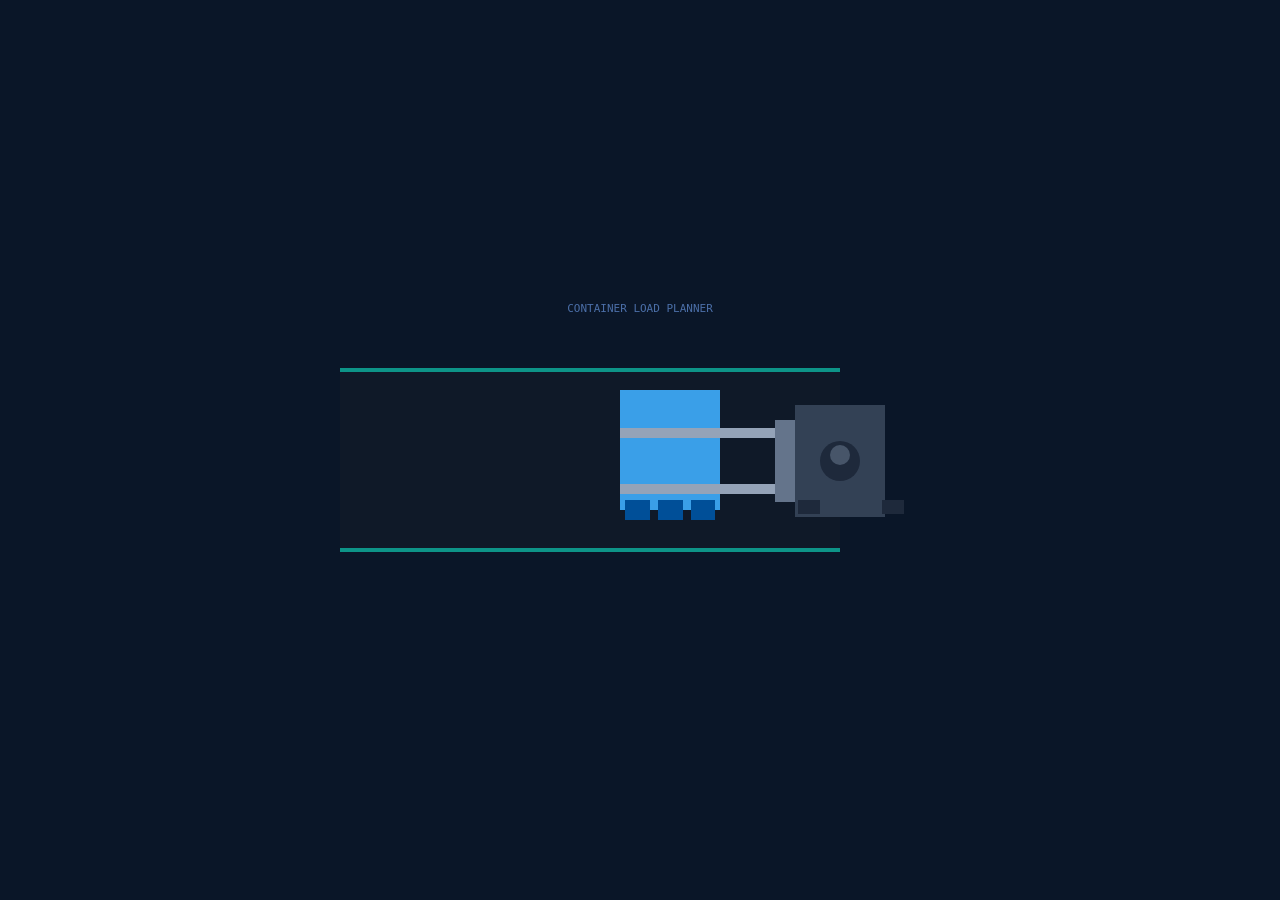
<file: index.html>
<!DOCTYPE html>
<html lang="ja">
<head>
  <meta charset="UTF-8" />
  <meta name="viewport" content="width=device-width, initial-scale=1.0, user-scalable=no" />
  <title>Container Load Planner</title>
  <!-- Favicon -->
  <link rel="icon"             type="image/x-icon" href="[data-uri]" />
  <link rel="icon"             type="image/png" sizes="32x32"  href="[data-uri]" />
  <link rel="apple-touch-icon"                  sizes="180x180" href="[data-uri]" />
  <link rel="icon"             type="image/png" sizes="192x192" href="[data-uri]" />
  <link rel="icon"             type="image/png" sizes="512x512" href="[data-uri]" />
  <!-- OGP -->
  <meta property="og:type"        content="website" />
  <meta property="og:title"       content="Container Load Planner" />
  <meta property="og:description" content="海上コンテナへのパレット積み付けシミュレーター。EUR / VMF / GMA パレット対応。Max Fill・フリー配置の2モード搭載。" />
  
  <meta property="og:image" content="https://container-load-planner.web.app/ogp.png" />
  <meta property="og:image:width"  content="1200" />
  <meta property="og:image:height" content="630" />
  <meta name="twitter:card"        content="summary_large_image" />
  <meta name="twitter:title"       content="Container Load Planner" />
  <meta name="twitter:description" content="海上コンテナへのパレット積み付けシミュレーター。EUR / VMF / GMA パレット対応。" />
  <meta name="twitter:image" content="https://container-load-planner.web.app/ogp.png" />

  <!-- Google tag (gtag.js) -->
  <script async src="https://www.googletagmanager.com/gtag/js?id=G-WB6R9VHEC4"></script>
  <script>
    window.dataLayer = window.dataLayer || [];
    function gtag(){dataLayer.push(arguments);}
    gtag('js', new Date());
    gtag('config', 'G-WB6R9VHEC4');
  </script>
  <link rel="preconnect" href="https://fonts.googleapis.com" />
  <link href="https://fonts.googleapis.com/css2?family=Inter:wght@400;500;600&family=JetBrains+Mono:wght@400;600&display=swap" rel="stylesheet" />
<style>
  *, *::before, *::after { box-sizing: border-box; margin: 0; padding: 0; }

  :root {
    --bg:        #0F1923;
    --panel:     #1A2535;
    --panel2:    #1E2D3D;
    --border:    #2A3F55;
    --text:      #D8E4F0;
    --muted:     #6B8BA4;
    --eur-fill:  #2ECC71;
    --eur-dark:  #1A7A44;
    --vmf-fill:  #3A9FE8;
    --vmf-dark:  #1A5A8A;
    --gma-fill:  #E8B84B;
    --gma-dark:  #8A6A1A;
    --accent:    #F0B429;
    --danger:    #E05252;
    --reefer:    #E8734A;
  }

  html, body { height: 100%; background: var(--bg); color: var(--text); font-family: 'Inter', sans-serif; font-size: 14px; overflow: hidden; }

  #app { display: grid; grid-template-rows: 48px 1fr; grid-template-columns: 248px 1fr 224px; height: 100vh; }

  /* Header */
  #header { grid-column: 1/-1; background: var(--panel); border-bottom: 1px solid var(--border); display: flex; align-items: center; gap: 16px; padding: 0 20px; }
  .drawer-btn { display: none; }  /* PC時は非表示、モバイルCSSで上書き */
  .logo { font-family: 'JetBrains Mono', monospace; font-size: 13px; font-weight: 600; color: var(--accent); letter-spacing: .05em; }
  .logo span { color: var(--muted); }
  .hdr-div { width: 1px; height: 24px; background: var(--border); }
  .subtitle { font-size: 12px; color: var(--muted); font-family: 'JetBrains Mono', monospace; }

  /* Left Panel */
  #left-panel { background: var(--panel); border-right: 1px solid var(--border); padding: 14px; display: flex; flex-direction: column; gap: 16px; overflow-y: auto; }
  .sec-label { font-size: 10px; font-family: 'JetBrains Mono', monospace; color: var(--muted); letter-spacing: .12em; text-transform: uppercase; margin-bottom: 6px; }

  .container-select select { width: 100%; background: var(--panel2); border: 1px solid var(--border); color: var(--text); padding: 7px 10px; border-radius: 6px; font-family: 'Inter', sans-serif; font-size: 13px; cursor: pointer; outline: none; }
  .container-select select:focus { border-color: var(--accent); }

  .container-dims { display: grid; grid-template-columns: 1fr 1fr; gap: 5px; margin-top: 7px; }
  .dim-chip { background: var(--panel2); border: 1px solid var(--border); border-radius: 4px; padding: 5px 7px; text-align: center; }
  .dim-chip .val { font-family: 'JetBrains Mono', monospace; font-size: 12px; font-weight: 600; color: var(--accent); }
  .dim-chip .key { font-size: 9px; color: var(--muted); margin-top: 1px; }

  /* Reefer notice */
  #reefer-notice { background: rgba(232,115,74,0.12); border: 1px solid rgba(232,115,74,0.4); border-radius: 6px; padding: 7px 10px; font-size: 11px; color: var(--reefer); display: none; line-height: 1.5; }
  #reefer-notice.visible { display: block; }

  /* Pallet cards */
  .pallet-card { background: var(--panel2); border: 1px solid var(--border); border-radius: 8px; padding: 11px; cursor: grab; user-select: none; transition: border-color .15s; position: relative; }
  .pallet-card:hover { border-color: var(--muted); }
  .pallet-card.eur { border-left: 3px solid var(--eur-fill); }
  .pallet-card.vmf { border-left: 3px solid var(--vmf-fill); }
  .pallet-card.gma { border-left: 3px solid var(--gma-fill); }
  .pallet-card .card-title { font-weight: 600; font-size: 13px; margin-bottom: 3px; }
  .pallet-card.eur .card-title { color: var(--eur-fill); }
  .pallet-card.vmf .card-title { color: var(--vmf-fill); }
  .pallet-card.gma .card-title { color: var(--gma-fill); }
  .pallet-card .card-dims { font-family: 'JetBrains Mono', monospace; font-size: 11px; color: var(--muted); }
  .pallet-card .card-hint { font-size: 10px; color: var(--muted); margin-top: 5px; }

  .orient-btn { display: flex; gap: 5px; margin-top: 7px; }
  .orient-btn button { flex: 1; padding: 4px 0; border-radius: 4px; border: 1px solid var(--border); background: var(--panel2); color: var(--muted); font-size: 10px; font-family: 'JetBrains Mono', monospace; cursor: pointer; transition: all .15s; }
  .orient-btn button.active-eur { background: var(--eur-dark); color: var(--eur-fill); border-color: var(--eur-fill); }
  .orient-btn button.active-vmf { background: var(--vmf-dark); color: var(--vmf-fill); border-color: var(--vmf-fill); }
  .orient-btn button.active-gma { background: var(--gma-dark); color: var(--gma-fill); border-color: var(--gma-fill); }

  /* Fill button */
  .fill-type-row { display: flex; gap: 5px; }
  .fill-type-btn { flex: 1; padding: 5px 0; border-radius: 4px; border: 1px solid var(--border); background: var(--panel2); color: var(--muted); font-size: 11px; font-family: 'JetBrains Mono', monospace; cursor: pointer; transition: all .15s; }
  .fill-type-btn.sel-eur { background: var(--eur-dark); color: var(--eur-fill); border-color: var(--eur-fill); }
  .fill-type-btn.sel-vmf { background: var(--vmf-dark); color: var(--vmf-fill); border-color: var(--vmf-fill); }
  .fill-type-btn.sel-gma { background: var(--gma-dark); color: var(--gma-fill); border-color: var(--gma-fill); }
  #btn-fill { width: 100%; padding: 8px; border-radius: 6px; border: 1px solid var(--accent); background: rgba(240,180,41,0.12); color: var(--accent); font-size: 12px; font-family: 'JetBrains Mono', monospace; font-weight: 600; cursor: pointer; letter-spacing: .06em; transition: all .15s; }
  #btn-fill:hover { background: rgba(240,180,41,0.25); }

  /* Canvas Area */
  #canvas-area {
    background: var(--bg);
    display: flex;
    flex-direction: column;
    align-items: center;
    justify-content: center;
    overflow: hidden;
    position: relative;
    padding: 20px;
    gap: 6px;
  }
  #canvas-wrapper {
    position: relative;
    flex-shrink: 0;
    order: 0;
  }
  #mode-indicator  { order: -3; }
  #center-info-bar { order: -2; }
  #check-banner    { order: -1; }
  #overflow-wrapper{ order: 1; }
  #tray-wrapper    { order: 2; }
  #canvas-hint     { order: 3; }
  #toolbar         { display: none; }
  #lbl-door { position: absolute; bottom: -20px; right: 0; text-align: right; font-size: 10px; color: var(--accent); font-family: 'JetBrains Mono', monospace; pointer-events: none; }
  #main-canvas { display: block; cursor: crosshair; }
  #canvas-hint { font-size: 11px; color: var(--muted); font-family: 'JetBrains Mono', monospace; }

  /* 中央情報バー */
  #center-info-bar {
    display: flex; align-items: center; gap: 8px; justify-content: center;
    font-size: 11px; font-family: 'JetBrains Mono', monospace;
    color: var(--muted); padding: 2px 0 4px; min-height: 18px;
  }
  .ci-item { color: var(--text); }
  .ci-sep  { color: var(--border); }
  #ci-pallets .ci-eur { color: var(--eur-fill); }
  #ci-pallets .ci-vmf { color: var(--vmf-fill); }
  #ci-pallets .ci-gma { color: var(--gma-fill); }

  #toolbar { display: flex; gap: 6px; align-items: center; }
  .tool-btn { padding: 5px 12px; border-radius: 5px; border: 1px solid var(--border); background: var(--panel2); color: var(--text); font-size: 12px; cursor: pointer; transition: all .15s; font-family: 'Inter', sans-serif; }
  .tool-btn:hover { border-color: var(--muted); }
  .tool-btn.danger:hover { border-color: var(--danger); color: var(--danger); }
  .tool-btn.active { background: var(--accent); color: #000; border-color: var(--accent); font-weight: 600; }

  /* Right Panel */
  #right-panel { background: var(--panel); border-left: 1px solid var(--border); padding: 14px; display: flex; flex-direction: column; gap: 16px; overflow-y: auto; }
  .stat-block { background: var(--panel2); border: 1px solid var(--border); border-radius: 8px; padding: 11px; }
  .stat-row { display: flex; justify-content: space-between; align-items: center; padding: 4px 0; border-bottom: 1px solid var(--border); }
  .stat-row:last-child { border-bottom: none; }
  .stat-key { font-size: 11px; color: var(--muted); }
  .stat-val { font-family: 'JetBrains Mono', monospace; font-size: 13px; font-weight: 600; }
  .stat-val.good { color: var(--eur-fill); }
  .stat-val.warn { color: var(--accent); }
  .stat-val.bad  { color: var(--danger); }
  .usage-bar-wrap { margin-top: 9px; }
  .usage-bar-track { height: 5px; background: var(--border); border-radius: 3px; overflow: hidden; margin-top: 3px; }
  .usage-bar-fill { height: 100%; border-radius: 3px; background: var(--eur-fill); transition: width .3s ease; }
  .usage-label { display: flex; justify-content: space-between; font-family: 'JetBrains Mono', monospace; font-size: 10px; color: var(--muted); margin-top: 3px; }
  .placed-list { display: flex; flex-direction: column; gap: 3px; max-height: 440px; overflow-y: auto; }
  .placed-item { display: flex; justify-content: space-between; align-items: center; background: var(--panel2); border: 1px solid var(--border); border-radius: 4px; padding: 5px 8px; font-size: 11px; cursor: pointer; }
  .placed-item .pi-label { font-family: 'JetBrains Mono', monospace; }
  .placed-item.eur .pi-label { color: var(--eur-fill); }
  .placed-item.vmf .pi-label { color: var(--vmf-fill); }
  .placed-item.gma .pi-label { color: var(--gma-fill); }
  .placed-item .pi-del { background: none; border: none; color: var(--muted); cursor: pointer; font-size: 14px; line-height: 1; padding: 0 2px; }
  .placed-item .pi-del:hover { color: var(--danger); }

  /* ── Mode Tabs ── */
  .mode-tabs { display: flex; gap: 0; border: 1px solid var(--border); border-radius: 7px; overflow: hidden; }
  .mode-tab {
    flex: 1; padding: 7px 4px; border: none; background: var(--panel2);
    color: var(--muted); font-size: 10px; font-family: 'JetBrains Mono', monospace;
    cursor: pointer; transition: all .15s; text-align: center; line-height: 1.4;
    border-right: 1px solid var(--border);
  }
  .mode-tab:last-child { border-right: none; }
  .mode-tab:hover { color: var(--text); }
  .mode-tab.active-fill   { background: rgba(46,204,113,0.15);  color: var(--eur-fill);  }
  .mode-tab.active-check  { background: rgba(240,180,41,0.10);  color: var(--accent);    }
  .mode-tab.active-tray   { background: rgba(13,148,136,0.15);  color: #0D9488;          }
  .mode-tab.active-manual { background: rgba(58,159,232,0.15);  color: var(--vmf-fill);  }
  .mode-tab .tab-icon { font-size: 14px; display: block; margin-bottom: 2px; }
  .mode-tab .tab-label { display: block; }

  /* ── Mode Panels ── */
  .mode-panel { display: none; flex-direction: column; gap: 12px; }
  .mode-panel.active { display: flex; }

  /* ── Mode indicator pill on canvas ── */
  #mode-indicator {
    position: absolute; top: 8px; left: 50%; transform: translateX(-50%);
    padding: 3px 12px; border-radius: 12px; font-size: 10px;
    font-family: 'JetBrains Mono', monospace; pointer-events: none;
    border: 1px solid; white-space: nowrap;
  }
  #mode-indicator.fill   { background: rgba(46,204,113,0.12); color: var(--eur-fill);  border-color: rgba(46,204,113,0.3); }
  #mode-indicator.check  { background: rgba(240,180,41,0.12); color: var(--accent);    border-color: rgba(240,180,41,0.3); }
  #mode-indicator.manual { background: rgba(58,159,232,0.12); color: var(--vmf-fill);  border-color: rgba(58,159,232,0.3); }

  /* ── Hold panel ── */
  .hold-panel .hold-icon { font-size: 28px; margin-bottom: 8px; }
  .hold-panel .hold-title { font-size: 12px; font-weight: 600; color: var(--accent); margin-bottom: 6px; }
  .hold-panel .hold-desc { font-size: 11px; color: var(--muted); line-height: 1.6; }

  /* ── Manual mode hint ── */
  .manual-hint {
    background: var(--panel2); border: 1px solid var(--border);
    border-radius: 6px; padding: 10px 12px;
    font-size: 11px; color: var(--muted); line-height: 1.8;
  }
  .manual-hint .hint-row { display: flex; align-items: baseline; gap: 8px; }
  .manual-hint .hint-key {
    font-family: 'JetBrains Mono', monospace; font-size: 10px;
    background: var(--panel); border: 1px solid var(--border);
    border-radius: 3px; padding: 1px 5px; color: var(--text); white-space: nowrap; flex-shrink: 0;
  }

  /* Legend */
  .legend-item { display: flex; align-items: center; gap: 8px; font-size: 11px; }
  .legend-dot { width: 12px; height: 12px; border-radius: 2px; flex-shrink: 0; }

  /* ─────────────────────────────────────────
     MOBILE / TABLET（〜1023px）：ドロワー方式
     ───────────────────────────────────────── */
  @media (max-width: 1023px) {

    html, body { overflow: hidden; }

    /* グリッドを1カラムに変更 */
    #app {
      display: flex;
      flex-direction: column;
      height: 100dvh;
    }

    /* ヘッダー：ハンバーガーボタンを両端に */
    #header { padding: 0 12px; gap: 10px; }
    .subtitle { display: none; }
    .hdr-div  { display: none; }

    /* ハンバーガーボタン共通 */
    .drawer-btn {
      display: flex;
      align-items: center;
      justify-content: center;
      width: 36px;
      height: 36px;
      border: 1px solid var(--border);
      border-radius: 6px;
      background: var(--panel2);
      color: var(--text);
      font-size: 18px;
      cursor: pointer;
      flex-shrink: 0;
      line-height: 1;
    }
    .drawer-btn:active { background: var(--border); }
    #btn-left-drawer  { margin-right: auto; }
    #btn-right-drawer { margin-left: 0; }

    /* キャンバスが残り全高さを占める */
    #canvas-area {
      flex: 1;
      min-height: 0;
    }

    /* 左右パネルをドロワーに変換 */
    #left-panel,
    #right-panel {
      position: fixed;
      top: 0;
      bottom: 0;
      z-index: 200;
      width: min(300px, 85vw);
      overflow-y: auto;
      overflow-x: hidden;
      transition: transform 0.28s cubic-bezier(0.32, 0.72, 0, 1);
    }

    /* 左ドロワー */
    #left-panel {
      left: 0;
      transform: translateX(-100%);
      border-right: 1px solid var(--border);
    }
    #left-panel.drawer-open {
      transform: translateX(0);
    }

    /* 右ドロワー */
    #right-panel {
      right: 0;
      transform: translateX(100%);
      border-left: 1px solid var(--border);
    }
    #right-panel.drawer-open {
      transform: translateX(0);
    }

    /* オーバーレイ */
    #drawer-overlay {
      display: none;
      position: fixed;
      inset: 0;
      background: rgba(0,0,0,0.45);
      z-index: 199;
    }
    #drawer-overlay.visible { display: block; }

    /* ドロワー内上部にバッジを非表示 */
    #sheet-handle { display: none; }

    /* キャンバスラベルを小さく */
    #lbl-top, #lbl-left, #lbl-door { font-size: 8px; }
    #canvas-hint { font-size: 10px; padding: 2px 8px; }

    /* 操作モードタブを無効化 */
    #tab-manual {
      opacity: 0.35;
      cursor: not-allowed;
      pointer-events: none;
    }
  }

/* ── Toast通知 ── */
#toast-container {
  position: fixed;
  bottom: 24px;
  left: 50%;
  transform: translateX(-50%);
  z-index: 9999;
  display: flex;
  flex-direction: column;
  align-items: center;
  gap: 8px;
  pointer-events: none;
}
.toast {
  background: var(--panel);
  border: 1px solid var(--border);
  border-radius: 8px;
  padding: 10px 18px;
  font-size: 12px;
  font-family: 'JetBrains Mono', monospace;
  color: var(--text);
  box-shadow: 0 4px 16px rgba(0,0,0,0.4);
  opacity: 0;
  transform: translateY(8px);
  transition: opacity 0.2s ease, transform 0.2s ease;
  white-space: nowrap;
}
.toast.toast-warn { border-color: rgba(240,180,41,0.5); color: var(--accent); }
.toast.show { opacity: 1; transform: translateY(0); }
.toast.hide { opacity: 0; transform: translateY(8px); }

/* トレー枚数入力のスピナー非表示 */
#tray-eur::-webkit-inner-spin-button,
#tray-vmf::-webkit-inner-spin-button,
#tray-gma::-webkit-inner-spin-button,
#tray-eur::-webkit-outer-spin-button,
#tray-vmf::-webkit-outer-spin-button,
#tray-gma::-webkit-outer-spin-button { -webkit-appearance: none; margin: 0; }

/* トレーステッパーボタン */
.tray-step-btn {
  transition: background 0.15s;
}
.tray-step-btn:active {
  background: rgba(255,255,255,0.08) !important;
}

</style>
</head>

<body>
<div id="app">

  <header id="header">
    <!-- モバイル：左ドロワーを開くハンバーガーボタン -->
    <button class="drawer-btn" id="btn-left-drawer" onclick="openDrawer('left')" aria-label="設定を開く">☰</button>
    <div class="logo">CONTAINER<span>/</span>LOAD<span>_</span>PLANNER</div>
    <div class="hdr-div"></div>
    <div class="subtitle" data-i18n="subtitle">上面断面図 — パレット配置シミュレーター</div>
    <div style="margin-left:auto;display:flex;align-items:center;gap:8px;">
      <span style="font-size:11px;color:var(--muted);font-family:'JetBrains Mono',monospace;">🌐</span>
      <select id="lang-select" onchange="setLang(this.value)"
        style="background:var(--panel2);border:1px solid var(--border);color:var(--text);padding:4px 8px;border-radius:5px;font-size:12px;font-family:'Inter',sans-serif;cursor:pointer;outline:none;">
        <option value="ja">日本語</option>
        <option value="en">English</option>
        <option value="fr">Français</option>
        <option value="es">Español</option>
        <option value="it">Italiano</option>
      </select>
    </div>
    <!-- モバイル：右ドロワーを開くボタン -->
    <button class="drawer-btn" id="btn-right-drawer" onclick="openDrawer('right')" aria-label="統計を開く">≡</button>
  </header>

  <aside id="left-panel">
    <!-- ボトムシート用ドラッグハンドル（モバイルのみ表示） -->
    <div id="sheet-handle">
      <div id="sheet-handle-bar"></div>
    </div>

    <!-- Container selector (常時表示) -->
    <div>
      <div class="sec-label" data-i18n="containerSelect">コンテナ選択</div>
      <div class="container-select">
        <select id="container-type">
          <option value="20dry" selected data-i18n="c20dry">20ft ドライコンテナ</option>
          <option value="40dry" data-i18n="c40dry">40ft ドライコンテナ</option>
          <option value="20ref" data-i18n="c20ref">20ft リーファーコンテナ</option>
          <option value="40ref" data-i18n="c40ref">40ft リーファーコンテナ</option>
        </select>
      </div>
      <div class="container-dims">
        <div class="dim-chip"><div class="val" id="dim-l">-</div><div class="key" data-i18n="dimL">内寸 長さ (mm)</div></div>
        <div class="dim-chip"><div class="val" id="dim-w">-</div><div class="key" data-i18n="dimW">内寸 幅 (mm)</div></div>
      </div>
      <div id="reefer-notice" data-i18n="reeferNotice">⚠ リーファー：ジェネレータ搭載により有効床面積が減少します。</div>
    </div>

    <!-- Mode Tabs -->
    <div>
      <div class="sec-label" data-i18n="modeLabel">操作モード</div>
      <div class="mode-tabs">
        <button class="mode-tab active-fill" id="tab-fill" onclick="setMode('fill')">
          <span class="tab-icon">▦</span>
          <span class="tab-label" data-i18n="modeFill">最大積載</span>
        </button>
        <button class="mode-tab" id="tab-tray" onclick="setMode('tray')">
          <span class="tab-icon">⊞</span>
          <span class="tab-label" data-i18n="modeTray">カスタム配置</span>
        </button>
        <button class="mode-tab" id="tab-manual" onclick="setMode('manual')">
          <span class="tab-icon">✥</span>
          <span class="tab-label" data-i18n="modeManual">自由配置</span>
        </button>
      </div>
    </div>

    <!-- ① Fill Mode Panel -->
    <div class="mode-panel active" id="panel-fill">
      <div>
        <div class="sec-label" data-i18n="palletType">パレット種別</div>
        <div class="fill-type-row">
          <button class="fill-type-btn sel-eur" id="fill-eur" onclick="setFillType('EUR')">EUR</button>
          <button class="fill-type-btn" id="fill-vmf" onclick="setFillType('VMF')">VMF</button>
          <button class="fill-type-btn" id="fill-gma" onclick="setFillType('GMA')">GMA</button>
        </div>
      </div>
      <div id="fill-hold-banner" style="display:none;background:rgba(240,180,41,0.1);border:1px solid rgba(240,180,41,0.4);border-radius:5px;padding:7px 9px;font-size:11px;color:var(--accent);line-height:1.5;" data-i18n="fillHold">
        ⚠ この組み合わせは実装準備中です。
      </div>
      <button id="btn-fill" onclick="fillContainer()" data-i18n="btnFill">▦ 最大積載</button>
      <button class="tool-btn danger" style="width:100%;margin-top:4px" onclick="clearAll()" data-i18n="btnClear">すべてクリア</button>
    </div>

    <!-- ③ Free Placement Mode Panel (フリー設置) -->
    <div class="mode-panel" id="panel-manual">
      <div>
        <div class="sec-label">パレット種別 &amp; 向き</div>
        <div class="pallet-card eur" draggable="true" id="drag-eur" data-type="EUR">
          <div class="card-title">EUR <span>パレット</span></div>
          <div class="card-dims">1200 × 800 mm</div>
          <div class="orient-btn">
            <button id="eur-h" onclick="setOrient('EUR','H')">H: 1200幅×800奥</button>
            <button id="eur-v" onclick="setOrient('EUR','V')">V: 800幅×1200奥</button>
          </div>
        </div>
        <div class="pallet-card vmf" draggable="true" id="drag-vmf" data-type="VMF" style="margin-top:8px">
          <div class="card-title">VMF <span>パレット</span></div>
          <div class="card-dims">1200 × 1000 mm</div>
          <div class="orient-btn">
            <button id="vmf-h" onclick="setOrient('VMF','H')">H: 1200幅×1000奥</button>
            <button id="vmf-v" onclick="setOrient('VMF','V')">V: 1000幅×1200奥</button>
          </div>
        </div>
        <div style="margin-top:8px;border:1px solid var(--border);border-radius:8px;overflow:hidden;">
          <button onclick="toggleGma()" id="gma-toggle-btn"
            style="width:100%;display:flex;align-items:center;justify-content:space-between;padding:8px 11px;background:var(--panel2);border:none;color:var(--gma-fill);cursor:pointer;font-family:'Inter',sans-serif;font-size:13px;font-weight:600;">
            <span>GMA <span style="color:var(--gma-fill)">パレット</span><span style="font-size:10px;color:var(--muted);font-weight:400;margin-left:6px;">1219 × 1016 mm</span></span>
            <span id="gma-toggle-icon" style="font-size:10px;color:var(--muted);">▶</span>
          </button>
          <div id="gma-card-body" style="display:none;">
            <div class="pallet-card gma" draggable="true" id="drag-gma" data-type="GMA"
              style="border-radius:0;border:none;border-top:1px solid var(--border);margin-top:0;">
              <div class="card-dims" style="margin-bottom:6px;">1219 × 1016 mm</div>
              <div class="orient-btn">
                <button id="gma-h" onclick="setOrient('GMA','H')">H: 1219幅×1016奥</button>
                <button id="gma-v" onclick="setOrient('GMA','V')">V: 1016幅×1219奥</button>
              </div>
            </div>
          </div>
        </div>
      </div>
      <button class="tool-btn danger" style="width:100%;margin-top:8px" onclick="clearAll()">すべてクリア</button>
    </div>

    <!-- ② Tray Mode Panel (トレー式) -->
    <div class="mode-panel" id="panel-tray">
      <div>
      <div class="sec-label">積み付け枚数を入力</div>
        <div style="display:flex;flex-direction:column;gap:10px;">
          <div style="display:flex;align-items:center;gap:8px;">
            <div style="width:10px;height:10px;border-radius:2px;background:var(--eur-fill);flex-shrink:0;"></div>
            <span style="font-size:12px;width:36px;color:var(--eur-fill);font-family:'JetBrains Mono',monospace;font-weight:600;">EUR</span>
            <div style="flex:1;display:flex;align-items:center;background:var(--panel2);border:1px solid var(--border);border-radius:6px;overflow:hidden;">
              <button onclick="stepTray('EUR',-1)" style="width:32px;height:32px;border:none;background:transparent;color:var(--muted);font-size:16px;cursor:pointer;flex-shrink:0;line-height:1;" class="tray-step-btn">−</button>
              <input type="number" id="tray-eur" min="0" value="0"
                style="flex:1;background:transparent;border:none;color:var(--text);padding:0;font-size:13px;font-family:'JetBrains Mono',monospace;outline:none;text-align:center;-moz-appearance:textfield;min-width:0;"
                oninput="this.value=Math.max(0,parseInt(this.value)||0); updateTray('EUR');">
              <button onclick="stepTray('EUR',1)" style="width:32px;height:32px;border:none;background:transparent;color:var(--muted);font-size:16px;cursor:pointer;flex-shrink:0;line-height:1;" class="tray-step-btn">＋</button>
            </div>
            <span style="font-size:11px;color:var(--muted);width:14px;">枚</span>
          </div>
          <div style="display:flex;align-items:center;gap:8px;">
            <div style="width:10px;height:10px;border-radius:2px;background:var(--vmf-fill);flex-shrink:0;"></div>
            <span style="font-size:12px;width:36px;color:var(--vmf-fill);font-family:'JetBrains Mono',monospace;font-weight:600;">VMF</span>
            <div style="flex:1;display:flex;align-items:center;background:var(--panel2);border:1px solid var(--border);border-radius:6px;overflow:hidden;">
              <button onclick="stepTray('VMF',-1)" style="width:32px;height:32px;border:none;background:transparent;color:var(--muted);font-size:16px;cursor:pointer;flex-shrink:0;line-height:1;" class="tray-step-btn">−</button>
              <input type="number" id="tray-vmf" min="0" value="0"
                style="flex:1;background:transparent;border:none;color:var(--text);padding:0;font-size:13px;font-family:'JetBrains Mono',monospace;outline:none;text-align:center;-moz-appearance:textfield;min-width:0;"
                oninput="this.value=Math.max(0,parseInt(this.value)||0); updateTray('VMF');">
              <button onclick="stepTray('VMF',1)" style="width:32px;height:32px;border:none;background:transparent;color:var(--muted);font-size:16px;cursor:pointer;flex-shrink:0;line-height:1;" class="tray-step-btn">＋</button>
            </div>
            <span style="font-size:11px;color:var(--muted);width:14px;">枚</span>
          </div>
          <div style="display:flex;align-items:center;gap:8px;">
            <div style="width:10px;height:10px;border-radius:2px;background:var(--gma-fill);flex-shrink:0;"></div>
            <span style="font-size:12px;width:36px;color:var(--gma-fill);font-family:'JetBrains Mono',monospace;font-weight:600;">GMA</span>
            <div style="flex:1;display:flex;align-items:center;background:var(--panel2);border:1px solid var(--border);border-radius:6px;overflow:hidden;">
              <button onclick="stepTray('GMA',-1)" style="width:32px;height:32px;border:none;background:transparent;color:var(--muted);font-size:16px;cursor:pointer;flex-shrink:0;line-height:1;" class="tray-step-btn">−</button>
              <input type="number" id="tray-gma" min="0" value="0"
                style="flex:1;background:transparent;border:none;color:var(--text);padding:0;font-size:13px;font-family:'JetBrains Mono',monospace;outline:none;text-align:center;-moz-appearance:textfield;min-width:0;"
                oninput="this.value=Math.max(0,parseInt(this.value)||0); updateTray('GMA');">
              <button onclick="stepTray('GMA',1)" style="width:32px;height:32px;border:none;background:transparent;color:var(--muted);font-size:16px;cursor:pointer;flex-shrink:0;line-height:1;" class="tray-step-btn">＋</button>
            </div>
            <span style="font-size:11px;color:var(--muted);width:14px;">枚</span>
          </div>
        </div>
        <div id="tray-area-warning" style="display:none;margin-top:6px;font-size:11px;color:var(--danger);font-family:'JetBrains Mono',monospace;"></div>
      </div>
      <button id="btn-maxfill-place" onclick="maxFillPlace()"
        style="width:100%;margin-top:8px;padding:8px;border-radius:6px;border:1px solid var(--eur-fill);background:rgba(46,204,113,0.12);color:var(--eur-fill);font-size:12px;font-family:'JetBrains Mono',monospace;font-weight:600;cursor:pointer;">
        ▦ 最大積載で配置
      </button>
      <div style="display:flex;flex-direction:column;gap:4px;margin-top:4px;">
        <button class="tool-btn" style="width:100%;" onclick="clearTray()">トレーをクリア</button>
        <button class="tool-btn danger" style="width:100%;" onclick="clearAll()">すべてクリア</button>
      </div>
      <div style="margin-top:12px;padding:9px 10px;border-radius:6px;background:rgba(255,255,255,0.04);border:1px solid var(--border);font-size:10px;color:var(--muted);line-height:1.7;">
        <span style="color:var(--accent);font-weight:600;">!</span>
        Max Fill 配置は大まかな積み付けの参考です。実際の配置は重量バランスや積み順など現場の条件が異なるため、必要に応じて手動で微調整してください。
      </div>
    </div>

  </aside>

  <!-- Canvas Area -->
  <main id="canvas-area">
    <div id="mode-indicator" class="fill">▦ Max Fill モード</div>
    <div id="center-info-bar">
      <span id="ci-container" class="ci-item"></span>
      <span class="ci-sep">|</span>
      <span id="ci-pallets" class="ci-item"></span>
    </div>
    <div id="check-banner" style="display:none;padding:6px 20px;border-radius:8px;font-size:13px;font-family:'JetBrains Mono',monospace;font-weight:600;border:1px solid;white-space:pre;line-height:1.7;text-align:center;"></div>
    <div id="canvas-wrapper">
      <div id="lbl-door">DOOR ▶</div>
      <canvas id="main-canvas"></canvas>
    </div>
    <div id="overflow-wrapper" style="display:none;position:relative;margin-left:44px;margin-top:6px;">
      <div id="overflow-title" style="font-size:10px;color:var(--danger);font-family:'JetBrains Mono',monospace;margin-bottom:4px;">↓ 積み残しパレット（操作可）</div>
      <canvas id="overflow-canvas" style="display:block;border:1px dashed var(--danger);border-radius:2px;background:rgba(224,82,82,0.05);cursor:crosshair;"></canvas>
    </div>
    <!-- トレーエリア（トレー式モード時のみ表示） -->
    <div id="tray-wrapper" style="display:none;margin-left:44px;margin-top:8px;">
      <div style="display:flex;align-items:center;justify-content:space-between;margin-bottom:4px;">
        <div style="font-size:10px;color:var(--muted);font-family:'JetBrains Mono',monospace;">↓ トレー（ここからコンテナへドラッグ）</div>
        <div id="tray-count" style="font-size:10px;color:var(--muted);font-family:'JetBrains Mono',monospace;"></div>
      </div>
      <canvas id="tray-canvas" style="display:block;border:1px dashed var(--border);border-radius:4px;background:rgba(255,255,255,0.02);cursor:grab;"></canvas>
    </div>
    <div id="canvas-hint">EURまたはVMFを選択して FILL ボタンを押してください</div>
    <div id="toolbar"></div>
  </main>

  <!-- Right Panel -->
  <aside id="right-panel">
    <!-- コピーボタン＋注意アイコン（右上） -->
    <div style="display:flex;justify-content:flex-end;align-items:center;gap:6px;margin-bottom:8px;">
      <button class="fill-type-btn" onclick="toggleNoticePopup()" title="注意事項"
        style="flex:none;padding:7px 14px;font-size:13px;color:var(--accent);border-color:rgba(240,180,41,0.4);font-weight:700;">!</button>
      <button id="btn-copy-canvas" class="fill-type-btn" onclick="copyCanvasToClipboard()"
        style="flex:none;display:flex;align-items:center;gap:6px;padding:7px 14px;font-size:12px;color:var(--accent);border-color:rgba(240,180,41,0.4);"
        title="配置図をクリップボードにコピー">
        <svg width="13" height="13" viewBox="0 0 16 16" fill="none" stroke="currentColor" stroke-width="1.5" stroke-linecap="round" stroke-linejoin="round">
          <rect x="5" y="5" width="9" height="10" rx="1.5"/>
          <path d="M11 5V3.5A1.5 1.5 0 0 0 9.5 2h-6A1.5 1.5 0 0 0 2 3.5v7A1.5 1.5 0 0 0 3.5 12H5"/>
        </svg>
        コピー
      </button>
    </div>

    <!-- 注意事項ポップアップ -->
    <div id="notice-popup" style="display:none;position:fixed;inset:0;z-index:1000;background:rgba(0,0,0,0.55);align-items:center;justify-content:center;">
      <div style="background:var(--panel);border:1px solid var(--border);border-radius:10px;padding:24px;max-width:480px;width:90%;position:relative;box-shadow:0 8px 32px rgba(0,0,0,0.5);">
        <div style="display:flex;align-items:center;gap:10px;margin-bottom:14px;">
          <span style="color:var(--accent);font-size:16px;font-weight:700;">!</span>
          <span id="notice-title" style="font-size:13px;font-weight:600;color:var(--accent);font-family:'JetBrains Mono',monospace;">注意事項</span>
          <button onclick="toggleNoticePopup()" style="margin-left:auto;background:none;border:none;color:var(--muted);font-size:18px;cursor:pointer;line-height:1;padding:2px 6px;">×</button>
        </div>
        <div id="notice-body" style="font-size:12px;color:var(--muted);line-height:1.85;font-family:'Inter',sans-serif;"></div>
      </div>
    </div>

    <div>
      <div class="sec-label" data-i18n="stats">積載統計</div>
      <div class="stat-block">
        <div class="stat-row"><span class="stat-key" data-i18n="statEur">EUR 枚数</span><span class="stat-val" id="stat-eur" style="color:var(--eur-fill)">0</span></div>
        <div class="stat-row"><span class="stat-key" data-i18n="statVmf">VMF 枚数</span><span class="stat-val" id="stat-vmf" style="color:var(--vmf-fill)">0</span></div>
        <div class="stat-row"><span class="stat-key" data-i18n="statGma">GMA 枚数</span><span class="stat-val" id="stat-gma" style="color:var(--gma-fill)">0</span></div>
        <div class="stat-row"><span class="stat-key" data-i18n="statTotal">合計枚数</span><span class="stat-val" id="stat-total">0</span></div>
        <div class="stat-row"><span class="stat-key" data-i18n="statFloor">床面積使用率</span><span class="stat-val good" id="stat-pct">0%</span></div>
        <div class="usage-bar-wrap">
          <div class="usage-bar-track"><div class="usage-bar-fill" id="usage-bar" style="width:0%"></div></div>
          <div class="usage-label"><span id="usage-used">0 m²</span><span id="usage-total-area">- m²</span></div>
        </div>
      </div>
    </div>
    <div>
      <div class="sec-label" data-i18n="placedList">配置リスト</div>
      <div class="placed-list" id="placed-list"></div>
    </div>
    <!-- ショートカット -->
    <div id="shortcuts-section" style="margin-top:8px;display:none;">
      <div class="sec-label">ショートカット</div>
      <div class="manual-hint">
        <div class="hint-row"><span class="hint-key">Click</span><span>パレットを配置</span></div>
        <div class="hint-row"><span class="hint-key">Ctrl+Click</span><span>複数選択</span></div>
        <div class="hint-row"><span class="hint-key">↑↓←→ / WASD</span><span>選択中を移動</span></div>
        <div class="hint-row"><span class="hint-key">Delete</span><span>選択中を削除</span></div>
        <div class="hint-row"><span class="hint-key">R</span><span>選択中を回転</span></div>
        <div class="hint-row"><span class="hint-key">Ctrl+Z / Y</span><span>Undo / Redo</span></div>
        <div class="hint-row"><span class="hint-key">Ctrl+Shift+C</span><span>コピー</span></div>
      </div>
    </div>
    <!-- スナップ・グリッド（右パネル下部） -->
    <div style="margin-top:auto;padding-top:10px;display:flex;gap:5px;">
      <button class="tool-btn active" id="btn-snap" onclick="toggleSnap()" data-i18n="snapOn" style="flex:1;font-size:11px;">スナップ: ON</button>
      <button class="tool-btn active" id="btn-grid" onclick="toggleGrid()" data-i18n="gridOn" style="flex:1;font-size:11px;">グリッド: ON</button>
    </div>
  </aside>

</div>

<!-- Toast通知 -->
<div id="toast-container"></div>

<!-- コピー警告ポップアップ（重複・範囲外あり） -->
<div id="copy-warn-popup" style="display:none;position:fixed;inset:0;z-index:1000;background:rgba(0,0,0,0.55);align-items:center;justify-content:center;">
  <div style="background:var(--panel);border:1px solid var(--border);border-radius:10px;padding:24px 28px;max-width:380px;width:90%;box-shadow:0 8px 32px rgba(0,0,0,0.4);">
    <div style="font-size:15px;font-weight:600;color:var(--danger);margin-bottom:10px;">⚠ 配置に問題があります</div>
    <div style="font-size:13px;color:var(--muted);margin-bottom:20px;line-height:1.7;">重複または範囲外のパレットが含まれています。この配置図は実際のコンテナへの積み付けを再現できない可能性があります。このままコピーしますか？</div>
    <div style="display:flex;gap:10px;justify-content:flex-end;">
      <button id="copy-warn-cancel" style="padding:8px 18px;border-radius:6px;border:1px solid var(--border);background:transparent;color:var(--muted);font-size:13px;cursor:pointer;">キャンセル</button>
      <button id="copy-warn-proceed" style="padding:8px 18px;border-radius:6px;border:1px solid var(--danger);background:rgba(224,82,82,0.15);color:var(--danger);font-size:13px;font-weight:600;cursor:pointer;">このままコピー</button>
    </div>
  </div>
</div>

<!-- 3タイプ→2タイプ絞り込みポップアップ -->
<div id="type-select-popup" style="display:none;position:fixed;inset:0;z-index:1000;background:rgba(0,0,0,0.55);align-items:center;justify-content:center;">
  <div style="background:var(--panel);border:1px solid var(--border);border-radius:10px;padding:24px 28px;max-width:360px;width:90%;box-shadow:0 8px 32px rgba(0,0,0,0.4);">
    <div style="font-size:15px;font-weight:600;color:var(--text);margin-bottom:8px;">判別するパレットを2種類選択</div>
    <div style="font-size:12px;color:var(--muted);margin-bottom:18px;line-height:1.6;">3種類のパレットが検出されました。判別モードでは2種類まで対応しています。使用する2種類を選んでください。</div>
    <div style="display:flex;flex-direction:column;gap:10px;margin-bottom:20px;">
      <label style="display:flex;align-items:center;gap:10px;cursor:pointer;">
        <input type="checkbox" id="type-sel-eur" style="width:16px;height:16px;cursor:pointer;accent-color:var(--eur-fill);">
        <span style="width:10px;height:10px;border-radius:2px;background:var(--eur-fill);flex-shrink:0;"></span>
        <span style="font-size:13px;color:var(--eur-fill);font-family:'JetBrains Mono',monospace;width:40px;">EUR</span>
        <span class="type-sel-count" style="font-size:12px;color:var(--muted);"></span>
      </label>
      <label style="display:flex;align-items:center;gap:10px;cursor:pointer;">
        <input type="checkbox" id="type-sel-vmf" style="width:16px;height:16px;cursor:pointer;accent-color:var(--vmf-fill);">
        <span style="width:10px;height:10px;border-radius:2px;background:var(--vmf-fill);flex-shrink:0;"></span>
        <span style="font-size:13px;color:var(--vmf-fill);font-family:'JetBrains Mono',monospace;width:40px;">VMF</span>
        <span class="type-sel-count" style="font-size:12px;color:var(--muted);"></span>
      </label>
      <label style="display:flex;align-items:center;gap:10px;cursor:pointer;">
        <input type="checkbox" id="type-sel-gma" style="width:16px;height:16px;cursor:pointer;accent-color:var(--gma-fill);">
        <span style="width:10px;height:10px;border-radius:2px;background:var(--gma-fill);flex-shrink:0;"></span>
        <span style="font-size:13px;color:var(--gma-fill);font-family:'JetBrains Mono',monospace;width:40px;">GMA</span>
        <span class="type-sel-count" style="font-size:12px;color:var(--muted);"></span>
      </label>
    </div>
    <div style="display:flex;gap:10px;justify-content:flex-end;">
      <button id="type-select-cancel" style="padding:8px 18px;border-radius:6px;border:1px solid var(--border);background:transparent;color:var(--muted);font-size:13px;cursor:pointer;">キャンセル</button>
      <button id="type-select-ok" style="padding:8px 18px;border-radius:6px;border:1px solid var(--vmf-fill);background:rgba(58,159,232,0.15);color:var(--vmf-fill);font-size:13px;font-weight:600;cursor:pointer;">判別する</button>
    </div>
  </div>
</div>

<!-- コンテナ変更確認ポップアップ -->
<div id="container-change-popup" style="display:none;position:fixed;inset:0;z-index:1000;background:rgba(0,0,0,0.55);align-items:center;justify-content:center;">
  <div style="background:var(--panel);border:1px solid var(--border);border-radius:10px;padding:24px 28px;max-width:360px;width:90%;box-shadow:0 8px 32px rgba(0,0,0,0.4);">
    <div style="font-size:15px;font-weight:600;color:var(--text);margin-bottom:10px;">⚠ コンテナを変更しますか？</div>
    <div style="font-size:13px;color:var(--muted);margin-bottom:18px;line-height:1.6;">現在の配置内容はリセットされます。この操作は取り消せません。</div>
    <div style="display:flex;align-items:center;gap:8px;margin-bottom:18px;">
      <input type="checkbox" id="container-change-skip" style="width:14px;height:14px;cursor:pointer;">
      <label for="container-change-skip" style="font-size:12px;color:var(--muted);cursor:pointer;">今後このセッションでは確認しない</label>
    </div>
    <div style="display:flex;gap:10px;justify-content:flex-end;">
      <button id="container-change-cancel" style="padding:8px 18px;border-radius:6px;border:1px solid var(--border);background:transparent;color:var(--muted);font-size:13px;cursor:pointer;">キャンセル</button>
      <button id="container-change-ok" style="padding:8px 18px;border-radius:6px;border:1px solid var(--danger);background:rgba(224,82,82,0.15);color:var(--danger);font-size:13px;font-weight:600;cursor:pointer;">変更する</button>
    </div>
  </div>
</div>

<!-- モバイル用：ドロワーオーバーレイ -->
<div id="drawer-overlay" onclick="closeDrawers()"></div>

<script>
// ─────────────────────────────────────────
//  i18n — TRANSLATIONS
// ─────────────────────────────────────────
const TRANSLATIONS = {
ja: {
  subtitle:'上面断面図 — パレット配置シミュレーター',
  containerSelect:'コンテナ選択', c20dry:'20ft ドライコンテナ', c40dry:'40ft ドライコンテナ',
  c20ref:'20ft リーファーコンテナ', c40ref:'40ft リーファーコンテナ',
  dimL:'内寸 長さ (mm)', dimW:'内寸 幅 (mm)',
  reeferNotice:'⚠ リーファー：ジェネレータ搭載により有効床面積が減少します。',
  modeLabel:'モード', modeFill:'最大積載', modeTray:'カスタム配置', modeManual:'自由配置',
  palletType:'パレット種別', palletTypeOrient:'パレット種別 & 向き', pallet:'パレット',
  fillHold:'⚠ この組み合わせは実装準備中です。',
  btnFill:'▦ 最大積載', btnClear:'すべてクリア', btnWasd:'WASD切替',
  holdTitle:'実装準備中', holdDesc:'パレットFill可能か判別する機能です。コンテナ内寸の確認後に対応予定です。',
  checkInput:'パレット枚数を入力', sheets:'枚', btnCheck:'✔ 判別する',
  hintCheck:'EUR・VMF枚数を入力して判別する を押してください',
  overflowLabel:'↓ 積み残しパレット（コンテナ外）',
  eurH:'H: 1200幅×800奥', eurV:'V: 800幅×1200奥',
  vmfH:'H: 1200幅×1000奥', vmfV:'V: 1000幅×1200奥',
  gmaH:'H: 1219幅×1016奥', gmaV:'V: 1016幅×1219奥',
  hintPlace:'クリックでパレットを配置', hintTray:'枚数を入力して Max Fill 配置、またはドラッグで手動配置', hintDrag:'配置済みを移動', hintDelete:'選択中を削除', hintRotate:'選択/次のパレットを回転',
  hintMoveArrow:'選択中を移動', hintMoveWasd:'選択中を移動（WASD）',
  hintUndo:'操作を取り消す', hintRedo:'取り消しを戻す',
  hintFill:'パレット種別を選択して 最大積載 ボタンを押してください',
  lblWidth:'← 幅方向 →', lblLength:'← 長さ方向 →',
  snapOn:'スナップ: ON', snapOff:'スナップ: OFF', gridOn:'グリッド: ON', gridOff:'グリッド: OFF',
  legend:'凡例', legendEur:'EUR パレット', legendVmf:'VMF パレット', legendGma:'GMA パレット',
  legendOverlap:'重複 / 範囲外', legendGen:'ジェネレータ占有エリア',
  stats:'積載統計', statEur:'EUR 枚数', statVmf:'VMF 枚数', statGma:'GMA 枚数',
  statTotal:'合計枚数', statFloor:'床面積使用率', placedList:'配置リスト',
  noPallets:'パレットが未配置です',
  modeIndicatorFill:'▦ 最大積載', modeIndicatorManual:'✥ 自由配置', modeIndicatorTray:'⊞ カスタム配置',
  wasdToggle:'矢印切替',
  noticeTitle:'注意事項',
  noticeLines:[
    '本シミュレーターに使用しているコンテナ内寸は代表的な標準値であり、実際の寸法は船会社・コンテナメーカー・製造年次によって異なる場合があります。',
    '本ツールは積み付けのシミュレーションを目的としたものであり、出力された配置図が実際の積み付け作業を保証・指示するものではありません。実際の積み付けにあたっては、シッパーもしくは倉庫オペレーション担当者の判断に準じます。',
    '本シミュレーターの使用により生じた損害・損失について、当社は一切の責任を負いません。',
  ],
  copyImgTitle:'注意事項',
},
en: {
  subtitle:'Top View Cross-Section — Pallet Layout Simulator',
  containerSelect:'Container', c20dry:'20ft Dry Container', c40dry:'40ft Dry Container',
  c20ref:'20ft Reefer Container', c40ref:'40ft Reefer Container',
  dimL:'Int. Length (mm)', dimW:'Int. Width (mm)',
  reeferNotice:'⚠ Reefer: Floor area reduced due to generator unit.',
  modeLabel:'Mode', modeFill:'Max Load', modeTray:'Custom', modeManual:'Free',
  palletType:'Pallet Type', palletTypeOrient:'Pallet Type & Orientation', pallet:'Pallet',
  fillHold:'⚠ This combination is not yet implemented.',
  btnFill:'▦ Max Load', btnClear:'Clear All', btnWasd:'WASD Toggle',
  holdTitle:'Not Implemented', holdDesc:'Fill feasibility check feature. Pending container dimension verification.',
  checkInput:'Enter pallet count', sheets:'pcs', btnCheck:'✔ Check',
  hintCheck:'Enter EUR & VMF counts then press Check',
  overflowLabel:'↓ Overflow pallets (outside container)',
  eurH:'H: 1200w×800d', eurV:'V: 800w×1200d',
  vmfH:'H: 1200w×1000d', vmfV:'V: 1000w×1200d',
  gmaH:'H: 1219w×1016d', gmaV:'V: 1016w×1219d',
  hintPlace:'Place pallet', hintDrag:'Drag to move', hintDelete:'Delete selected', hintRotate:'Rotate selected / next',
  hintMoveArrow:'Move selected', hintMoveWasd:'Move selected (WASD)',
  hintUndo:'Undo', hintRedo:'Redo',
  hintFill:'Select pallet type and press Max Load', hintTray:'Enter counts then Max Load or drag to place',
  lblWidth:'← Width →', lblLength:'← Length →',
  snapOn:'Snap: ON', snapOff:'Snap: OFF', gridOn:'Grid: ON', gridOff:'Grid: OFF',
  legend:'Legend', legendEur:'EUR Pallet', legendVmf:'VMF Pallet', legendGma:'GMA Pallet',
  legendOverlap:'Overlap / Out of bounds', legendGen:'Generator Area',
  stats:'Load Statistics', statEur:'EUR Count', statVmf:'VMF Count', statGma:'GMA Count',
  statTotal:'Total', statFloor:'Floor Usage', placedList:'Placed Pallets',
  noPallets:'No pallets placed',
  modeIndicatorFill:'▦ Max Load', modeIndicatorManual:'✥ Free Placement', modeIndicatorTray:'⊞ Custom Layout',
  wasdToggle:'Arrow Toggle',
  noticeTitle:'Notice',
  noticeLines:[
    'Container internal dimensions used in this simulator are representative standard values. Actual dimensions may vary depending on the shipping company, container manufacturer, and year of production.',
    'This tool is intended for container load calculation (CLC) simulation purposes only. The layout shown does not guarantee or instruct actual stowage operations. Actual stowage shall be carried out at the discretion of the shipper or warehouse operations staff.',
    'The developer assumes no responsibility for any damage or loss arising from the use of this simulator.',
  ],
  copyImgTitle:'Notice',
},
fr: {
  subtitle:'Vue de dessus — Simulateur de chargement de palettes',
  containerSelect:'Conteneur', c20dry:'20ft Conteneur Sec', c40dry:'40ft Conteneur Sec',
  c20ref:'20ft Conteneur Frigo', c40ref:'40ft Conteneur Frigo',
  dimL:'Long. intérieure (mm)', dimW:'Larg. intérieure (mm)',
  reeferNotice:'⚠ Frigo : Surface réduite en raison du groupe frigorifique.',
  modeLabel:'Mode', modeFill:'Charge Max', modeTray:'Personnalisé', modeManual:'Libre',
  palletType:'Type de palette', palletTypeOrient:'Type & Orientation', pallet:'Palette',
  fillHold:'⚠ Cette combinaison n\'est pas encore disponible.',
  btnFill:'▦ Charge Max', btnClear:'Tout effacer', btnWasd:'Basculer WASD',
  holdTitle:'Non implémenté', holdDesc:'Fonction de vérification en attente de confirmation des dimensions.',
  checkInput:'Entrez le nombre de palettes', sheets:'pcs', btnCheck:'✔ Vérifier',
  hintCheck:'Entrez les quantités EUR & VMF puis appuyez sur Vérifier',
  overflowLabel:'↓ Palettes en surplus (hors conteneur)',
  eurH:'H: 1200l×800p', eurV:'V: 800l×1200p',
  vmfH:'H: 1200l×1000p', vmfV:'V: 1000l×1200p',
  gmaH:'H: 1219l×1016p', gmaV:'V: 1016l×1219p',
  hintPlace:'Placer une palette', hintDrag:'Glisser pour déplacer', hintDelete:'Supprimer la sélection', hintRotate:'Pivoter sélection / suivante',
  hintMoveArrow:'Déplacer la sélection', hintMoveWasd:'Déplacer (WASD)',
  hintUndo:'Annuler', hintRedo:'Rétablir',
  hintFill:'Sélectionnez le type et appuyez sur Charge Max', hintTray:'Entrez les quantités puis Charge Max ou glissez',
  lblWidth:'← Largeur →', lblLength:'← Longueur →',
  snapOn:'Aimant: ON', snapOff:'Aimant: OFF', gridOn:'Grille: ON', gridOff:'Grille: OFF',
  legend:'Légende', legendEur:'Palette EUR', legendVmf:'Palette VMF', legendGma:'Palette GMA',
  legendOverlap:'Chevauchement / Hors limites', legendGen:'Zone groupe frigo',
  stats:'Statistiques', statEur:'Qté EUR', statVmf:'Qté VMF', statGma:'Qté GMA',
  statTotal:'Total', statFloor:'Utilisation sol', placedList:'Palettes placées',
  noPallets:'Aucune palette placée',
  modeIndicatorFill:'▦ Charge Max', modeIndicatorTray:'⊞ Personnalisé', modeIndicatorManual:'✥ Placement Libre',
  wasdToggle:'Basculer flèches',
  noticeTitle:'Avertissement',
  noticeLines:[
    'Les dimensions intérieures des conteneurs utilisées dans ce simulateur sont des valeurs standard représentatives. Les dimensions réelles peuvent varier selon la compagnie maritime, le fabricant et l\'année de production.',
    'Cet outil est destiné uniquement à la simulation de calcul de chargement de conteneurs (CLC). Le plan de chargement affiché ne garantit pas et n\'instruit pas les opérations réelles d\'arrimage. L\'arrimage effectif relève du jugement de l\'expéditeur ou du responsable des opérations en entrepôt.',
    'Le développeur décline toute responsabilité pour tout dommage ou perte résultant de l\'utilisation de ce simulateur.',
  ],
  copyImgTitle:'Avertissement',
},
es: {
  subtitle:'Vista superior — Simulador de carga de palés',
  containerSelect:'Contenedor', c20dry:'Contenedor Seco 20ft', c40dry:'Contenedor Seco 40ft',
  c20ref:'Contenedor Reefer 20ft', c40ref:'Contenedor Reefer 40ft',
  dimL:'Long. interior (mm)', dimW:'Ancho interior (mm)',
  reeferNotice:'⚠ Reefer: Área reducida por el grupo frigorífico.',
  modeLabel:'Modo', modeFill:'Carga Máx', modeTray:'Personalizado', modeManual:'Libre',
  palletType:'Tipo de palé', palletTypeOrient:'Tipo & Orientación', pallet:'Palé',
  fillHold:'⚠ Esta combinación aún no está disponible.',
  btnFill:'▦ Carga Máx', btnClear:'Borrar todo', btnWasd:'Cambiar WASD',
  holdTitle:'No implementado', holdDesc:'Función de verificación pendiente de confirmación de dimensiones.',
  checkInput:'Ingrese cantidad de palés', sheets:'uds', btnCheck:'✔ Verificar',
  hintCheck:'Ingrese cantidades EUR & VMF y presione Verificar',
  overflowLabel:'↓ Palés en exceso (fuera del contenedor)',
  eurH:'H: 1200an×800pr', eurV:'V: 800an×1200pr',
  vmfH:'H: 1200an×1000pr', vmfV:'V: 1000an×1200pr',
  gmaH:'H: 1219an×1016pr', gmaV:'V: 1016an×1219pr',
  hintPlace:'Colocar palé', hintDrag:'Arrastrar para mover', hintDelete:'Eliminar selección', hintRotate:'Rotar seleccionado / siguiente',
  hintMoveArrow:'Mover selección', hintMoveWasd:'Mover (WASD)',
  hintUndo:'Deshacer', hintRedo:'Rehacer',
  hintFill:'Seleccione tipo y presione Carga Máx', hintTray:'Ingrese cantidades y use Carga Máx o arrastre',
  lblWidth:'← Ancho →', lblLength:'← Longitud →',
  snapOn:'Imán: ON', snapOff:'Imán: OFF', gridOn:'Cuadrícula: ON', gridOff:'Cuadrícula: OFF',
  legend:'Leyenda', legendEur:'Palé EUR', legendVmf:'Palé VMF', legendGma:'Palé GMA',
  legendOverlap:'Solapamiento / Fuera de límites', legendGen:'Zona grupo frigorífico',
  stats:'Estadísticas de carga', statEur:'Cant. EUR', statVmf:'Cant. VMF', statGma:'Cant. GMA',
  statTotal:'Total', statFloor:'Uso del suelo', placedList:'Palés colocados',
  noPallets:'No hay palés colocados',
  modeIndicatorFill:'▦ Carga Máx', modeIndicatorTray:'⊞ Personalizado', modeIndicatorManual:'✥ Libre',
  wasdToggle:'Cambiar flechas',
  noticeTitle:'Aviso',
  noticeLines:[
    'Las dimensiones interiores de los contenedores utilizadas en este simulador son valores estándar representativos. Las dimensiones reales pueden variar según la naviera, el fabricante del contenedor y el año de producción.',
    'Esta herramienta está destinada únicamente a la simulación del cálculo de carga de contenedores (CLC). El plan de carga mostrado no garantiza ni instruye las operaciones reales de estiba. La estiba real queda a criterio del expedidor o del responsable de operaciones de almacén.',
    'El desarrollador no asume ninguna responsabilidad por daños o pérdidas derivados del uso de este simulador.',
  ],
  copyImgTitle:'Aviso',
},
it: {
  subtitle:'Vista dall\'alto — Simulatore di carico pallet',
  containerSelect:'Container', c20dry:'Container Secco 20ft', c40dry:'Container Secco 40ft',
  c20ref:'Container Frigo 20ft', c40ref:'Container Frigo 40ft',
  dimL:'Lung. interna (mm)', dimW:'Larg. interna (mm)',
  reeferNotice:'⚠ Frigo: Area ridotta per la presenza del gruppo frigorifero.',
  modeLabel:'Modalità', modeFill:'Carico Max', modeTray:'Personalizzato', modeManual:'Libero',
  palletType:'Tipo di pallet', palletTypeOrient:'Tipo & Orientamento', pallet:'Pallet',
  fillHold:'⚠ Questa combinazione non è ancora disponibile.',
  btnFill:'▦ Carico Max', btnClear:'Cancella tutto', btnWasd:'Cambia WASD',
  holdTitle:'Non implementato', holdDesc:'Funzione di verifica in attesa di conferma delle dimensioni.',
  checkInput:'Inserisci il numero di pallet', sheets:'pz', btnCheck:'✔ Verifica',
  hintCheck:'Inserisci le quantità EUR & VMF e premi Verifica',
  overflowLabel:'↓ Pallet in eccesso (fuori dal container)',
  eurH:'H: 1200l×800p', eurV:'V: 800l×1200p',
  vmfH:'H: 1200l×1000p', vmfV:'V: 1000l×1200p',
  gmaH:'H: 1219l×1016p', gmaV:'V: 1016l×1219p',
  hintPlace:'Posiziona pallet', hintDrag:'Trascina per spostare', hintDelete:'Elimina selezionato', hintRotate:'Ruota selezionato / prossimo',
  hintMoveArrow:'Sposta selezionato', hintMoveWasd:'Sposta (WASD)',
  hintUndo:'Annulla', hintRedo:'Ripristina',
  hintFill:'Seleziona il tipo e premi Carico Max', hintTray:'Inserisci quantità poi Carico Max o trascina',
  lblWidth:'← Larghezza →', lblLength:'← Lunghezza →',
  snapOn:'Snap: ON', snapOff:'Snap: OFF', gridOn:'Griglia: ON', gridOff:'Griglia: OFF',
  legend:'Legenda', legendEur:'Pallet EUR', legendVmf:'Pallet VMF', legendGma:'Pallet GMA',
  legendOverlap:'Sovrapposizione / Fuori limite', legendGen:'Zona gruppo frigorifero',
  stats:'Statistiche di carico', statEur:'N. EUR', statVmf:'N. VMF', statGma:'N. GMA',
  statTotal:'Totale', statFloor:'Utilizzo pavimento', placedList:'Pallet posizionati',
  noPallets:'Nessun pallet posizionato',
  modeIndicatorFill:'▦ Carico Max', modeIndicatorTray:'⊞ Personalizzato', modeIndicatorManual:'✥ Libero',
  wasdToggle:'Cambia frecce',
  noticeTitle:'Avviso',
  noticeLines:[
    'Le dimensioni interne dei container utilizzate in questo simulatore sono valori standard rappresentativi. Le dimensioni reali possono variare a seconda della compagnia di navigazione, del produttore del container e dell\'anno di produzione.',
    'Questo strumento è destinato esclusivamente alla simulazione del calcolo di carico dei container (CLC). Il piano di carico visualizzato non garantisce né istruisce le operazioni di stivaggio reali. Lo stivaggio effettivo è a discrezione dello spedizioniere o del responsabile delle operazioni di magazzino.',
    'Lo sviluppatore non si assume alcuna responsabilità per danni o perdite derivanti dall\'utilizzo di questo simulatore.',
  ],
  copyImgTitle:'Avviso',
},
};

let currentLang = 'ja';

function setLang(lang) {
currentLang = lang;
const T = TRANSLATIONS[lang];

// data-i18n属性を持つ全要素を更新
document.querySelectorAll('[data-i18n]').forEach(el => {
  const key = el.getAttribute('data-i18n');
  if (T[key] !== undefined) el.textContent = T[key];
});

// <select> の <option> を更新（data-i18n属性付き）
document.querySelectorAll('option[data-i18n]').forEach(el => {
  const key = el.getAttribute('data-i18n');
  if (T[key] !== undefined) el.textContent = T[key];
});

// スナップ・グリッドボタンは ON/OFF 状態を反映
const snapBtn = document.getElementById('btn-snap');
const gridBtn = document.getElementById('btn-grid');
if (snapBtn) snapBtn.textContent = snapEnabled ? T.snapOn : T.snapOff;
if (gridBtn) gridBtn.textContent = gridEnabled ? T.gridOn : T.gridOff;

// モードインジケーターを更新
const ind = dom('mode-indicator');
if (ind) {
  const indMap = { fill: T.modeIndicatorFill, tray: T.modeIndicatorTray, manual: T.modeIndicatorManual };
  ind.textContent = indMap[currentMode] || ind.textContent;
}

// キャンバスヒントを更新（現在のモードに応じて）
const MODE_HINTS = { fill: T.hintFill, check: '— ' + T.holdTitle + ' —', manual: T.hintPlace + ' / ' + T.hintDrag };
dom('canvas-hint').textContent = MODE_HINTS[currentMode] || T.hintFill;

// 未配置テキストを更新
const list = dom('placed-list');
if (list && list.children.length === 1 && !placedPallets.length) {
  list.innerHTML = `<div style="font-size:11px;color:var(--muted);text-align:center;padding:10px">${T.noPallets}</div>`;
}

// WASD切替ボタン
const wasdBtn = document.getElementById('move-key-toggle');
if (wasdBtn) wasdBtn.textContent = moveMode === 'wasd' ? T.wasdToggle : T.btnWasd;
}

function t(key) {
return TRANSLATIONS[currentLang][key] || TRANSLATIONS['ja'][key] || key;
}

// ─────────────────────────────────────────
//  CONTAINER DEFINITIONS
// ─────────────────────────────────────────
const CONTAINERS = {
'20dry': { L: 5895,  W: 2350, label: '20ft Dry',    isReefer: false, reeferOffset: 0   },
'40dry': { L: 11998, W: 2352, label: '40ft Dry',    isReefer: false, reeferOffset: 0   },
'20ref': { L: 5440,  W: 2260, label: '20ft Reefer', isReefer: true,  reeferOffset: 450 },
'40ref': { L: 11580, W: 2260, label: '40ft Reefer', isReefer: true,  reeferOffset: 450 },
};
// Pallet definitions
// Canvas axes: X = container LENGTH (toward DOOR), Y = container WIDTH
//
// From PDF diagram images, the standard fill pattern uses TWO alternating rows:
//   Row A (top):    long side along WIDTH,  short side along LENGTH
//   Row B (bottom): short side along WIDTH, long side along LENGTH
//   Row A + Row B height = long + short = fills container width efficiently
//
// EUR 1200×800mm:
//   Row A: w=1200(width), d=800(length)   — 1200mm along container width
//   Row B: w=800(width),  d=1200(length)  — 800mm along container width
//   Row A + Row B = 2000mm < 2350mm ✓
//   Columns: floor(12030/800)=15 for Row A, floor(12030/1200)=10 for Row B
//   But PDF shows same column depth — they align at 1200mm columns:
//   floor(12030/1200)=10 cols × (1 RowA + 1 RowB) = 20... 
//   PDF says 24: actually each "column group" = 1 RowA(800deep) + 1 RowB(1200deep) offset
//   Correct: iterate x by 1200mm, place RowA(d=800) then RowB(d=1200) — they DON'T share same x
//   Looking at image carefully: RowA and RowB are independently placed:
//   RowA (1200 wide): floor(12030/800)=15 pallets but image shows ~12
//   RowB (800 wide):  floor(12030/1200)=10 pallets, image shows ~12
//   Most accurate reading: both rows use same column step of 1200mm → RowA=12, RowB=12 = 24 ✓
//   RowA (d=800):  placed at x=0,1200,2400,...(step 1200) but only 800mm deep → leaves 400mm gap
//   → Actually step for RowA should be 800, for RowB 1200
//   Re-reading image: 40ft EUR shows top row ~12 pallets(1200wide×800deep), bottom ~12(800wide×1200deep)
//   top row: 12030÷1000=12.03 → 12 pallets at step 1000? No.
//   FINAL reading: staggered brick pattern — top/bottom rows offset by half-pallet
//
// pA = { w: long, d: short }  — "landscape" orientation
// pB = { w: short, d: long  } — "portrait"  orientation
const PALLETS = {
EUR: { long: 1200, short: 800,  color: '#2ECC71', dark: '#1A7A44' },
VMF: { long: 1200, short: 1000, color: '#3A9FE8', dark: '#1A5A8A' },
GMA: { long: 1219, short: 1016, color: '#E8B84B', dark: '#8A6A1A' },
};

// ① hexToRgba キャッシュ（頻出アルファ値を事前生成）
const PALETTE_RGBA = {};
(function buildRgbaCache() {
const alphas = [0.25, 0.35, 0.45, 0.5, 0.7];
Object.values(PALLETS).forEach(p => {
  const r = parseInt(p.color.slice(1,3),16);
  const g = parseInt(p.color.slice(3,5),16);
  const b = parseInt(p.color.slice(5,7),16);
  PALETTE_RGBA[p.color] = {};
  alphas.forEach(a => {
    PALETTE_RGBA[p.color][a] = `rgba(${r},${g},${b},${a})`;
  });
});
})();

// getPalletDims: orient 'H' = landscape (long along width), 'V' = portrait (short along width)
// w = footprint along container WIDTH (Y), d = footprint along container LENGTH (X)
function getPalletDims(type, orient) {
const p = PALLETS[type];
return orient === 'H'
  ? { w: p.long,  d: p.short }   // H: long side spans width, short side toward door
  : { w: p.short, d: p.long  };  // V: short side spans width, long side toward door
}

// ─────────────────────────────────────────
//  STATE
// ─────────────────────────────────────────
let containerType    = '20dry';
let activePalletType = 'EUR';
let fillType         = 'EUR';
let orientations     = { EUR: 'H', VMF: 'H', GMA: 'H' };
let placedPallets    = [];
let selectedIdx      = -1;
let selectedIndices  = new Set(); // 複数選択用

// ─── DOM キャッシュ ───
const domCache = {};
function dom(id) {
  if (domCache[id] === undefined) domCache[id] = document.getElementById(id);
  return domCache[id];
}
let snapEnabled      = true;
let gridEnabled      = true;
let dragType         = null;
let idCounter        = 0;
let scale            = 1;
let currentMode      = 'fill';
let moveMode         = 'arrow';

// ② 重複チェックキャッシュ（パレット変化時のみ再計算）
let overlapCache     = [];   // overlapCache[i] = true/false
let overlapDirty     = true; // trueの時だけ再計算

// ③ mousemove render throttle
let rafPending       = false; // 'arrow' | 'wasd'

// 判別モード用
let overflowPallets  = [];   // コンテナ外のオーバーフローパレット
let overflowSelectedIdx = -1;
let overflowScale    = 1;
const ovCanvas = () => document.getElementById('overflow-canvas');
const ovCtx    = () => { const c = ovCanvas(); return c ? c.getContext('2d') : null; };

// undo/redo 履歴（placedPalletsのスナップショット配列）
let history          = [];   // 過去の状態スタック
let future           = [];   // redo用スタック
const MAX_HISTORY    = 50;

// ホバープレビュー
let hoverPos         = null;
let isOverCanvas     = false;

// 配置済みパレットのドラッグ移動
let draggingIdx      = -1;
let dragOffsetX      = 0;
let dragOffsetY      = 0;
let multiDragOffsets = []; // 複数選択ドラッグ時の各パレットのオフセット [{idx, ox, oy}]
let pointerHandledByDown = false; // pointerdownで選択処理済みフラグ

const canvas = document.getElementById('main-canvas');
const ctx    = canvas.getContext('2d');

// ─────────────────────────────────────────
//  HISTORY HELPERS
// ─────────────────────────────────────────
// 操作確定時に呼ぶ（スナップショットを履歴に積む）
function pushHistory() {
history.push(JSON.stringify(placedPallets));
if (history.length > MAX_HISTORY) history.shift();
future = []; // 新操作でredoスタックをクリア
}

function undo() {
if (history.length === 0) return;
future.push(JSON.stringify(placedPallets));
placedPallets = JSON.parse(history.pop());
selectedIdx = -1;
invalidateOverlapCache();
render(); updateStats();
}

function redo() {
if (future.length === 0) return;
history.push(JSON.stringify(placedPallets));
placedPallets = JSON.parse(future.pop());
selectedIdx = -1;
invalidateOverlapCache();
render(); updateStats();
}

// ─────────────────────────────────────────
//  HELPERS
// ─────────────────────────────────────────
function getC() { return CONTAINERS[containerType]; }

function hexToRgba(hex, a) {
if (PALETTE_RGBA[hex] && PALETTE_RGBA[hex][a] !== undefined) return PALETTE_RGBA[hex][a];
const r = parseInt(hex.slice(1,3),16);
const g = parseInt(hex.slice(3,5),16);
const b = parseInt(hex.slice(5,7),16);
return `rgba(${r},${g},${b},${a})`;
}

function rectsOverlap(a, b) {
return !(a.x+a.d <= b.x || b.x+b.d <= a.x || a.y+a.w <= b.y || b.y+b.w <= a.y);
}

// ② overlapキャッシュを無効化（パレット変化時に呼ぶ）
function invalidateOverlapCache() { overlapDirty = true; }

// overlapキャッシュを再計算（renderの先頭で1回だけ）
function rebuildOverlapCache() {
if (!overlapDirty) return;
overlapCache = placedPallets.map((p, i) =>
  placedPallets.some((o, j) => j !== i && rectsOverlap(p, o))
);
overlapDirty = false;
}

function checkOverlap(pallet, idx) {
return overlapCache[idx] || false;
}

function snapTo(v, g) { return snapEnabled ? Math.round(v / g) * g : v; }

// Effective loadable area start (after reefer generator block)
function loadableStartX() { return getC().reeferOffset; }

// ─────────────────────────────────────────
//  CANVAS SETUP
// ─────────────────────────────────────────
function setupCanvas() {
const area = document.getElementById('canvas-area');
const aw = area.clientWidth  - 110;
const ah = area.clientHeight - 110;
const c = getC();
scale = Math.min(aw / c.L, ah / c.W, 0.12);
canvas.width  = Math.round(c.L * scale);
canvas.height = Math.round(c.W * scale);
}

// ─────────────────────────────────────────
//  RENDER
// ─────────────────────────────────────────
const GRID_STEP = 500;

function render() {
rebuildOverlapCache();  // ② overlapキャッシュ（dirty時のみ再計算）
const c = getC();
ctx.clearRect(0, 0, canvas.width, canvas.height);

// Floor
ctx.fillStyle = '#0D1D2E';
ctx.fillRect(0, 0, canvas.width, canvas.height);

// Reefer generator area (front = left side = x=0 in canvas = far from door)
if (c.isReefer && c.reeferOffset > 0) {
  const rw = c.reeferOffset * scale;
  // Solid fill only (no hatch lines)
  ctx.fillStyle = 'rgba(232,115,74,0.18)';
  ctx.fillRect(0, 0, rw, canvas.height);
  // Border line
  ctx.strokeStyle = 'rgba(232,115,74,0.7)';
  ctx.lineWidth = 1.5;
  ctx.setLineDash([5, 3]);
  ctx.beginPath();
  ctx.moveTo(rw, 0); ctx.lineTo(rw, canvas.height);
  ctx.stroke();
  ctx.setLineDash([]);
  // Label
  ctx.fillStyle = 'rgba(232,115,74,0.8)';
  ctx.font = `600 ${Math.max(7, scale * 80)}px JetBrains Mono, monospace`;
  ctx.textAlign = 'center';
  ctx.textBaseline = 'middle';
  ctx.save();
  ctx.translate(rw / 2, canvas.height / 2);
  ctx.rotate(-Math.PI / 2);
  ctx.fillText('GENERATOR', 0, 0);
  ctx.restore();
}

// Grid
if (gridEnabled) {
  ctx.strokeStyle = 'rgba(42,63,85,0.8)';
  ctx.lineWidth = 0.5;
  for (let x = 0; x <= c.L; x += GRID_STEP) {
    const px = x * scale;
    ctx.beginPath(); ctx.moveTo(px, 0); ctx.lineTo(px, canvas.height); ctx.stroke();
  }
  for (let y = 0; y <= c.W; y += GRID_STEP) {
    const py = y * scale;
    ctx.beginPath(); ctx.moveTo(0, py); ctx.lineTo(canvas.width, py); ctx.stroke();
  }
    ctx.fillStyle = 'rgba(107,139,164,0.45)';
  ctx.font = `${Math.max(7, scale * 110)}px JetBrains Mono, monospace`;
  ctx.textAlign = 'left';
  ctx.textBaseline = 'top';
  for (let x = GRID_STEP; x < c.L; x += GRID_STEP) {
    ctx.fillText(`${x/1000}m`, x * scale + 2, 2);
  }
}

placedPallets.forEach((p, i) => {
  const px    = p.x * scale;
  const py    = p.y * scale;
  const pd_px = p.d * scale;
  const pw_px = p.w * scale;
  // トレーに選択があるときはコンテナ内の選択ハイライトを消す
  const isSel     = selectedIndices.has(i) && traySelectedSet.size === 0;
  const isMulti   = isSel && selectedIndices.size > 1;
  const isOverlap = checkOverlap(p, i);
  const outOfBounds = p.x < 0 || p.y < 0 || (p.x + p.d) > c.L || (p.y + p.w) > c.W;
  const pal = PALLETS[p.type];
  const bad = isOverlap || outOfBounds;

  ctx.fillStyle = bad ? 'rgba(224,82,82,0.45)' : hexToRgba(pal.color, 0.5);
  ctx.fillRect(px, py, pd_px, pw_px);

  if (p.type === 'VMF' && !bad) {
    ctx.strokeStyle = hexToRgba(pal.color, 0.25);
    ctx.lineWidth = 0.5;
    ctx.beginPath(); ctx.moveTo(px,py); ctx.lineTo(px+pd_px,py+pw_px);
    ctx.moveTo(px+pd_px,py); ctx.lineTo(px,py+pw_px); ctx.stroke();
  }

  // 複数選択中は水色の枠、単一選択は白枠
  ctx.strokeStyle = bad ? '#E05252' : isSel ? (isMulti ? '#00C9B1' : '#fff') : pal.color;
  ctx.lineWidth = isSel ? 2.0 : 0.8;
  ctx.strokeRect(px, py, pd_px, pw_px);

  const fs = Math.max(7, Math.min(pd_px, pw_px) * 0.17);
  ctx.fillStyle = bad ? '#FF8888' : pal.color;
  ctx.font = `600 ${fs}px JetBrains Mono, monospace`;
  ctx.textAlign = 'center';
  ctx.textBaseline = 'middle';
  ctx.fillText(p.type, px + pd_px/2, py + pw_px/2 - fs * 0.45);
  ctx.font = `${fs * 0.7}px JetBrains Mono, monospace`;
  ctx.fillStyle = bad ? 'rgba(255,136,136,0.7)' : hexToRgba(pal.color, 0.7);
  ctx.fillText(`${p.d}×${p.w}`, px + pd_px/2, py + pw_px/2 + fs * 0.55);

  // 番号（左上に薄く表示）
  const numFs = Math.max(6, Math.min(pd_px, pw_px) * 0.13);
  ctx.font = `600 ${numFs}px JetBrains Mono, monospace`;
  ctx.fillStyle = bad ? 'rgba(255,136,136,0.5)' : hexToRgba(pal.color, 0.45);
  ctx.textAlign = 'left';
  ctx.textBaseline = 'top';
  ctx.fillText(`#${String(p.id).padStart(2,'0')}`, px + 3, py + 2);

  if (isSel) {
    ctx.strokeStyle = isMulti ? '#00C9B1' : '#fff';
    ctx.lineWidth = 1.5;
    ctx.setLineDash([4,3]);
    ctx.strokeRect(px-2, py-2, pd_px+4, pw_px+4);
    ctx.setLineDash([]);
  }
});

// Container border
ctx.strokeStyle = c.isReefer ? '#E8734A' : '#2ECC71';
ctx.lineWidth = 2;
ctx.strokeRect(1, 1, canvas.width-2, canvas.height-2);

// Door side indicator (RIGHT edge)
const doorW = Math.max(6, 8 * scale * 8);
ctx.fillStyle = c.isReefer ? 'rgba(232,115,74,0.20)' : 'rgba(46,204,113,0.15)';
ctx.fillRect(canvas.width - doorW, 2, doorW - 2, canvas.height - 4);

// Door hinge marks
const hingeColor = c.isReefer ? '#E8734A' : '#2ECC71';
ctx.strokeStyle = hingeColor;
ctx.lineWidth = 1.5;
const hingePositions = [canvas.height * 0.25, canvas.height * 0.5, canvas.height * 0.75];
hingePositions.forEach(hy => {
  ctx.beginPath();
  ctx.arc(canvas.width - 3, hy, 3, 0, Math.PI * 2);
  ctx.stroke();
});

// "DOOR" text on right edge
ctx.fillStyle = hexToRgba(hingeColor, 0.6);
ctx.font = `600 ${Math.max(7, scale * 90)}px JetBrains Mono, monospace`;
ctx.textAlign = 'center';
ctx.textBaseline = 'middle';
ctx.save();
ctx.translate(canvas.width - doorW / 2, canvas.height / 2);
ctx.rotate(Math.PI / 2);
ctx.fillText('DOOR', 0, 0);
ctx.restore();

// Corner dots
[[2,2],[canvas.width-2,2],[canvas.width-2,canvas.height-2],[2,canvas.height-2]].forEach(([cx,cy]) => {
  ctx.fillStyle = hingeColor;
  ctx.beginPath(); ctx.arc(cx, cy, 3, 0, Math.PI*2); ctx.fill();
});

// ── Hover preview (new pallet ghost) ──
// 操作モードのみ表示、ドラッグ移動中・サイドバードラッグ中は非表示
if (currentMode === 'manual' && isOverCanvas && hoverPos && draggingIdx === -1 && !dragType && trayDraggingIdx === -1) {
  const orient = orientations[activePalletType];
  const { w, d } = getPalletDims(activePalletType, orient);
  const hx = Math.min(Math.max(0, snapTo(hoverPos.mmX - d/2, 100)), c.L - d);
  const hy = Math.min(Math.max(0, snapTo(hoverPos.mmY - w/2, 100)), c.W - w);
  const ghost = { x: hx, y: hy, w, d };
  const hasOverlap = placedPallets.some(p => rectsOverlap(ghost, p));
  const outOfBounds = hx < 0 || hy < 0 || (hx + d) > c.L || (hy + w) > c.W;
  const bad = hasOverlap || outOfBounds;
  const pal = PALLETS[activePalletType];

  ctx.fillStyle   = bad ? 'rgba(224,82,82,0.30)' : hexToRgba(pal.color, 0.25);
  ctx.strokeStyle = bad ? '#E05252' : pal.color;
  ctx.lineWidth   = 1.5;
  ctx.setLineDash([5, 3]);
  ctx.fillRect(hx * scale, hy * scale, d * scale, w * scale);
  ctx.strokeRect(hx * scale, hy * scale, d * scale, w * scale);
  ctx.setLineDash([]);
}
}

// ─────────────────────────────────────────
//  FILL PATTERNS  (verified & confirmed)
// ─────────────────────────────────────────
// Each entry: array of row definitions
//   { y: 'top'|'bottom', w: widthFootprint(mm), d: depthFootprint(mm), count: N }
//   y='top'    → row starts at y=0 (upper wall)
//   y='bottom' → row starts at y = containerW - w (lower wall)
// 'hold' = not yet implemented (pending container dimension verification)
const FILL_PATTERNS = {
'20dry': {
  EUR: [
    { y:'top',    w: 800,  d: 1200, count: 3 },
    { y:'top',    w: 1200, d: 800,  count: 2 },
    { y:'bottom', w: 1200, d: 800,  count: 4 },
    { y:'bottom', w: 800,  d: 1200, count: 2 },
  ],
  VMF: [
    { y:'top',    w: 1000, d: 1200, count: 2 },
    { y:'top',    w: 1200, d: 1000, count: 3 },
    { y:'bottom', w: 1200, d: 1000, count: 2 },
    { y:'bottom', w: 1000, d: 1200, count: 3 },
  ],
  GMA: [
    { y:'top',    w: 1016, d: 1219, count: 2 },
    { y:'top',    w: 1219, d: 1016, count: 3 },
    { y:'bottom', w: 1219, d: 1016, count: 2 },
    { y:'bottom', w: 1016, d: 1219, count: 3 },
  ],
},
'40dry': {
  EUR: [
    { y:'top',    w: 800,  d: 1200, count: 9 },
    { y:'top',    w: 1200, d: 800,  count: 1 },
    { y:'bottom', w: 1200, d: 800,  count: 13 },
    { y:'bottom', w: 800,  d: 1200, count: 1 },
  ],
  VMF: [
    { y:'top',    w: 1000, d: 1200, count: 8 },
    { y:'top',    w: 1200, d: 1000, count: 2 },
    { y:'bottom', w: 1200, d: 1000, count: 9 },
    { y:'bottom', w: 1000, d: 1200, count: 2 },
  ],
  GMA: [
    { y:'top',    w: 1016, d: 1219, count: 8 },
    { y:'top',    w: 1219, d: 1016, count: 2 },
    { y:'bottom', w: 1219, d: 1016, count: 9 },
    { y:'bottom', w: 1016, d: 1219, count: 2 },
  ],
},
'20ref': {
  EUR: [
    { y:'top',    w: 800,  d: 1200, count: 4 },
    { y:'bottom', w: 1200, d: 800,  count: 6 },
  ],
  VMF: 'hold',
  GMA: 'hold',
},
'40ref': {
  EUR: 'hold',
  VMF: [
    { y:'top',    w: 1000, d: 1200, count: 9  },
    { y:'bottom', w: 1200, d: 1000, count: 11 },
  ],
  GMA: 'hold',
},
};

// holdかどうかチェック
function isHold(cType, pType) {
const p = FILL_PATTERNS[cType];
return !p || p[pType] === 'hold';
}

// ─────────────────────────────────────────
//  CHECK MODE ALGORITHM
// ─────────────────────────────────────────

// グリーディー混載配置アルゴリズム（シェルフパッキング方式）
// ─────────────────────────────────────────
// コンテナ幅方向（Y軸）に「棚」を積み上げる。
// 各棚はある高さ（幅方向サイズ）を持ち、長さ方向にパレットを詰める。
// 棚の残り長さに別タイプを詰めることで余りスペースを最大活用する。
// 返り値: { placed: [...], overflow: [...], eurOver, vmfOver }
function greedyPack(eurNeeded, vmfNeeded, gmaN) {
const c      = getC();
const startX = loadableStartX();
const availL = c.L - startX;
const W      = c.W;
const EUR    = PALLETS['EUR'];
const VMF    = PALLETS['VMF'];
const GMA    = PALLETS['GMA'];
const gmaNeeded = gmaN || 0;

// ── ステップ1：面積チェック ──
const containerArea = availL * W;
const palletArea    = eurNeeded * EUR.long * EUR.short
                    + vmfNeeded * VMF.long * VMF.short
                    + gmaNeeded * GMA.long * GMA.short;
if (palletArea > containerArea) {
  const overflowPals = [];
  let palId = 1;
  for (let i = 0; i < eurNeeded; i++)
    overflowPals.push({ id: palId++, type: 'EUR', orient: 'H',
      x: i * (EUR.short + 10), y: 0, w: EUR.long, d: EUR.short });
  for (let i = 0; i < vmfNeeded; i++)
    overflowPals.push({ id: palId++, type: 'VMF', orient: 'H',
      x: i * (VMF.short + 10), y: EUR.long + 20, w: VMF.long, d: VMF.short });
  for (let i = 0; i < gmaNeeded; i++)
    overflowPals.push({ id: palId++, type: 'GMA', orient: 'H',
      x: i * (GMA.short + 10), y: EUR.long + VMF.long + 40, w: GMA.long, d: GMA.short });
  return { placed: [], overflow: overflowPals,
    eurOver: eurNeeded, vmfOver: vmfNeeded, gmaOver: gmaNeeded };
}

// ── ステップ2：配置判定 ──
// 行の高さ候補（幅方向）
// GMA: long=1219, short=1016
const ROW_HEIGHTS = [1219, 1200, 1016, 1000, 800];

// 行高さの組み合わせを列挙するジェネレーター（tryLayout外でキャッシュ）
function* genRowSequences(maxH, depth) {
  yield [];
  if (depth === 0 || maxH <= 0) return;
  for (const h of ROW_HEIGHTS) {
    if (h > maxH) continue;
    for (const rest of genRowSequences(maxH - h, depth - 1)) {
      yield [h, ...rest];
    }
  }
}

// 指定した行高さで全タイプを混在させて長さ方向に詰める
function packRow(rowH, eurLeft, vmfLeft, gmaLeft, rowY) {
  // 各タイプの行高さに収まる向き
  const allDims = {
    EUR: [
      { w: EUR.long,  d: EUR.short, orient: 'H' },
      { w: EUR.short, d: EUR.long,  orient: 'V' },
    ].filter(d => d.w <= rowH),
    VMF: [
      { w: VMF.long,  d: VMF.short, orient: 'H' },
      { w: VMF.short, d: VMF.long,  orient: 'V' },
    ].filter(d => d.w <= rowH),
    GMA: [
      { w: GMA.long,  d: GMA.short, orient: 'H' },
      { w: GMA.short, d: GMA.long,  orient: 'V' },
    ].filter(d => d.w <= rowH),
  };

  const lefts = { EUR: eurLeft, VMF: vmfLeft, GMA: gmaLeft };
  const types  = ['EUR', 'VMF', 'GMA'].filter(t => lefts[t] > 0 && allDims[t].length > 0);
  if (types.length === 0) return null;

  let bestResult = null;

  // 先行タイプ・後続タイプの全組み合わせを試す
  for (const firstType of types) {
    for (const dimA of allDims[firstType]) {
      const cntA = Math.min(lefts[firstType], Math.floor(availL / dimA.d));
      if (cntA === 0) continue;
      const usedX = cntA * dimA.d;
      const remX  = availL - usedX;

      // 後続タイプなし（1タイプのみ）
      const counts = { EUR: 0, VMF: 0, GMA: 0 };
      counts[firstType] = cntA;
      const pallets1 = [];
      let tx = startX;
      for (let i = 0; i < cntA; i++) {
        pallets1.push({ type: firstType, orient: dimA.orient, x: tx, y: rowY, w: dimA.w, d: dimA.d });
        tx += dimA.d;
      }

      // 残りxに後続タイプを詰める（全タイプ試す）
      const otherTypes = types.filter(t => t !== firstType);
      const trySecond = (pallets, tx2, c2) => {
        const total = Object.values(c2).reduce((s,v)=>s+v,0);
        if (!bestResult || total > bestResult.total)
          bestResult = { pallets: [...pallets], counts: {...c2}, total,
            eurPlaced: c2.EUR, vmfPlaced: c2.VMF, gmaPlaced: c2.GMA };

        for (const secType of otherTypes) {
          if (c2[secType] >= lefts[secType]) continue;
          for (const dimB of allDims[secType]) {
            const remX2 = startX + availL - tx2;
            if (remX2 < dimB.d) continue;
            const cntB = Math.min(lefts[secType] - c2[secType], Math.floor(remX2 / dimB.d));
            if (cntB === 0) continue;
            const newPallets = [...pallets];
            let tx3 = tx2;
            for (let i = 0; i < cntB; i++) {
              newPallets.push({ type: secType, orient: dimB.orient, x: tx3, y: rowY, w: dimB.w, d: dimB.d });
              tx3 += dimB.d;
            }
            const newC = {...c2, [secType]: c2[secType] + cntB};
            const tot2 = Object.values(newC).reduce((s,v)=>s+v,0);
            if (!bestResult || tot2 > bestResult.total)
              bestResult = { pallets: newPallets, counts: newC, total: tot2,
                eurPlaced: newC.EUR, vmfPlaced: newC.VMF, gmaPlaced: newC.GMA };
          }
        }
      };
      trySecond(pallets1, tx, {...counts});
    }
  }

  if (!bestResult || bestResult.total === 0) return null;
  return bestResult;
}

// ── 上端・下端からの行積み上げを全パターン試す ──
function tryLayout(eurNeeded, vmfNeeded, gmaNeeded) {
  let bestLayout = null;

  for (const topRows of genRowSequences(W, 3)) {
    const topH = topRows.reduce((s, h) => s + h, 0);
    for (const botRows of genRowSequences(W - topH, 3)) {
      const botH = botRows.reduce((s, h) => s + h, 0);
      if (topH + botH > W) continue;

      let eurLeft = eurNeeded, vmfLeft = vmfNeeded, gmaLeft = gmaNeeded;
      const allPallets = [];
      let valid = true;

      // 上端行
      let curY = 0;
      for (const rowH of topRows) {
        const result = packRow(rowH, eurLeft, vmfLeft, gmaLeft, curY);
        if (!result || result.total === 0) { valid = false; break; }
        allPallets.push(...result.pallets);
        eurLeft -= result.eurPlaced;
        vmfLeft -= result.vmfPlaced;
        gmaLeft -= result.gmaPlaced;
        curY += rowH;
        if (eurLeft <= 0 && vmfLeft <= 0 && gmaLeft <= 0) break;
      }
      if (!valid) continue;

      if (eurLeft <= 0 && vmfLeft <= 0 && gmaLeft <= 0) {
        const topOnly = botRows.length === 0;
        const score   = 100000 + (topOnly ? 10000 : 0) + allPallets.length;
        if (!bestLayout || score > bestLayout.score) {
          bestLayout = { pallets: allPallets, eurOver: 0, vmfOver: 0, gmaOver: 0, score };
        }
        continue;
      }

      // 下端行
      let curBot = 0;
      for (const rowH of botRows) {
        const rowY = W - curBot - rowH;
        if (rowY < curY) { valid = false; break; }
        const result = packRow(rowH, eurLeft, vmfLeft, gmaLeft, rowY);
        if (!result || result.total === 0) { valid = false; break; }
        allPallets.push(...result.pallets);
        eurLeft -= result.eurPlaced;
        vmfLeft -= result.vmfPlaced;
        gmaLeft -= result.gmaPlaced;
        curBot += rowH;
        if (eurLeft <= 0 && vmfLeft <= 0 && gmaLeft <= 0) break;
      }
      if (!valid) continue;

      const eurO  = Math.max(0, eurLeft);
      const vmfO  = Math.max(0, vmfLeft);
      const gmaO  = Math.max(0, gmaLeft);
      const allIn = eurO === 0 && vmfO === 0 && gmaO === 0;
      const topOnly = botRows.length === 0 || curBot === 0;
      const score   = (allIn ? 100000 : 0) + (topOnly ? 10000 : 0) + allPallets.length;

      if (!bestLayout || score > bestLayout.score) {
        bestLayout = { pallets: allPallets, eurOver: eurO, vmfOver: vmfO, gmaOver: gmaO, score };
      }
    }
  }
  return bestLayout;
}

const layout = tryLayout(eurNeeded, vmfNeeded, gmaNeeded);
let palId = 1;
const placed = layout
  ? layout.pallets.map(p => ({ ...p, id: palId++ }))
  : [];

let eurOver = layout ? layout.eurOver : eurNeeded;
let vmfOver = layout ? layout.vmfOver : vmfNeeded;
let gmaOver = layout ? (layout.gmaOver || 0) : gmaNeeded;

// ── FILL上限との照合 ──
// tryLayoutのアルゴリズムは最大3行の単純積みのため、
// FILLパターンのような複数行x方向ずらし配置は検出できない。
// 各タイプの枚数がFILLパターンの最大枚数以内であれば
// 物理的に積載可能なので、オーバーをゼロに補正する。
function fillMaxCount(type) {
  const rows = FILL_PATTERNS[containerType]?.[type];
  if (!rows || rows === 'hold') return 0;
  return rows.reduce((s, r) => s + r.count, 0);
}
const fillMaxEUR = fillMaxCount('EUR');
const fillMaxVMF = fillMaxCount('VMF');
const fillMaxGMA = fillMaxCount('GMA');

// 各タイプともFILL上限以内なら積載可能と補正
// （面積チェックはステップ1で既に通過済み）
// tryLayoutは最大3行の単純積みのため、FILLのようなx方向ずらし配置は検出できない。
// 判定のみ補正し、描画はtryLayoutの結果をそのまま使う。
if (eurNeeded <= fillMaxEUR && vmfNeeded <= fillMaxVMF && gmaNeeded <= fillMaxGMA) {
  eurOver = 0;
  vmfOver = 0;
  gmaOver = 0;
}

// オーバーフロー描画
const overflowPals = [];
const ovEntries = [['EUR', eurOver], ['VMF', vmfOver], ['GMA', gmaOver]]
  .filter(([,n]) => n > 0)
  .sort(([,a],[,b]) => a - b);
let ovY = 0;
for (const [type, count] of ovEntries) {
  const P = PALLETS[type];
  for (let i = 0; i < count; i++) {
    overflowPals.push({ id: palId++, type, orient: 'H',
      x: i * (P.short + 10), y: ovY, w: P.long, d: P.short });
  }
  ovY += P.long + 20;
}

return { placed, overflow: overflowPals, eurOver, vmfOver, gmaOver };
}

// パレットタイプ別カウントを1回のループで取得
function countPallets(pallets) {
  const c = { EUR: 0, VMF: 0, GMA: 0 };
  pallets.forEach(p => { if (c[p.type] !== undefined) c[p.type]++; });
  return c;
}

// バナー表示ユーティリティ
function setBanner(isOk, text) {
  const banner = dom('check-banner');
  if (!banner) return;
  const OK_STYLE = 'display:block;padding:6px 20px;border-radius:8px;font-size:13px;font-family:JetBrains Mono,monospace;font-weight:600;border:1px solid var(--eur-fill);background:rgba(46,204,113,0.12);color:var(--eur-fill);white-space:pre;line-height:1.7;text-align:center;';
  const NG_STYLE = 'display:block;padding:6px 20px;border-radius:8px;font-size:13px;font-family:JetBrains Mono,monospace;font-weight:600;border:1px solid var(--danger);background:rgba(224,82,82,0.12);color:var(--danger);white-space:pre;line-height:1.7;text-align:center;';
  banner.style.cssText = isOk ? OK_STYLE : NG_STYLE;
  banner.textContent   = text;
}

// 入力変化時の自動判別（EUR・VMFどちらかが1枚以上の時のみ実行）
function autoCheck() {
  // 0枚でもrunCheckを呼ぶ（描画リセットのため）
  runCheck();
}

function runCheck() {
const eurN = Math.max(0, parseInt(dom('check-eur').value) || 0);
const vmfN = Math.max(0, parseInt(dom('check-vmf').value) || 0);
const gmaN = Math.max(0, parseInt(dom('check-gma').value) || 0);

// 全部0枚の場合はキャンバスとバナーをリセット
if (eurN === 0 && vmfN === 0 && gmaN === 0) {
  placedPallets = []; overflowPallets = []; selectedIdx = -1; overflowSelectedIdx = -1;
  invalidateOverlapCache();
  dom('check-banner').style.display = 'none';
  dom('check-result-detail').style.display = 'none';
  dom('overflow-wrapper').style.display = 'none';
  render(); updateStats(); updateCenterInfo();
  return;
}

// 判別実行
const result = greedyPack(eurN, vmfN, gmaN);
placedPallets   = result.placed;
overflowPallets = result.overflow;
selectedIdx     = -1;
overflowSelectedIdx = -1;
idCounter = placedPallets.length + overflowPallets.length;
invalidateOverlapCache();

const { EUR: eurPlaced, VMF: vmfPlaced, GMA: gmaPlaced } = countPallets(placedPallets);
const eurOver   = result.eurOver || 0;
const vmfOver   = result.vmfOver || 0;
const gmaOver   = result.gmaOver || 0;
const isOk      = eurOver === 0 && vmfOver === 0 && gmaOver === 0;

// ── バナー ──
const banner = dom('check-banner');
const parts = [];
if (eurN > 0) parts.push(`EUR ${eurPlaced}枚`);
if (vmfN > 0) parts.push(`VMF ${vmfPlaced}枚`);
if (gmaN > 0) parts.push(`GMA ${gmaPlaced}枚`);
if (isOk) {
  setBanner(true, `✓ 積載可能　${parts.join('　')}`);
} else {
  const overText = [];
  if (eurOver > 0) overText.push(`EUR ${eurOver}枚オーバー`);
  if (vmfOver > 0) overText.push(`VMF ${vmfOver}枚オーバー`);
  if (gmaOver > 0) overText.push(`GMA ${gmaOver}枚オーバー`);
  setBanner(false, `✗ 積載不可　${overText.join(' / ')}\n${parts.join('　')} 積載　残り ${overText.join(' ')}`);
}

// ── 詳細 ──
const detail = dom('check-result-detail');
let detailText = '';
if (eurN > 0) { detailText += `EUR: ${eurPlaced}/${eurN} 枚積載`; if (eurOver > 0) detailText += ` (+${eurOver}枚オーバー)`; detailText += '\n'; }
if (vmfN > 0) { detailText += `VMF: ${vmfPlaced}/${vmfN} 枚積載`; if (vmfOver > 0) detailText += ` (+${vmfOver}枚オーバー)`; detailText += '\n'; }
if (gmaN > 0) { detailText += `GMA: ${gmaPlaced}/${gmaN} 枚積載`; if (gmaOver > 0) detailText += ` (+${gmaOver}枚オーバー)`; }
detail.style.display = 'block';
detail.textContent = detailText.trimEnd();

// オーバーフローキャンバス
const ovWrap = dom('overflow-wrapper');
if (overflowPallets.length > 0) {
  ovWrap.style.display = 'block';
  renderOverflow();
} else {
  ovWrap.style.display = 'none';
}

render(); updateStats(); updateCenterInfo();
}

// オーバーフローキャンバス描画
function renderOverflow() {
const oc = ovCanvas();
const octx = ovCtx();
if (!oc || !octx || overflowPallets.length === 0) return;

// サイズ計算
const padding = 10;
let maxX = 0, maxY = 0;
overflowPallets.forEach(p => {
  maxX = Math.max(maxX, p.x + p.d);
  maxY = Math.max(maxY, p.y + p.w);
});
const area = document.getElementById('canvas-area');
const availW = area.clientWidth - 110;
overflowScale = Math.min(availW / (maxX + padding * 2), canvas.height / (maxY + padding * 2), scale, 0.08);
oc.width  = Math.round((maxX + padding * 2) * overflowScale);
oc.height = Math.round((maxY + padding * 2) * overflowScale);

octx.clearRect(0, 0, oc.width, oc.height);
octx.fillStyle = 'rgba(224,82,82,0.05)';
octx.fillRect(0, 0, oc.width, oc.height);

overflowPallets.forEach((p, i) => {
  const px = (p.x + padding) * overflowScale;
  const py = (p.y + padding) * overflowScale;
  const pd_px = p.d * overflowScale;
  const pw_px = p.w * overflowScale;
  const pal = PALLETS[p.type];
  const isSel = i === overflowSelectedIdx;

  octx.fillStyle = hexToRgba(pal.color, 0.35);
  octx.fillRect(px, py, pd_px, pw_px);
  octx.strokeStyle = isSel ? '#fff' : pal.color;
  octx.lineWidth = isSel ? 1.8 : 0.8;
  octx.strokeRect(px, py, pd_px, pw_px);

  const fs = Math.max(7, Math.min(pd_px, pw_px) * 0.17);
  octx.fillStyle = pal.color;
  octx.font = `600 ${fs}px JetBrains Mono, monospace`;
  octx.textAlign = 'center';
  octx.textBaseline = 'middle';
  octx.fillText(p.type, px + pd_px/2, py + pw_px/2);
  const numFs = Math.max(6, Math.min(pd_px, pw_px) * 0.13);
  octx.font = `600 ${numFs}px JetBrains Mono, monospace`;
  octx.fillStyle = hexToRgba(pal.color, 0.45);
  octx.textAlign = 'left';
  octx.textBaseline = 'top';
  octx.fillText(`#${String(p.id).padStart(2,'0')}`, px + 3, py + 2);

  if (isSel) {
    octx.strokeStyle = '#fff';
    octx.lineWidth = 1.5;
    octx.setLineDash([4,3]);
    octx.strokeRect(px-2, py-2, pd_px+4, pw_px+4);
    octx.setLineDash([]);
  }
});
}

// ─────────────────────────────────────────
//  HOLD BANNER
// ─────────────────────────────────────────

// holdバナーの表示・非表示
function updateHoldBanner() {
const hold = isHold(containerType, fillType);
const banner = document.getElementById('fill-hold-banner');
const btn    = document.getElementById('btn-fill');
if (hold) {
  banner.style.display = 'block';
  btn.disabled = true;
  btn.style.opacity = '0.35';
  btn.style.cursor  = 'not-allowed';
} else {
  banner.style.display = 'none';
  btn.disabled = false;
  btn.style.opacity = '';
  btn.style.cursor  = '';
}
}

function fillContainer() {
if (isHold(containerType, fillType)) return;

pushHistory();
placedPallets = [];
selectedIdx   = -1;
idCounter     = 0;  // リスト番号をリセット
const c       = getC();
const rows    = FILL_PATTERNS[containerType][fillType];
const startX  = loadableStartX();

// 同じy列（top/bottom）で前グループの終端x座標を引き継ぐ
const nextX = { top: startX, bottom: startX };

rows.forEach(row => {
  const rowY   = row.y === 'top' ? 0 : c.W - row.w;
  const xStart = nextX[row.y];
  for (let i = 0; i < row.count; i++) {
    const x = xStart + i * row.d;
    placedPallets.push({
      id: ++idCounter,
      type: fillType,
      orient: row.w < row.d ? 'V' : 'H',
      x, y: rowY, w: row.w, d: row.d,
    });
  }
  // このグループの終端を次グループの開始x座標として記録
  nextX[row.y] = xStart + row.count * row.d;
});

render();
updateStats();
invalidateOverlapCache();
}

// ─────────────────────────────────────────
//  CANVAS EVENTS
// ─────────────────────────────────────────

// マウス座標 → mm変換
function canvasMmPos(e) {
const rect = canvas.getBoundingClientRect();
return {
  mmX: (e.clientX - rect.left)  / scale,
  mmY: (e.clientY - rect.top)   / scale,
};
}

// mousemove: ホバープレビュー更新 & 配置済みパレットのドラッグ移動
// ─────────────────────────────────────────
//  CANVAS POINTER EVENTS（mouse・touch・stylus統一）
// ─────────────────────────────────────────

canvas.addEventListener('pointermove', e => {
    if (e.pointerType === 'touch') {
    if (draggingIdx === -1) return;
  }
  const { mmX, mmY } = canvasMmPos(e);
  hoverPos = { mmX, mmY };

  if (draggingIdx !== -1 && isOverCanvas) {
    const c = getC();
    if (multiDragOffsets.length > 1) {
      multiDragOffsets.forEach(({ idx, ox, oy }) => {
        const p = placedPallets[idx];
        const rawX = mmX - ox;
        const rawY = mmY - oy;
        p.x = Math.min(Math.max(0, snapTo(rawX, 100)), c.L - p.d);
        p.y = Math.min(Math.max(0, snapTo(rawY, 100)), c.W - p.w);
      });
    } else {
      const p = placedPallets[draggingIdx];
      const rawX = mmX - dragOffsetX;
      const rawY = mmY - dragOffsetY;
      p.x = Math.min(Math.max(0, snapTo(rawX, 100)), c.L - p.d);
      p.y = Math.min(Math.max(0, snapTo(rawY, 100)), c.W - p.w);
    }
    invalidateOverlapCache();
  }

  if (!rafPending) {
    rafPending = true;
    requestAnimationFrame(() => { rafPending = false; render(); });
  }
});

// トレー式モード：コンテナドラッグ中のトレーホバーフィードバック
let isDraggingOverTray = false;
document.addEventListener('pointermove', e => {
  if (draggingIdx === -1 || currentMode !== 'tray') return;
  const trayCanvas = getTrayCanvas();
  if (!trayCanvas) return;
  const rect = trayCanvas.getBoundingClientRect();
  const onTray = e.clientX >= rect.left && e.clientX <= rect.right
              && e.clientY >= rect.top  && e.clientY <= rect.bottom;
  if (onTray !== isDraggingOverTray) {
    isDraggingOverTray = onTray;
    // カーソル変更
    document.body.style.cursor = onTray ? 'copy' : '';
    // トレー枠をハイライト
    trayCanvas.style.borderColor    = onTray ? 'var(--eur-fill)' : 'var(--border)';
    trayCanvas.style.borderStyle    = 'dashed';
    trayCanvas.style.boxShadow      = onTray ? '0 0 0 2px rgba(46,204,113,0.35)' : 'none';
    trayCanvas.style.backgroundColor = onTray ? 'rgba(46,204,113,0.06)' : 'rgba(255,255,255,0.02)';
  }
});

canvas.addEventListener('pointerenter', () => { isOverCanvas = true;  render(); });
canvas.addEventListener('pointerleave', () => {
  isOverCanvas = false;
  hoverPos = null;
  // draggingIdx はここではリセットしない（トレーへのD&Dのため）
  render();
});

// pointerdown: ドラッグ開始 or 選択
canvas.addEventListener('pointerdown', e => {
  if (e.button !== 0 && e.pointerType !== 'touch') return;
  if (currentMode !== 'manual' && currentMode !== 'tray') return;
  const { mmX, mmY } = canvasMmPos(e);
  const isCtrl = e.ctrlKey || e.metaKey;

  const hit = placedPallets.findIndex(p =>
    mmX >= p.x && mmX <= p.x + p.d && mmY >= p.y && mmY <= p.y + p.w
  );
  if (hit !== -1) {
    // コンテナをクリック → トレー選択をクリア
    traySelectedSet.clear();
    traySelectedIdx = -1;
    if (isCtrl) {
      // Ctrl+クリック：複数選択トグル
      if (selectedIndices.has(hit)) {
        selectedIndices.delete(hit);
        if (selectedIdx === hit) selectedIdx = selectedIndices.size > 0 ? [...selectedIndices][0] : -1;
      } else {
        selectedIndices.add(hit);
        selectedIdx = hit;
      }
      pointerHandledByDown = true;
      render(); updateStats();
      e.preventDefault();
      return;
    }
    // 通常クリック：ヒットしたパレットをドラッグ開始
    // ヒットしたパレットが複数選択内にある場合→複数まとめてドラッグ
    if (selectedIndices.size > 1 && selectedIndices.has(hit)) {
      // 複数ドラッグ
      draggingIdx = hit;
      multiDragOffsets = [...selectedIndices].map(idx => ({
        idx,
        ox: mmX - placedPallets[idx].x,
        oy: mmY - placedPallets[idx].y,
      }));
    } else {
      // 単一ドラッグ（複数選択をクリア）
      selectedIndices.clear();
      selectedIndices.add(hit);
      draggingIdx    = hit;
      multiDragOffsets = [];
    }
    dragOffsetX = mmX - placedPallets[hit].x;
    dragOffsetY = mmY - placedPallets[hit].y;
    canvas.style.cursor = 'grabbing';
    // トレー式モードではsetPointerCaptureを使わない（トレーへのD&Dのため）
    if (currentMode !== 'tray') canvas.setPointerCapture(e.pointerId);
    e.preventDefault();
    return;
  }

  // 空白クリック：複数選択クリア（Ctrlなし）
  if (!isCtrl) {
    selectedIndices.clear();
    selectedIdx = -1;
    render();
  }
});

// pointerup: ドラッグ確定 or 選択トグル or 新規配置
canvas.addEventListener('pointerup', e => {
  if (e.button !== 0 && e.pointerType !== 'touch') return;

  // pointerdownでCtrl選択処理済みの場合はスキップ
  if (pointerHandledByDown) {
    pointerHandledByDown = false;
    return;
  }

  if (draggingIdx !== -1) {
    const { mmX, mmY } = canvasMmPos(e);
    const distX = Math.abs(mmX - (placedPallets[draggingIdx].x + dragOffsetX));
    const distY = Math.abs(mmY - (placedPallets[draggingIdx].y + dragOffsetY));
    const isDrag = distX > 5 || distY > 5;
    if (isDrag) {
      pushHistory();
      selectedIdx = draggingIdx;
      invalidateOverlapCache();
    } else {
      // ドラッグなし→単一選択トグル
      const wasSelected = selectedIdx === draggingIdx && selectedIndices.size <= 1;
      selectedIndices.clear();
      if (wasSelected) {
        selectedIdx = -1;
      } else {
        selectedIdx = draggingIdx;
        selectedIndices.add(draggingIdx);
      }
    }
    draggingIdx = -1;
    multiDragOffsets = [];
    canvas.style.cursor = currentMode === 'manual' ? 'crosshair' : 'default';
    render(); updateStats();
    return;
  }

  if (currentMode !== 'manual' && currentMode !== 'tray') return;

  const { mmX, mmY } = canvasMmPos(e);
  const hit = placedPallets.findIndex(p =>
    mmX >= p.x && mmX <= p.x + p.d && mmY >= p.y && mmY <= p.y + p.w
  );
  if (hit !== -1) {
    selectedIndices.clear();
    selectedIdx = selectedIdx === hit ? -1 : hit;
    if (selectedIdx !== -1) selectedIndices.add(selectedIdx);
    render(); updateStats();
    return;
  }

  // 新規パレット配置（フリー設置モードのみ）
  if (currentMode !== 'manual') return; // trayモードはクリック配置不可
  const orient = orientations[activePalletType];
  const { w, d } = getPalletDims(activePalletType, orient);
  const sx = Math.min(Math.max(0, snapTo(mmX - d/2, 100)), getC().L - d);
  const sy = Math.min(Math.max(0, snapTo(mmY - w/2, 100)), getC().W - w);
  pushHistory();
  placedPallets.push({ id: ++idCounter, type: activePalletType, orient, x: sx, y: sy, w, d });
  selectedIdx = -1;
  selectedIndices.clear();
  invalidateOverlapCache();
  render(); updateStats();
});

// ポインターキャンセル（タッチ中断など）
canvas.addEventListener('pointercancel', () => {
  if (draggingIdx !== -1) {
    draggingIdx = -1;
    canvas.style.cursor = currentMode === 'manual' ? 'crosshair' : 'default';
    render(); updateStats();
  }
});

function resetTrayHighlight() {
  isDraggingOverTray = false;
  document.body.style.cursor = '';
  const trayCanvas = getTrayCanvas();
  if (trayCanvas) {
    trayCanvas.style.borderColor     = '';
    trayCanvas.style.borderStyle     = '';
    trayCanvas.style.boxShadow       = '';
    trayCanvas.style.backgroundColor = '';
  }
}

// トレー式モード：コンテナ外でもドラッグを追跡（トレーへのD&Dのため）
window.addEventListener('pointerup', e => {
  if (draggingIdx === -1) return;
  resetTrayHighlight();

  // トレー式モード：トレーキャンバス上でリリースしたらトレーに戻す
  if (currentMode === 'tray') {
    const trayCanvas = getTrayCanvas();
    if (trayCanvas) {
      const rect = trayCanvas.getBoundingClientRect();
      const onTray = e.clientX >= rect.left && e.clientX <= rect.right
                  && e.clientY >= rect.top  && e.clientY <= rect.bottom;
      if (onTray) {
        pushHistory();
        const targets = selectedIndices.size > 0
          ? [...selectedIndices].sort((a, b) => b - a)
          : [draggingIdx];
        // 先にデータを収集してから削除
        const palletData = targets.map(idx => placedPallets[idx]).filter(Boolean);
        targets.forEach(idx => placedPallets.splice(idx, 1));
        palletData.forEach(p => {
          trayPallets.push({ id: trayIdCounter++, type: p.type, orient: p.orient, w: p.w, d: p.d });
        });
        selectedIdx = -1;
        selectedIndices.clear();
        draggingIdx = -1;
        multiDragOffsets = [];
        invalidateOverlapCache();
        render(); updateStats(); updateCenterInfo();
        renderTray(); updateTrayCount();
        canvas.style.cursor = 'default';
        return;
      }
    }
  }

  // それ以外 → ドラッグキャンセル
  draggingIdx = -1;
  multiDragOffsets = [];
  canvas.style.cursor = currentMode === 'manual' ? 'crosshair' : 'default';
  render(); updateStats();
});

// Rキーのキーリピート抑制用フラグ
let rKeyDown = false;

document.addEventListener('keydown', e => {
// Ctrl+Z: undo
if ((e.ctrlKey || e.metaKey) && e.key === 'z') {
  e.preventDefault(); undo(); return;
}
// Ctrl+Y: redo
if ((e.ctrlKey || e.metaKey) && e.key === 'y') {
  e.preventDefault(); redo(); return;
}
// Ctrl+Shift+C: コピー
if ((e.ctrlKey || e.metaKey) && e.shiftKey && e.key === 'C') {
  e.preventDefault(); copyCanvasToClipboard(); return;
}
// トレー内Delete：選択中のトレーパレットを削除
if (currentMode === 'tray' && (e.key === 'Delete' || e.key === 'Backspace') && traySelectedSet.size > 0) {
  // フォーカスが入力欄にある場合はスキップ
  if (document.activeElement && document.activeElement.tagName === 'INPUT') return;
  e.preventDefault();
  const toRemove = [...traySelectedSet].sort((a, b) => b - a);
  toRemove.forEach(i => trayPallets.splice(i, 1));
  traySelectedSet.clear();
  traySelectedIdx = -1;
  renderTray(); updateTrayCount();
  return;
}
// Rキー: 操作モード・トレー式モード・キーリピート抑制
if (e.key === 'r' || e.key === 'R') {
  if ((currentMode !== 'manual' && currentMode !== 'tray') || rKeyDown) return;
  rKeyDown = true;

  if (selectedIdx !== -1) {
    // 選択中パレットをその場でrotate
    const p = placedPallets[selectedIdx];
    const c = getC();
    pushHistory();
    // w↔d を入れ替え、orient反転
    const newOrient = p.orient === 'H' ? 'V' : 'H';
    const newW = p.d;
    const newD = p.w;
    // 中心を維持したまま位置を調整（はみ出さないようにクランプ）
    const cx = p.x + p.d / 2;
    const cy = p.y + p.w / 2;
    const nx = Math.min(Math.max(0, cx - newD / 2), c.L - newD);
    const ny = Math.min(Math.max(0, cy - newW / 2), c.W - newW);
    p.orient = newOrient;
    p.w = newW;
    p.d = newD;
    p.x = nx;
    p.y = ny;
    invalidateOverlapCache();
  } else {
    // 選択なし → アクティブパレット種別の向きを切り替え（ホバーに反映）
    orientations[activePalletType] = orientations[activePalletType] === 'H' ? 'V' : 'H';
    requestAnimationFrame(() => {
      ['eur-h','eur-v','vmf-h','vmf-v','gma-h','gma-v'].forEach(id => {
        const el = document.getElementById(id); if (el) el.className = '';
      });
      const btnId = `${activePalletType.toLowerCase()}-${orientations[activePalletType].toLowerCase()}`;
      const btn = document.getElementById(btnId);
      if (btn) btn.className = `active-${activePalletType.toLowerCase()}`;
    });
  }
  render(); updateStats();
  return;
}

if (selectedIdx === -1 && selectedIndices.size === 0) return;

const step = snapEnabled ? 100 : (e.shiftKey ? 100 : 10);

// 移動キー判定
let dx = 0, dy = 0;
if (moveMode === 'arrow') {
  if (e.key === 'ArrowLeft')  dx = -step;
  if (e.key === 'ArrowRight') dx =  step;
  if (e.key === 'ArrowUp')    dy = -step;
  if (e.key === 'ArrowDown')  dy =  step;
} else {
  if (e.key === 'a' || e.key === 'A') dx = -step;
  if (e.key === 'd' || e.key === 'D') dx =  step;
  if (e.key === 'w' || e.key === 'W') dy = -step;
  if (e.key === 's' || e.key === 'S') dy =  step;
}
const isMove = dx !== 0 || dy !== 0;
const isDel  = e.key === 'Delete' || e.key === 'Backspace';
if (!isMove && !isDel) return;
e.preventDefault();
pushHistory();
const c = getC();

const targets = selectedIndices.size > 0
  ? [...selectedIndices]
  : (selectedIdx !== -1 ? [selectedIdx] : []);

if (isMove) {
  targets.forEach(idx => {
    const p = placedPallets[idx];
    p.x = Math.min(Math.max(0, p.x + dx), c.L - p.d);
    p.y = Math.min(Math.max(0, p.y + dy), c.W - p.w);
  });
}
if (isDel) {
  // インデックスを降順で削除（前から消すとずれるため）
  const sorted = [...targets].sort((a, b) => b - a);
  // トレー式モードでは削除したパレットをトレーに戻す
  if (currentMode === 'tray') {
    sorted.forEach(idx => {
      const p = placedPallets[idx];
      trayPallets.push({ id: trayIdCounter++, type: p.type, orient: p.orient, w: p.w, d: p.d });
      placedPallets.splice(idx, 1);
    });
    renderTray(); updateTrayCount();
  } else {
    sorted.forEach(idx => placedPallets.splice(idx, 1));
  }
  selectedIdx = -1;
  selectedIndices.clear();
}
invalidateOverlapCache();
render(); updateStats();
});

document.addEventListener('keyup', e => {
if (e.key === 'r' || e.key === 'R') rKeyDown = false;
});


['drag-eur','drag-vmf','drag-gma'].forEach(id => {
const el = document.getElementById(id);
el.addEventListener('dragstart', e => {
  dragType = el.dataset.type;
  activePalletType = dragType;
  e.dataTransfer.effectAllowed = 'copy';
});
});
canvas.addEventListener('dragover', e => { e.preventDefault(); });
canvas.addEventListener('drop', e => {
if (!dragType) return;
e.preventDefault();
const rect = canvas.getBoundingClientRect();
const mmX = (e.clientX - rect.left) / scale;
const mmY = (e.clientY - rect.top)  / scale;
const orient = orientations[dragType];
const { w, d } = getPalletDims(dragType, orient);
const sx = Math.min(Math.max(0, snapTo(mmX, 100)), getC().L - d);
const sy = Math.min(Math.max(0, snapTo(mmY, 100)), getC().W - w);
placedPallets.push({ id: ++idCounter, type: dragType, orient, x: sx, y: sy, w, d });
selectedIdx = placedPallets.length - 1;
dragType = null;
render(); updateStats();
});

['drag-eur','drag-vmf','drag-gma'].forEach(id => {
document.getElementById(id).addEventListener('click', () => {
  activePalletType = id === 'drag-eur' ? 'EUR' : id === 'drag-vmf' ? 'VMF' : 'GMA';
});
});

// ─────────────────────────────────────────
//  CONTROLS
// ─────────────────────────────────────────

// モード切替
const MODE_CONFIG = {
fill:   { tabClass: 'active-fill',   indKey: 'modeIndicatorFill',   hintKey: 'hintFill'   },
tray:   { tabClass: 'active-tray',   indKey: 'modeIndicatorTray',   hintKey: 'hintTray'   },
manual: { tabClass: 'active-manual', indKey: 'modeIndicatorManual', hintKey: 'hintPlace'  },
};

function setMode(mode) {
  // モバイル（1023px以下）では操作モードを無効化
  if (mode === 'manual' && window.innerWidth <= 1023) return;


const prevMode = currentMode;
currentMode = mode;

['fill','tray','manual'].forEach(m => {
  const tab = document.getElementById('tab-' + m);
  tab.className = 'mode-tab' + (m === mode ? ' ' + MODE_CONFIG[m].tabClass : '');
});
['fill','tray','manual'].forEach(m => {
  document.getElementById('panel-' + m).classList.toggle('active', m === mode);
});
const ind = dom('mode-indicator');
ind.textContent = t(MODE_CONFIG[mode].indKey);
ind.id          = 'mode-indicator';
ind.className   = MODE_CONFIG[mode].tabClass.replace('active-','');
dom('canvas-hint').textContent = t(MODE_CONFIG[mode].hintKey);
canvas.style.cursor = mode === 'manual' ? 'crosshair' : 'default';

// Fill・操作モード → 判別モードへの切り替え時：配置枚数を入力欄に反映
if (mode === 'check' && (prevMode === 'manual' || prevMode === 'fill') && placedPallets.length > 0) {
  const { EUR: eurCount, VMF: vmfCount } = countPallets(placedPallets);
  const eurInput = dom('check-eur');
  const vmfInput = dom('check-vmf');
  if (eurInput) eurInput.value = eurCount;
  if (vmfInput) vmfInput.value = vmfCount;
  setTimeout(() => autoCheck(), 0);
}

// checkモード以外ではoverflow枠とバナーを非表示
const ovWrap = dom('overflow-wrapper');
const banner = dom('check-banner');
const detail = dom('check-result-detail');
// checkモード削除済み：バナーとoverwrapの管理
ovWrap.style.display = 'none';
if (mode !== 'manual' && mode !== 'fill') banner.style.display = 'none';
if (detail) detail.style.display = 'none';
if (mode !== 'manual') { overflowPallets = []; overflowSelectedIdx = -1; }

render();
updateTrayVisibility();
}

// 3タイプ検出時：2タイプに絞り込むポップアップ
function showTypeSelectPopup(counts, onConfirm) {
  const popup = document.getElementById('type-select-popup');
  if (!popup) { onConfirm(); return; }

  const types = Object.keys(counts).filter(t => counts[t] > 0);
  const colors = { EUR: 'var(--eur-fill)', VMF: 'var(--vmf-fill)', GMA: 'var(--gma-fill)' };

  // チェックボックスを初期化（最初の2タイプをデフォルト選択）
  types.forEach((t, i) => {
    const cb = document.getElementById('type-sel-' + t.toLowerCase());
    if (cb) {
      cb.checked = i < 2;
      cb.parentElement.querySelector('.type-sel-count').textContent = counts[t] + '枚';
    }
  });

  // チェック数が2を超えないよう制御
  types.forEach(t => {
    const cb = document.getElementById('type-sel-' + t.toLowerCase());
    if (!cb) return;
    cb.onchange = () => {
      const checked = types.filter(tt => {
        const c = document.getElementById('type-sel-' + tt.toLowerCase());
        return c && c.checked;
      });
      if (checked.length > 2) cb.checked = false;
      // OKボタンの有効・無効
      const ok = document.getElementById('type-select-ok');
      if (ok) ok.disabled = checked.length < 2;
    };
  });

  popup.style.display = 'flex';

  document.getElementById('type-select-ok').onclick = () => {
    const selected = types.filter(t => {
      const cb = document.getElementById('type-sel-' + t.toLowerCase());
      return cb && cb.checked;
    });
    popup.style.display = 'none';

    // 選択されなかったタイプをplacedPalletsから除去
    placedPallets = placedPallets.filter(p => selected.includes(p.type));
    invalidateOverlapCache();

    // 入力欄に反映（選択外タイプは0）
    const eurInput = dom('check-eur');
    const vmfInput = dom('check-vmf');
    if (eurInput) eurInput.value = selected.includes('EUR') ? (counts['EUR'] || 0) : 0;
    if (vmfInput) vmfInput.value = selected.includes('VMF') ? (counts['VMF'] || 0) : 0;

    onConfirm();
  };

  document.getElementById('type-select-cancel').onclick = () => {
    popup.style.display = 'none';
    // モード切替をキャンセル → 何もしない（現在のモードのまま）
  };
}

function toggleGma() {
const body = document.getElementById('gma-card-body');
const icon = document.getElementById('gma-toggle-icon');
const isOpen = body.style.display !== 'none';
body.style.display = isOpen ? 'none' : 'block';
icon.textContent   = isOpen ? '▶' : '▼';
// GMAを開いたらEUR/VMFの選択状態をクリアしてGMAを選択
if (!isOpen) {
  setOrient('GMA', orientations['GMA'] || 'H');
}
}

function toggleMoveMode() {
moveMode = moveMode === 'arrow' ? 'wasd' : 'arrow';
const label  = document.getElementById('move-key-label');
const desc   = document.getElementById('move-key-desc');
const toggle = document.getElementById('move-key-toggle');
if (label)  label.textContent  = moveMode === 'arrow' ? '↑↓←→' : 'WASD';
if (desc)   desc.textContent   = moveMode === 'arrow' ? t('hintMoveArrow') : t('hintMoveWasd');
if (toggle) toggle.textContent = moveMode === 'arrow' ? t('btnWasd') : t('wasdToggle');
}

function setOrient(type, o) {
orientations[type] = o;
activePalletType = type;
['eur-h','eur-v','vmf-h','vmf-v','gma-h','gma-v'].forEach(id => {
  const el = document.getElementById(id);
  if (el) el.className = '';
});
const btnId = `${type.toLowerCase()}-${o.toLowerCase()}`;
const btn = document.getElementById(btnId);
if (btn) btn.className = `active-${type.toLowerCase()}`;
}

function setFillType(t) {
fillType = t;
document.getElementById('fill-eur').className = 'fill-type-btn' + (t==='EUR' ? ' sel-eur' : '');
document.getElementById('fill-vmf').className = 'fill-type-btn' + (t==='VMF' ? ' sel-vmf' : '');
document.getElementById('fill-gma').className = 'fill-type-btn' + (t==='GMA' ? ' sel-gma' : '');
updateHoldBanner();
}

// コンテナ変更時の「内容が消えます」確認（同セッション内で再表示しない選択可）
let skipContainerChangeWarning = false;

document.getElementById('container-type').addEventListener('change', e => {
const newType = e.target.value;
const hasPallets = placedPallets.length > 0 || overflowPallets.length > 0;

const doChange = () => {
  containerType = newType;
  placedPallets = []; selectedIdx = -1; selectedIndices.clear();
  overflowPallets = [];
  // トレーもリセット
  trayPallets = []; traySelectedIdx = -1; traySelectedSet.clear();
  const tEur = document.getElementById('tray-eur');
  const tVmf = document.getElementById('tray-vmf');
  const tGma = document.getElementById('tray-gma');
  if (tEur) tEur.value = 0;
  if (tVmf) tVmf.value = 0;
  if (tGma) tGma.value = 0;
  const warn = document.getElementById('tray-area-warning');
  if (warn) warn.style.display = 'none';
  resetCheckInputs();
  setupCanvas(); updateDimDisplay(); render(); updateStats();
  updateHoldBanner(); updateCenterInfo();
  if (currentMode === 'tray') { renderTray(); updateTrayCount(); }
};

if (hasPallets && !skipContainerChangeWarning) {
  // インラインポップアップで確認
  const popup = document.getElementById('container-change-popup');
  if (popup) {
    popup.style.display = 'flex';
    document.getElementById('container-change-ok').onclick = () => {
      popup.style.display = 'none';
      if (document.getElementById('container-change-skip').checked) {
        skipContainerChangeWarning = true;
      }
      doChange();
    };
    document.getElementById('container-change-cancel').onclick = () => {
      popup.style.display = 'none';
      // セレクトを元の値に戻す
      e.target.value = containerType;
    };
  } else {
    doChange();
  }
} else {
  doChange();
}
});

function updateDimDisplay() {
const c = getC();
document.getElementById('dim-l').textContent = c.L.toLocaleString();
document.getElementById('dim-w').textContent = c.W.toLocaleString();
document.getElementById('reefer-notice').classList.toggle('visible', c.isReefer);
}

function toggleSnap() {
snapEnabled = !snapEnabled;
const btn = document.getElementById('btn-snap');
btn.textContent = snapEnabled ? t('snapOn') : t('snapOff');
btn.classList.toggle('active', snapEnabled);
}
function toggleGrid() {
gridEnabled = !gridEnabled;
const btn = document.getElementById('btn-grid');
btn.textContent = gridEnabled ? t('gridOn') : t('gridOff');
btn.classList.toggle('active', gridEnabled);
render();
}
function resetCheckInputs() {
// check-banner は残る（フリー設置モードでも使用）
const banner = dom('check-banner');
if (banner) banner.style.display = 'none';
const detail = dom('check-result-detail');
if (detail) detail.style.display = 'none';
const ovWrap = dom('overflow-wrapper');
if (ovWrap) ovWrap.style.display = 'none';
overflowPallets = [];
}

function clearTray() {
  trayPallets = []; traySelectedIdx = -1; traySelectedSet.clear();
  const tEur = document.getElementById('tray-eur');
  const tVmf = document.getElementById('tray-vmf');
  const tGma = document.getElementById('tray-gma');
  if (tEur) tEur.value = 0;
  if (tVmf) tVmf.value = 0;
  if (tGma) tGma.value = 0;
  const warn = document.getElementById('tray-area-warning');
  if (warn) warn.style.display = 'none';
  renderTray(); updateTrayCount();
}

function clearAll() {
pushHistory();
placedPallets = []; selectedIdx = -1; selectedIndices.clear();
// トレーもリセット
trayPallets = []; traySelectedIdx = -1; traySelectedSet.clear();
const tEur = document.getElementById('tray-eur');
const tVmf = document.getElementById('tray-vmf');
const tGma = document.getElementById('tray-gma');
if (tEur) tEur.value = 0;
if (tVmf) tVmf.value = 0;
if (tGma) tGma.value = 0;
invalidateOverlapCache();
resetCheckInputs();
if (currentMode === 'tray') { renderTray(); updateTrayCount(); }
render(); updateStats(); updateCenterInfo();
}

// ─────────────────────────────────────────
//  STATS
// ─────────────────────────────────────────
// ─────────────────────────────────────────
//  CENTER INFO BAR
// ─────────────────────────────────────────
function updateCenterInfo() {
  const ciContainer = document.getElementById('ci-container');
  const ciPallets   = document.getElementById('ci-pallets');
  if (!ciContainer || !ciPallets) return;

  // コンテナ名
  const cNames = { '20dry':'20ft Dry', '40dry':'40ft Dry', '20ref':'20ft Reefer', '40ref':'40ft Reefer' };
  ciContainer.textContent = cNames[containerType] || containerType;

  // パレット枚数（コンテナ内）
  const { EUR: eurN, VMF: vmfN, GMA: gmaN } = countPallets(placedPallets);
  const parts = [];
  if (eurN > 0) parts.push(`<span class="ci-eur">EUR ${eurN}</span>`);
  if (vmfN > 0) parts.push(`<span class="ci-vmf">VMF ${vmfN}</span>`);
  if (gmaN > 0) parts.push(`<span class="ci-gma">GMA ${gmaN}</span>`);
  const label = currentMode === 'tray' ? 'コンテナ内: ' : '';
  ciPallets.innerHTML = parts.length > 0
    ? label + parts.join('<span class="ci-sep" style="margin:0 4px;">·</span>')
    : '<span style="color:var(--muted)">—</span>';

  // セパレータの表示制御
  const sep = ciContainer.nextElementSibling;
  if (sep) sep.style.display = parts.length > 0 || eurN + vmfN + gmaN >= 0 ? '' : 'none';
}

function updateStats() {
const { EUR: eurN, VMF: vmfN, GMA: gmaN } = countPallets(placedPallets);
const total = placedPallets.length;
const c = getC();
const effArea = (c.L - c.reeferOffset) * c.W;
const usedArea = placedPallets.reduce((s,p) => s + p.w * p.d, 0);
const pct = Math.min(100, (usedArea / effArea * 100)).toFixed(1);

dom('stat-eur').textContent   = eurN;
dom('stat-vmf').textContent   = vmfN;
dom('stat-gma').textContent   = gmaN;
dom('stat-total').textContent = total;
const pctEl = document.getElementById('stat-pct');
pctEl.textContent = pct + '%';
pctEl.className = 'stat-val ' + (pct >= 90 ? 'bad' : pct >= 70 ? 'warn' : 'good');

const bar = document.getElementById('usage-bar');
bar.style.width = pct + '%';
bar.style.background = pct >= 90 ? 'var(--danger)' : pct >= 70 ? 'var(--accent)' : 'var(--eur-fill)';

document.getElementById('usage-used').textContent      = (usedArea/1e6).toFixed(2) + ' m²';
document.getElementById('usage-total-area').textContent = (effArea/1e6).toFixed(2) + ' m²';

const list = dom('placed-list');
list.innerHTML = '';
if (!total) {
  list.innerHTML = `<div style="font-size:11px;color:var(--muted);text-align:center;padding:10px">${t('noPallets')}</div>`;
  return;
}
placedPallets.forEach((p, i) => {
  const c = getC();
  const isOverlap   = checkOverlap(p, i);
  const outOfBounds = p.x < 0 || p.y < 0 || (p.x + p.d) > c.L || (p.y + p.w) > c.W;
  const isBad       = isOverlap || outOfBounds;
  const isSel       = i === selectedIdx;

  const div = document.createElement('div');
  div.className = `placed-item ${p.type.toLowerCase()}`;
  if (isBad) {
    div.style.borderColor      = 'var(--danger)';
    div.style.backgroundColor  = 'rgba(224,82,82,0.12)';
  } else if (isSel) {
    div.style.borderColor = '#fff';
  }
  div.innerHTML = `<span class="pi-label" style="${isBad ? 'color:var(--danger)' : ''}">#${String(p.id).padStart(2,'0')} ${p.type} ${p.w}×${p.d}</span><button class="pi-del" onclick="removePallet(${i})">×</button>`;
  div.addEventListener('click', ev => {
    if (ev.target.classList.contains('pi-del')) return;
    selectedIdx = i; render(); updateStats();
  });
  list.appendChild(div);
});
  updateCenterInfo();
  updateManualBanner();
  if (currentMode === 'tray') updateTrayCount();
}

// 操作モード時：現在の配置状態を判別して check-banner に表示
function updateManualBanner() {
  if (currentMode !== 'manual' && currentMode !== 'fill') return;
  const banner = dom('check-banner');
  if (!banner) return;

  const { EUR: eurN, VMF: vmfN, GMA: gmaN } = countPallets(placedPallets);
  if (eurN === 0 && vmfN === 0 && gmaN === 0) {
    banner.style.display = 'none';
    return;
  }

  // 重複・範囲外があれば「配置エラー」表示
  const hasError = placedPallets.some((p, i) => {
    const c = getC();
    return checkOverlap(p, i)
      || p.x < 0 || p.y < 0
      || (p.x + p.d) > c.L || (p.y + p.w) > c.W;
  });
  if (hasError) {
    setBanner(false, '⚠ 重複または範囲外のパレットがあります');
    return;
  }

  // 判別実行（現在の配置枚数で）
  const result = greedyPack(eurN, vmfN, gmaN);
  const isOk   = result.eurOver === 0 && result.vmfOver === 0 && (result.gmaOver || 0) === 0;
  const parts  = [];
  if (eurN > 0) parts.push(`EUR ${eurN}枚`);
  if (vmfN > 0) parts.push(`VMF ${vmfN}枚`);
  if (gmaN > 0) parts.push(`GMA ${gmaN}枚`);

  if (isOk) {
    setBanner(true, `✓ 積載可能　${parts.join('　')}`);
  } else {
    const overText = [];
    if (result.eurOver > 0) overText.push(`EUR ${result.eurOver}枚オーバー`);
    if (result.vmfOver > 0) overText.push(`VMF ${result.vmfOver}枚オーバー`);
    if ((result.gmaOver || 0) > 0) overText.push(`GMA ${result.gmaOver}枚オーバー`);
    setBanner(false, `✗ 積載不可　${overText.join(' / ')}\n${parts.join('　')}`);
  }
}

function removePallet(i) {
placedPallets.splice(i, 1);
if (selectedIdx >= placedPallets.length) selectedIdx = -1;
invalidateOverlapCache();
render(); updateStats();
}

// ─────────────────────────────────────────
//  NOTICE POPUP
// ─────────────────────────────────────────
function toggleNoticePopup() {
const popup = document.getElementById('notice-popup');
const isOpen = popup.style.display === 'flex';
if (isOpen) {
  popup.style.display = 'none';
  return;
}
// 現在の言語で内容を更新
document.getElementById('notice-title').textContent = t('noticeTitle');
const lines = t('noticeLines');
document.getElementById('notice-body').innerHTML =
  lines.map(l => `<p style="margin:0 0 10px;">${l}</p>`).join('');
popup.style.display = 'flex';
}

// ポップアップ外クリックで閉じる
document.addEventListener('click', e => {
const popup = document.getElementById('notice-popup');
if (popup && popup.style.display === 'flex' && e.target === popup) {
  popup.style.display = 'none';
}
});

// ─────────────────────────────────────────
//  COPY CANVAS TO CLIPBOARD
// ─────────────────────────────────────────
function copyCanvasToClipboard() {
const btn = document.getElementById('btn-copy-canvas');

const COPY_ICON  = `<svg width="13" height="13" viewBox="0 0 16 16" fill="none" stroke="currentColor" stroke-width="1.5" stroke-linecap="round" stroke-linejoin="round"><rect x="5" y="5" width="9" height="10" rx="1.5"/><path d="M11 5V3.5A1.5 1.5 0 0 0 9.5 2h-6A1.5 1.5 0 0 0 2 3.5v7A1.5 1.5 0 0 0 3.5 12H5"/></svg>`;
const CHECK_ICON = `<svg width="13" height="13" viewBox="0 0 16 16" fill="none" stroke="currentColor" stroke-width="1.5" stroke-linecap="round" stroke-linejoin="round"><polyline points="2 8 6 12 14 4"/></svg>`;
const DL_ICON    = `<svg width="13" height="13" viewBox="0 0 16 16" fill="none" stroke="currentColor" stroke-width="1.5" stroke-linecap="round" stroke-linejoin="round"><path d="M8 2v9M4 7l4 4 4-4"/><path d="M2 13h12"/></svg>`;
const WARN_ICON  = `<svg width="13" height="13" viewBox="0 0 16 16" fill="none" stroke="currentColor" stroke-width="1.5" stroke-linecap="round" stroke-linejoin="round"><path d="M8 2L14 13H2L8 2z"/><line x1="8" y1="7" x2="8" y2="10"/><circle cx="8" cy="12" r="0.5" fill="currentColor"/></svg>`;
const DEFAULT_COLOR = 'var(--accent)';
const DEFAULT_BORDER = 'rgba(240,180,41,0.4)';

function setFeedback(icon, text, color, duration) {
  btn.style.color       = color;
  btn.style.borderColor = color;
  btn.style.background  = '';
  btn.innerHTML = icon + ' ' + text;
  setTimeout(() => {
    btn.style.color       = DEFAULT_COLOR;
    btn.style.borderColor = DEFAULT_BORDER;
    btn.style.background  = '';
    btn.innerHTML = COPY_ICON + ' コピー';
  }, duration);
}

// 重複・範囲外チェック
const hasError = placedPallets.some((p, i) => {
  const c = getC();
  return checkOverlap(p, i)
    || p.x < 0 || p.y < 0
    || (p.x + p.d) > c.L || (p.y + p.w) > c.W;
});
if (hasError) {
  // 警告付きで続行するか確認
  const warn = document.getElementById('copy-warn-popup');
  if (warn) {
    warn.style.display = 'flex';
    document.getElementById('copy-warn-proceed').onclick = () => {
      warn.style.display = 'none';
      doCopy();
    };
    document.getElementById('copy-warn-cancel').onclick = () => {
      warn.style.display = 'none';
    };
    return;
  }
}

// 注釈テキスト（現在の言語から取得）はdoCopy内で参照

function doCopy() {
const disclaimer = [t('noticeTitle'), ...t('noticeLines')];

// オフスクリーンcanvasを生成（メインcanvas + 下部余白＋注釈）
function buildExportCanvas() {
  const paddingX   = 32;
  const paddingTop = 24;
  const paddingBot = 28;
  const bodySize   = 11;
  const titleSize  = 12;
  const lineHeight = 17;
  const canvasW    = canvas.width;

  // テキスト折り返し用ヘルパー（測定用の仮canvasを使用）
  const measurer = document.createElement('canvas').getContext('2d');
  function wrapText(text, font, maxWidth) {
    measurer.font = font;
    const words = text.split('');  // 日本語は文字単位で折り返す
    const lines = [];
    let current = '';
    for (const ch of words) {
      const test = current + ch;
      if (measurer.measureText(test).width > maxWidth && current !== '') {
        lines.push(current);
        current = ch;
      } else {
        current = test;
      }
    }
    if (current) lines.push(current);
    return lines;
  }

  const exportW  = canvasW + paddingX * 2;
  const textMaxW = exportW - paddingX * 2;
  const titleFont = `600 ${titleSize}px sans-serif`;
  const bodyFont  = `${bodySize}px sans-serif`;

  // 各行のテキストを折り返し展開
  const renderedLines = [];  // { text, isTitle }
  disclaimer.forEach((line, i) => {
    const font = i === 0 ? titleFont : bodyFont;
    const wrapped = wrapText(line, font, textMaxW);
    wrapped.forEach(l => renderedLines.push({ text: l, isTitle: i === 0 }));
    if (i > 0 && i < disclaimer.length - 1) renderedLines.push({ text: '', isTitle: false }); // 段落間の空行
  });

  const containerLabel = {
    '20dry': '20ft Dry Container',
    '40dry': '40ft Dry Container',
    '20ref': '20ft Reefer Container',
    '40ref': '40ft Reefer Container',
  }[containerType] || containerType;

  // 統計情報の計算
  const { EUR: eurN, VMF: vmfN, GMA: gmaN } = countPallets(placedPallets);
  const totalN = placedPallets.length;
  const c = getC();
  const effArea  = (c.L - c.reeferOffset) * c.W;
  const usedArea = placedPallets.reduce((s, p) => s + p.w * p.d, 0);
  const pct = Math.min(100, (usedArea / effArea * 100)).toFixed(1);

  const footerH = paddingTop + renderedLines.length * lineHeight + paddingBot;
  // 上部：コンテナタイプ行(20px) + バッジ行(28px) + 余白(10px)
  const labelAreaH = 58;
  const exportH = labelAreaH + canvas.height + paddingTop + footerH;

  const oc    = document.createElement('canvas');
  oc.width    = exportW;
  oc.height   = exportH;
  const octx  = oc.getContext('2d');

  // 背景
  octx.fillStyle = '#0D1D2E';
  octx.fillRect(0, 0, oc.width, oc.height);

  // ── 1行目：コンテナタイプ（左）＋ 使用率（右） ──
  octx.textBaseline = 'top';
  octx.font      = `600 13px sans-serif`;
  octx.fillStyle = 'rgba(255,255,255,0.85)';
  octx.textAlign = 'left';
  octx.fillText(containerLabel, paddingX, 10);

  octx.font      = `11px sans-serif`;
  octx.fillStyle = 'rgba(255,255,255,0.45)';
  octx.textAlign = 'right';
  octx.fillText(`合計 ${totalN}枚　使用率 ${pct}%`, exportW - paddingX, 12);
  octx.textAlign = 'left';

  // ── 2行目：パレット種別バッジ ──
  const badges = [
    { label: 'EUR', count: eurN, color: '#2ECC71', bg: 'rgba(46,204,113,0.18)' },
    { label: 'VMF', count: vmfN, color: '#3A9FE8', bg: 'rgba(58,159,232,0.18)' },
    { label: 'GMA', count: gmaN, color: '#E8B84B', bg: 'rgba(232,184,75,0.18)' },
  ].filter(b => b.count > 0);

  let bx = paddingX;
  const by = 32;
  const bh = 20;
  const bPadX = 8;

  badges.forEach(b => {
    const text = `${b.label}  ${b.count}枚`;
    octx.font = `600 11px sans-serif`;
    const tw = octx.measureText(text).width;
    const bw = tw + bPadX * 2;

    // バッジ背景
    octx.fillStyle = b.bg;
    octx.beginPath();
    octx.roundRect(bx, by, bw, bh, 4);
    octx.fill();

    // バッジ左端のカラーライン
    octx.fillStyle = b.color;
    octx.beginPath();
    octx.roundRect(bx, by, 3, bh, [4, 0, 0, 4]);
    octx.fill();

    // テキスト
    octx.fillStyle = b.color;
    octx.textBaseline = 'middle';
    octx.fillText(text, bx + bPadX + 2, by + bh / 2);

    bx += bw + 8;
  });

  // メインcanvasをラベル下に描画
  octx.drawImage(canvas, paddingX, labelAreaH);

  // 区切り線
  const canvasDrawY = labelAreaH;
  const dividerY = canvasDrawY + canvas.height + paddingTop * 0.75;
  octx.strokeStyle = 'rgba(255,255,255,0.12)';
  octx.lineWidth   = 0.5;
  octx.beginPath();
  octx.moveTo(paddingX, dividerY);
  octx.lineTo(exportW - paddingX, dividerY);
  octx.stroke();

  // 注釈テキスト描画
  let y = dividerY + paddingTop * 0.75;
  renderedLines.forEach(({ text, isTitle }) => {
    if (text === '') { y += lineHeight * 0.4; return; }
    if (isTitle) {
      octx.font      = titleFont;
      octx.fillStyle = 'rgba(255,255,255,0.75)';
    } else {
      octx.font      = bodyFont;
      octx.fillStyle = 'rgba(255,255,255,0.45)';
    }
    octx.textBaseline = 'top';
    octx.fillText(text, paddingX, y);
    y += lineHeight;
  });

  return oc;
}

const exportCanvas = buildExportCanvas();

if (navigator.clipboard && typeof ClipboardItem !== 'undefined') {
  exportCanvas.toBlob(blob => {
    if (!blob) { fallbackDownload(exportCanvas); return; }
    navigator.clipboard.write([new ClipboardItem({'image/png': blob})])
      .then(() => {
        setFeedback(CHECK_ICON, 'コピー完了', '#2ECC71', 2000);
      })
      .catch(() => fallbackDownload(exportCanvas));
  }, 'image/png');
} else {
  fallbackDownload(exportCanvas);
}

function fallbackDownload(oc) {
  const a = document.createElement('a');
  a.href = oc.toDataURL('image/png');
  a.download = `container-layout-${containerType}.png`;
  document.body.appendChild(a);
  a.click();
  document.body.removeChild(a);
  setFeedback(DL_ICON, '保存しました', 'var(--accent)', 2500);
}
} // end doCopy

// エラーがない場合はそのままコピー実行
if (!hasError) doCopy();
}

// ─────────────────────────────────────────
//  RESIZE & BOOT
// ─────────────────────────────────────────
window.addEventListener('resize', () => { setupCanvas(); render(); });

function init() {
setupCanvas();
updateDimDisplay();
setLang('ja'); // 初期言語を適用（data-i18nテキスト反映）
// EURのみ選択状態にする（VMF・GMAはクリア）
document.getElementById('eur-h').className = 'active-eur';
document.getElementById('vmf-h').className = '';
document.getElementById('vmf-v').className = '';
document.getElementById('gma-h').className = '';
document.getElementById('gma-v').className = '';
setMode('fill');
render();
updateStats();
updateHoldBanner();
updateCenterInfo();
initTrayEvents();
updateTrayVisibility();
}
init();

// ─────────────────────────────────────────
//  MOBILE DRAWER
// ─────────────────────────────────────────
(function() {
  const leftPanel  = document.getElementById('left-panel');
  const rightPanel = document.getElementById('right-panel');
  const overlay    = document.getElementById('drawer-overlay');
  const btnLeft    = document.getElementById('btn-left-drawer');
  const btnRight   = document.getElementById('btn-right-drawer');
  if (!leftPanel || !rightPanel) return;

  function isMobile() { return window.innerWidth <= 1023; }

  window.openDrawer = function(side) {
    if (side === 'left') {
      leftPanel.classList.add('drawer-open');
      rightPanel.classList.remove('drawer-open');
    } else {
      rightPanel.classList.add('drawer-open');
      leftPanel.classList.remove('drawer-open');
    }
    overlay.classList.add('visible');
  };

  window.closeDrawers = function() {
    leftPanel.classList.remove('drawer-open');
    rightPanel.classList.remove('drawer-open');
    overlay.classList.remove('visible');
  };

  // リサイズ時にドロワーをリセット
  window.addEventListener('resize', () => {
    if (!isMobile()) closeDrawers();
  });

  // ドロワー内でのリンク・ボタン操作後に閉じる（オプション）
  // 判別・Fill実行後は閉じる
  const origRunCheck      = window.runCheck;
  const origFillContainer = window.fillContainer;
  window.runCheck = function() {
    origRunCheck && origRunCheck();
    if (isMobile()) closeDrawers();
  };
  window.fillContainer = function() {
    origFillContainer && origFillContainer();
    if (isMobile()) closeDrawers();
  };

})();

// greedyPack updated: top/bottom group layout v3

// ─────────────────────────────────────────
//  TRAY (フリー配置モード)
// ─────────────────────────────────────────

// トレー状態
let trayPallets      = [];   // { id, type, orient, w, d }
let traySelectedIdx  = -1;
let traySelectedSet  = new Set();
let trayDraggingIdx  = -1;
let trayDragOffX     = 0;
let trayDragOffY     = 0;
let trayDragSource   = null; // 'tray' or 'canvas'
let trayDragPallets  = [];   // ドラッグ中のパレット群
let trayDragCanvasXY = null; // キャンバス上でのドラッグ中座標
let trayIdCounter    = 1000;
let trayHighlightActive = false; // Max Fill後の残存ハイライト

const TRAY_H     = 140;  // トレーキャンバスの高さ(px)
const TRAY_PAD   = 8;
const TRAY_GAP   = 6;

function getTrayCanvas() { return document.getElementById('tray-canvas'); }
function getTrayCtx()    { const c = getTrayCanvas(); return c ? c.getContext('2d') : null; }

// パレットのキャンバス上のpxサイズを計算（トレー用・固定スケール）
const TRAY_SCALE = 0.045; // mmをpxに変換するスケール

function trayPalletPx(p) {
  return { w: Math.round(p.w * TRAY_SCALE), h: Math.round(p.d * TRAY_SCALE) };
}

// ── ステッパーボタン（±1） ──
function stepTray(type, delta) {
  const el = document.getElementById('tray-' + type.toLowerCase());
  if (!el) return;
  const placed = countPallets(placedPallets);
  const tray   = countPallets(trayPallets);
  const current = placed[type] + tray[type];
  el.value = Math.max(0, current + delta);
  updateTray(type);
}
// 入力欄の値 = 全体量（コンテナ内 + トレー）
// 増やす → トレーに追加
// 減らす → トレーから削除（トレーが0なら警告）
function updateTray(type) {
  if (currentMode !== 'tray') return;
  const inputEl = document.getElementById('tray-' + type.toLowerCase());
  if (!inputEl) return;

  const warn = document.getElementById('tray-area-warning');
  const newTotal = parseInt(inputEl.value) || 0;

  // 現在のコンテナ内 + トレーの合計
  const placed = countPallets(placedPallets);
  const tray   = countPallets(trayPallets);
  const currentTotal = placed[type] + tray[type];
  const diff = newTotal - currentTotal;

  if (diff === 0) return;

  if (diff > 0) {
    // 増やす → トレーに追加
    // 面積チェック（全体で）
    const c = getC();
    const containerArea = (c.L - c.reeferOffset) * c.W;
    const totals = { EUR: placed.EUR + tray.EUR, VMF: placed.VMF + tray.VMF, GMA: placed.GMA + tray.GMA };
    totals[type] = newTotal;
    const palletArea = totals.EUR * PALLETS.EUR.long * PALLETS.EUR.short
                     + totals.VMF * PALLETS.VMF.long * PALLETS.VMF.short
                     + totals.GMA * PALLETS.GMA.long * PALLETS.GMA.short;
    if (palletArea > containerArea) {
      if (warn) { warn.style.display = 'block'; warn.textContent = '⚠ パレット合計面積がコンテナ床面積を超えます'; }
      inputEl.value = currentTotal; // 元に戻す
      return;
    }
    if (warn) warn.style.display = 'none';
    const P = PALLETS[type];
    for (let i = 0; i < diff; i++) {
      trayPallets.push({ id: trayIdCounter++, type, orient: 'H', w: P.long, d: P.short });
    }
  } else {
    // 減らす
    const removeCount = -diff;
    const inTray = tray[type];
    if (inTray >= removeCount) {
      // トレーから削除（後ろから）
      let removed = 0;
      for (let i = trayPallets.length - 1; i >= 0 && removed < removeCount; i--) {
        if (trayPallets[i].type === type) {
          trayPallets.splice(i, 1);
          removed++;
        }
      }
      if (warn) warn.style.display = 'none';
    } else {
      // トレーに削除できるパレットが足りない
      if (warn) {
        warn.style.display = 'block';
        warn.textContent = `⚠ コンテナ内の ${type} パレットをトレーに戻してから減らしてください`;
      }
      inputEl.value = currentTotal; // 元に戻す
      return;
    }
  }

  renderTray();
  updateTrayCount();
}

// ── トレー枚数カウント表示 + 左パネル数字連動 ──
function updateTrayCount() {
  // ── トレーカウント表示（タイプ別） ──
  const el = document.getElementById('tray-count');
  if (el) {
    const tc = countPallets(trayPallets);
    const parts = [];
    if (tc.EUR > 0) parts.push(`<span style="color:var(--eur-fill)">EUR ${tc.EUR}</span>`);
    if (tc.VMF > 0) parts.push(`<span style="color:var(--vmf-fill)">VMF ${tc.VMF}</span>`);
    if (tc.GMA > 0) parts.push(`<span style="color:var(--gma-fill)">GMA ${tc.GMA}</span>`);
    el.innerHTML = parts.length > 0
      ? 'トレー: ' + parts.join(' · ')
      : '';
  }

  // ── 左パネル入力欄 = コンテナ内 + トレー（全体量）──
  const placed = countPallets(placedPallets);
  const tray   = countPallets(trayPallets);
  const tEur = document.getElementById('tray-eur');
  const tVmf = document.getElementById('tray-vmf');
  const tGma = document.getElementById('tray-gma');
  if (tEur) tEur.value = placed.EUR + tray.EUR;
  if (tVmf) tVmf.value = placed.VMF + tray.VMF;
  if (tGma) tGma.value = placed.GMA + tray.GMA;
}

// ── トレー描画 ──
function renderTray() {
  const canvas = getTrayCanvas();
  const ctx = getTrayCtx();
  if (!canvas || !ctx) return;

  // トレーキャンバスサイズを動的設定
  const areaEl = document.getElementById('canvas-area');
  const canvasEl = document.getElementById('main-canvas');
  const areaW = (canvasEl ? canvasEl.offsetWidth : 600) + 44;
  canvas.width  = areaW;
  canvas.height = TRAY_H;

  ctx.clearRect(0, 0, canvas.width, canvas.height);
  ctx.fillStyle = 'rgba(255,255,255,0.02)';
  ctx.fillRect(0, 0, canvas.width, canvas.height);

  let x = TRAY_PAD;
  const y = TRAY_PAD;

  trayPallets.forEach((p, i) => {
    const { w: pw, h: ph } = trayPalletPx(p);
    const pal = PALLETS[p.type];
    const isSel  = traySelectedSet.has(i);
    const isHL   = trayHighlightActive; // Max Fill残存ハイライト

    // ドラッグ中は元の位置を薄く表示
    if (i === trayDraggingIdx && trayDragSource === 'tray') {
      ctx.fillStyle = 'rgba(255,255,255,0.05)';
      ctx.strokeStyle = 'rgba(255,255,255,0.15)';
      ctx.lineWidth = 1;
      ctx.fillRect(x, y, pw, ph);
      ctx.strokeRect(x, y, pw, ph);
    } else {
      ctx.fillStyle = hexToRgba(pal.color, isSel ? 0.7 : isHL ? 0.65 : 0.45);
      ctx.fillRect(x, y, pw, ph);
      ctx.strokeStyle = isSel ? '#fff' : isHL ? 'var(--accent)' : pal.color;
      ctx.lineWidth = (isSel || isHL) ? 2.0 : 0.8;
      ctx.strokeRect(x, y, pw, ph);

      const fs = Math.max(7, Math.min(pw, ph) * 0.18);
      ctx.fillStyle = pal.color;
      ctx.font = `600 ${fs}px JetBrains Mono, monospace`;
      ctx.textAlign = 'center';
      ctx.textBaseline = 'middle';
      ctx.fillText(p.type, x + pw / 2, y + ph / 2);
    }

    // x座標を記録（ヒットテスト用）
    p._trayX = x;
    p._trayY = y;
    p._trayW = pw;
    p._trayH = ph;
    x += pw + TRAY_GAP;
  });
}

// ── Max Fill配置ボタン ──
function maxFillPlace() {
  // 全体量（コンテナ + トレー）がゼロなら何もしない
  const totalBefore = countPallets(placedPallets);
  const trayBefore  = countPallets(trayPallets);
  const total = {
    EUR: totalBefore.EUR + trayBefore.EUR,
    VMF: totalBefore.VMF + trayBefore.VMF,
    GMA: totalBefore.GMA + trayBefore.GMA,
  };
  if (total.EUR === 0 && total.VMF === 0 && total.GMA === 0) return;

  const c = getC();
  const startX = loadableStartX();
  const L = c.L - startX;
  const W = c.W;

  pushHistory();

  // ── Step 1: コンテナ内パレットを全てトレーに戻す ──
  placedPallets.forEach(p => {
    trayPallets.push({ id: trayIdCounter++, type: p.type, orient: 'H',
      w: PALLETS[p.type].long, d: PALLETS[p.type].short });
  });
  placedPallets = [];
  selectedIdx = -1; selectedIndices.clear();

  // ── Step 2: Case 1判定（全体量がFILLパターンと完全一致） ──
  const fillMatch = ['EUR','VMF','GMA'].every(type => {
    const rows = FILL_PATTERNS[containerType]?.[type];
    if (!rows || rows === 'hold') return total[type] === 0;
    const fillMax = rows.reduce((s,r) => s+r.count, 0);
    return total[type] === fillMax;
  });

  if (fillMatch) {
    // FILLパターンをそのまま使用
    ['EUR','VMF','GMA'].forEach(type => {
      if (total[type] === 0) return;
      const rows = FILL_PATTERNS[containerType]?.[type];
      if (!rows || rows === 'hold') return;
      rows.forEach(row => {
        const rowY = row.y === 'top' ? 0 : W - row.w;
        const orient = row.w === PALLETS[type].long ? 'H' : 'V';
        for (let i = 0; i < row.count; i++) {
          placedPallets.push({ id: ++idCounter, type, orient, x: startX + i * row.d, y: rowY, w: row.w, d: row.d });
        }
      });
    });
    trayPallets = []; // 全部配置されたのでトレーはクリア

  } else {
    // ── Step 3: Case 2 カスタム配置 ──
    // タイプをまとめてキューに積む
    const queue = [];
    ['EUR','VMF','GMA'].forEach(type => {
      for (let i = 0; i < total[type]; i++) queue.push(type);
    });

    const newlyPlaced = { EUR: 0, VMF: 0, GMA: 0 };

    function placeRow(fromBottom) {
      let x = startX;
      const remaining = [...queue];
      queue.length = 0;

      // 上段の使用高さ（下段干渉判定用）= 上段縦置きのw=long
      const upperH = fromBottom ? Math.max(
        newlyPlaced.EUR > 0 ? PALLETS.EUR.long : 0,
        newlyPlaced.VMF > 0 ? PALLETS.VMF.long : 0,
        newlyPlaced.GMA > 0 ? PALLETS.GMA.long : 0,
      ) : 0;

      remaining.forEach(type => {
        const P = PALLETS[type];
        let d, w, orient;
        if (!fromBottom) {
          // 上段: 縦置き（w=long, d=short）= 画面上で縦長
          d = P.short; w = P.long; orient = 'H';
        } else {
          // 下段: 上段縦置き(w=long=1200)と常に干渉するため横置き固定
          // 横置き（w=short, d=long）= 画面上で横長
          d = P.long; w = P.short; orient = 'V';
        }
        if (x + d > startX + L) { queue.push(type); return; }
        const y = fromBottom ? W - w : 0;
        placedPallets.push({ id: ++idCounter, type, orient, x, y, w, d });
        newlyPlaced[type]++;
        x += d;
      });
    }

    placeRow(false); // 上段
    placeRow(true);  // 下段

    // 配置できた分をトレーから削除
    ['EUR','VMF','GMA'].forEach(type => {
      let n = newlyPlaced[type];
      for (let i = trayPallets.length - 1; i >= 0 && n > 0; i--) {
        if (trayPallets[i].type === type) { trayPallets.splice(i, 1); n--; }
      }
    });
  }

  invalidateOverlapCache();
  render(); updateStats(); updateCenterInfo(); renderTray(); updateTrayCount();

  // オーバー分トースト通知 + トレー内残存パレットをハイライト
  const remaining = countPallets(trayPallets);
  const over = ['EUR','VMF','GMA'].filter(t => remaining[t] > 0).map(t => `${t} ${remaining[t]}枚`);
  if (over.length > 0) {
    showToast(`⚠ トレー内 ${over.join(' · ')} — 配置を調整してください`, 'warn', 3000);
    // トレー内の残存パレットをハイライト（3秒間）
    trayHighlightActive = true;
    renderTray();
    setTimeout(() => {
      trayHighlightActive = false;
      renderTray();
    }, 3000);
  }
}

function fillMaxCountFree(type) {
  const rows = FILL_PATTERNS[containerType]?.[type];
  if (!rows || rows === 'hold') return 0;
  return rows.reduce((s, r) => s + r.count, 0);
}

// ── トースト通知 ──
function showToast(message, type = 'warn', duration = 3000) {
  const container = document.getElementById('toast-container');
  if (!container) return;
  const el = document.createElement('div');
  el.className = `toast toast-${type}`;
  el.textContent = message;
  container.appendChild(el);
  // フェードイン
  requestAnimationFrame(() => requestAnimationFrame(() => el.classList.add('show')));
  // フェードアウト→削除
  setTimeout(() => {
    el.classList.remove('show');
    el.classList.add('hide');
    el.addEventListener('transitionend', () => el.remove(), { once: true });
  }, duration);
}

// ── トレーのPointerイベント ──
function initTrayEvents() {
  const trayCanvas = getTrayCanvas();
  if (!trayCanvas) return;

  // ── pointerdown：選択 or ドラッグ開始 ──
  trayCanvas.addEventListener('pointerdown', e => {
    if (e.button !== 0) return;
    const rect = trayCanvas.getBoundingClientRect();
    const cx = e.clientX - rect.left;
    const cy = e.clientY - rect.top;
    const isCtrl = e.ctrlKey || e.metaKey;

    const hit = trayPallets.findIndex(p =>
      cx >= p._trayX && cx <= p._trayX + p._trayW &&
      cy >= p._trayY && cy <= p._trayY + p._trayH
    );
    if (hit === -1) {
      if (!isCtrl) { traySelectedSet.clear(); traySelectedIdx = -1; renderTray(); }
      return;
    }
    if (isCtrl) {
      if (traySelectedSet.has(hit)) traySelectedSet.delete(hit);
      else traySelectedSet.add(hit);
      traySelectedIdx = hit;
      renderTray();
      e.preventDefault();
      return;
    }
    // トレーをクリック → コンテナ選択をクリア
    selectedIdx = -1;
    selectedIndices.clear();
    // ドラッグ開始：選択されていないパレットをクリックしたら単独選択
    if (!traySelectedSet.has(hit)) {
      traySelectedSet.clear();
      traySelectedSet.add(hit);
      traySelectedIdx = hit;
    }
    trayDraggingIdx = hit;
    trayDragSource  = 'tray';
    trayDragOffX    = cx - trayPallets[hit]._trayX;
    trayDragOffY    = cy - trayPallets[hit]._trayY;
    // documentレベルで追跡するためcaptureは使わない
    trayCanvas.style.cursor = 'grabbing';
    e.preventDefault();
  });

  // ── pointermove：ドラッグ中の追跡（documentレベル） ──
  document.addEventListener('pointermove', e => {
    if (trayDraggingIdx === -1 || trayDragSource !== 'tray') return;
    const mainCanvas = document.getElementById('main-canvas');
    const rect = mainCanvas.getBoundingClientRect();
    trayDragCanvasXY = {
      cx: e.clientX - rect.left,
      cy: e.clientY - rect.top,
    };
    // メインキャンバス上をドラッグ中は予告描画
    if (!document.getElementById('tray-drag-ghost')) {
      const ghost = document.createElement('div');
      ghost.id = 'tray-drag-ghost';
      ghost.style.cssText = 'position:fixed;pointer-events:none;z-index:9999;background:rgba(46,204,113,0.3);border:1px solid var(--eur-fill);border-radius:3px;padding:4px 8px;font-size:11px;color:#fff;font-family:JetBrains Mono,monospace;';
      document.body.appendChild(ghost);
    }
    const ghost = document.getElementById('tray-drag-ghost');
    const sel = [...traySelectedSet];
    const types = sel.map(i => trayPallets[i]?.type).filter(Boolean);
    const cnt = { EUR: 0, VMF: 0, GMA: 0 };
    types.forEach(t => cnt[t]++);
    const label = Object.entries(cnt).filter(([,n])=>n>0).map(([t,n])=>`${t}×${n}`).join(' ');
    ghost.textContent = label || '';
    ghost.style.left = (e.clientX + 12) + 'px';
    ghost.style.top  = (e.clientY + 12) + 'px';
  });

  // ── pointerup：ドロップ判定（documentレベル） ──
  document.addEventListener('pointerup', e => {
    if (trayDraggingIdx === -1 || trayDragSource !== 'tray') return;

    // ゴーストを削除
    const ghost = document.getElementById('tray-drag-ghost');
    if (ghost) ghost.remove();

    const mainCanvas = document.getElementById('main-canvas');
    const rect = mainCanvas.getBoundingClientRect();
    const cx = e.clientX - rect.left;
    const cy = e.clientY - rect.top;

    // メインキャンバス範囲内ならコンテナに配置
    if (cx >= 0 && cx <= mainCanvas.width && cy >= 0 && cy <= mainCanvas.height) {
      const c = getC();
      const sc = mainCanvas.width / c.L;
      const mmX = cx / sc;
      const mmY = cy / sc;
      const sel = [...traySelectedSet].sort((a, b) => a - b);
      const dragged = sel.map(i => trayPallets[i]).filter(Boolean);

      if (dragged.length > 0) {
        pushHistory();
        const anchor = trayPallets[trayDraggingIdx];
        // アンカーパレットの中心を基準に配置
        const baseX = mmX - anchor.d / 2;
        const baseY = mmY - anchor.w / 2;

        dragged.forEach((p, idx) => {
          // 複数選択時はx方向に並べる（パレット幅分ずつオフセット）
          const offsetX = idx === 0 ? 0 : dragged.slice(0, idx).reduce((s, pp) => s + pp.d + 10, 0);
          const px = Math.min(Math.max(0, snapTo(baseX + offsetX, 100)), c.L - p.d);
          const py = Math.min(Math.max(0, snapTo(baseY, 100)), c.W - p.w);
          placedPallets.push({ id: ++idCounter, type: p.type, orient: p.orient, x: px, y: py, w: p.w, d: p.d });
        });

        // トレーから削除（降順で）
        sel.sort((a, b) => b - a).forEach(i => trayPallets.splice(i, 1));
        traySelectedSet.clear();
        traySelectedIdx = -1;
        // ドロップしたパレットをコンテナで選択状態に
        selectedIndices.clear();
        const newStart = placedPallets.length - dragged.length;
        for (let i = newStart; i < placedPallets.length; i++) selectedIndices.add(i);
        selectedIdx = placedPallets.length - 1;
        invalidateOverlapCache();
        render(); updateStats(); updateCenterInfo(); renderTray(); updateTrayCount();
      }
    }

    trayDraggingIdx  = -1;
    trayDragSource   = null;
    trayDragCanvasXY = null;
    trayCanvas.style.cursor = 'grab';
    renderTray();
  });
}

function updateTrayVisibility() {
  const trayWrapper = document.getElementById('tray-wrapper');
  const shortcuts   = document.getElementById('shortcuts-section');
  if (!trayWrapper) return;
  // トレー式のみトレーエリア表示
  if (currentMode === 'tray') {
    trayWrapper.style.display = 'block';
    renderTray();
  } else {
    trayWrapper.style.display = 'none';
  }
  // ショートカットはフリー設置とトレー式で表示
  if (shortcuts) {
    shortcuts.style.display = (currentMode === 'manual' || currentMode === 'tray') ? 'block' : 'none';
  }
}

</script>

<!-- ローディングオーバーレイ -->
<div id="loading-overlay" style="
  position: fixed; inset: 0; z-index: 99999;
  background: #0A1628;
  display: flex; align-items: center; justify-content: center;
  transition: opacity 0.4s ease;
">
  <canvas id="loading-canvas" width="600" height="340" style="max-width:90vw;"></canvas>
</div>
<script>
(function() {
  // sessionStorage: タブを閉じるまで保持 / Ctrl+R・Ctrl+Shift+Rでは消えない
  if (sessionStorage.getItem('clp_loaded')) {
    var el = document.getElementById('loading-overlay');
    if (el) el.remove();
    return;
  }
  sessionStorage.setItem('clp_loaded', '1');

  var COLORS = ['#2ECC71','#3A9FE8','#E8B84B'];
  function shuffle(a) {
    var arr = a.slice();
    for (var i = arr.length-1; i > 0; i--) {
      var j = Math.floor(Math.random()*(i+1));
      var tmp = arr[i]; arr[i] = arr[j]; arr[j] = tmp;
    }
    return arr;
  }
  var palCol = shuffle(COLORS)[0];
  function darken(h) {
    var r=parseInt(h.slice(1,3),16), g=parseInt(h.slice(3,5),16), b=parseInt(h.slice(5,7),16);
    return 'rgb('+Math.max(0,r-80)+','+Math.max(0,g-80)+','+Math.max(0,b-80)+')';
  }

  var canvas = document.getElementById('loading-canvas');
  var ctx = canvas.getContext('2d');
  var W=600, H=340, startTime=null, DUR=3000;

  // タイムライン（正規化 0-1、合計3秒）
  // 進入:  0     〜 0.233  (0.7秒)
  // 荷下ろし: 0.233 〜 0.400  (0.5秒)
  // 引き抜き: 0.400 〜 0.633  (0.7秒)
  // フェード: 0.633 〜 1.000  (1.1秒)
  var T_IN  = 0.233;
  var T_DOWN= 0.400;
  var T_OUT = 0.633;

  function easeInOut(t){ return t<0.5 ? 2*t*t : -1+(4-2*t)*t; }

  function draw(ts) {
    if (!startTime) startTime = ts;
    var t = Math.min((ts - startTime) / DUR, 1);
    ctx.clearRect(0,0,W,H);

    // 背景
    ctx.fillStyle='#0A1628'; ctx.fillRect(0,0,W,H);

    // タイトル
    ctx.fillStyle='#4B6FA8'; ctx.font='11px monospace'; ctx.textAlign='center';
    ctx.fillText('CONTAINER LOAD PLANNER', W/2, 32);

    // コンテナ
    ctx.fillStyle='#0F1928'; ctx.fillRect(-60,90,560,180);
    ctx.strokeStyle='#0D9488'; ctx.lineWidth=4;
    ctx.beginPath(); ctx.moveTo(-60,90); ctx.lineTo(500,90); ctx.stroke();
    ctx.beginPath(); ctx.moveTo(-60,270); ctx.lineTo(500,270); ctx.stroke();

    // フォークX座標
    var forkX;
    if (t <= T_IN) {
      forkX = 520 + (280-520) * easeInOut(t / T_IN);
    } else if (t <= T_DOWN) {
      forkX = 280;
    } else if (t <= T_OUT) {
      forkX = 280 + (520-280) * easeInOut((t - T_DOWN) / (T_OUT - T_DOWN));
    } else {
      forkX = 520;
    }

    // パレット（荷下ろし後はコンテナ内に残る）
    var palX = (t <= T_DOWN) ? forkX : 280;
    ctx.fillStyle = palCol;
    ctx.fillRect(palX, 110, 100, 120);
    ctx.fillStyle = darken(palCol);
    ctx.fillRect(palX+5,  220, 25, 20);
    ctx.fillRect(palX+38, 220, 25, 20);
    ctx.fillRect(palX+71, 220, 24, 20);

    // フォークリフト
    ctx.fillStyle='#94a3b8';
    ctx.fillRect(forkX,     148, 160, 10);
    ctx.fillRect(forkX,     204, 160, 10);
    ctx.fillStyle='#64748b'; ctx.fillRect(forkX+155, 140, 20, 82);
    ctx.fillStyle='#334155'; ctx.fillRect(forkX+175, 125, 90, 112);
    ctx.fillStyle='#1e293b';
    ctx.beginPath(); ctx.arc(forkX+220, 181, 20, 0, Math.PI*2); ctx.fill();
    ctx.fillStyle='#475569';
    ctx.beginPath(); ctx.arc(forkX+220, 175, 10, 0, Math.PI*2); ctx.fill();
    ctx.fillStyle='#1e293b';
    ctx.fillRect(forkX+178, 220, 22, 14);
    ctx.fillRect(forkX+262, 220, 22, 14);

    // フェードアウト（T_OUT以降）
    if (t > T_OUT) {
      ctx.fillStyle = '#0A1628';
      ctx.globalAlpha = (t - T_OUT) / (1 - T_OUT);
      ctx.fillRect(0,0,W,H);
      ctx.globalAlpha = 1;
    }

    if (t < 1) requestAnimationFrame(draw);
  }
  requestAnimationFrame(draw);

  setTimeout(function() {
    var el = document.getElementById('loading-overlay');
    if (el) { el.style.opacity='0'; setTimeout(function(){ el.remove(); }, 400); }
  }, 3000);
})();
</script>
</body>
</html>
</file>
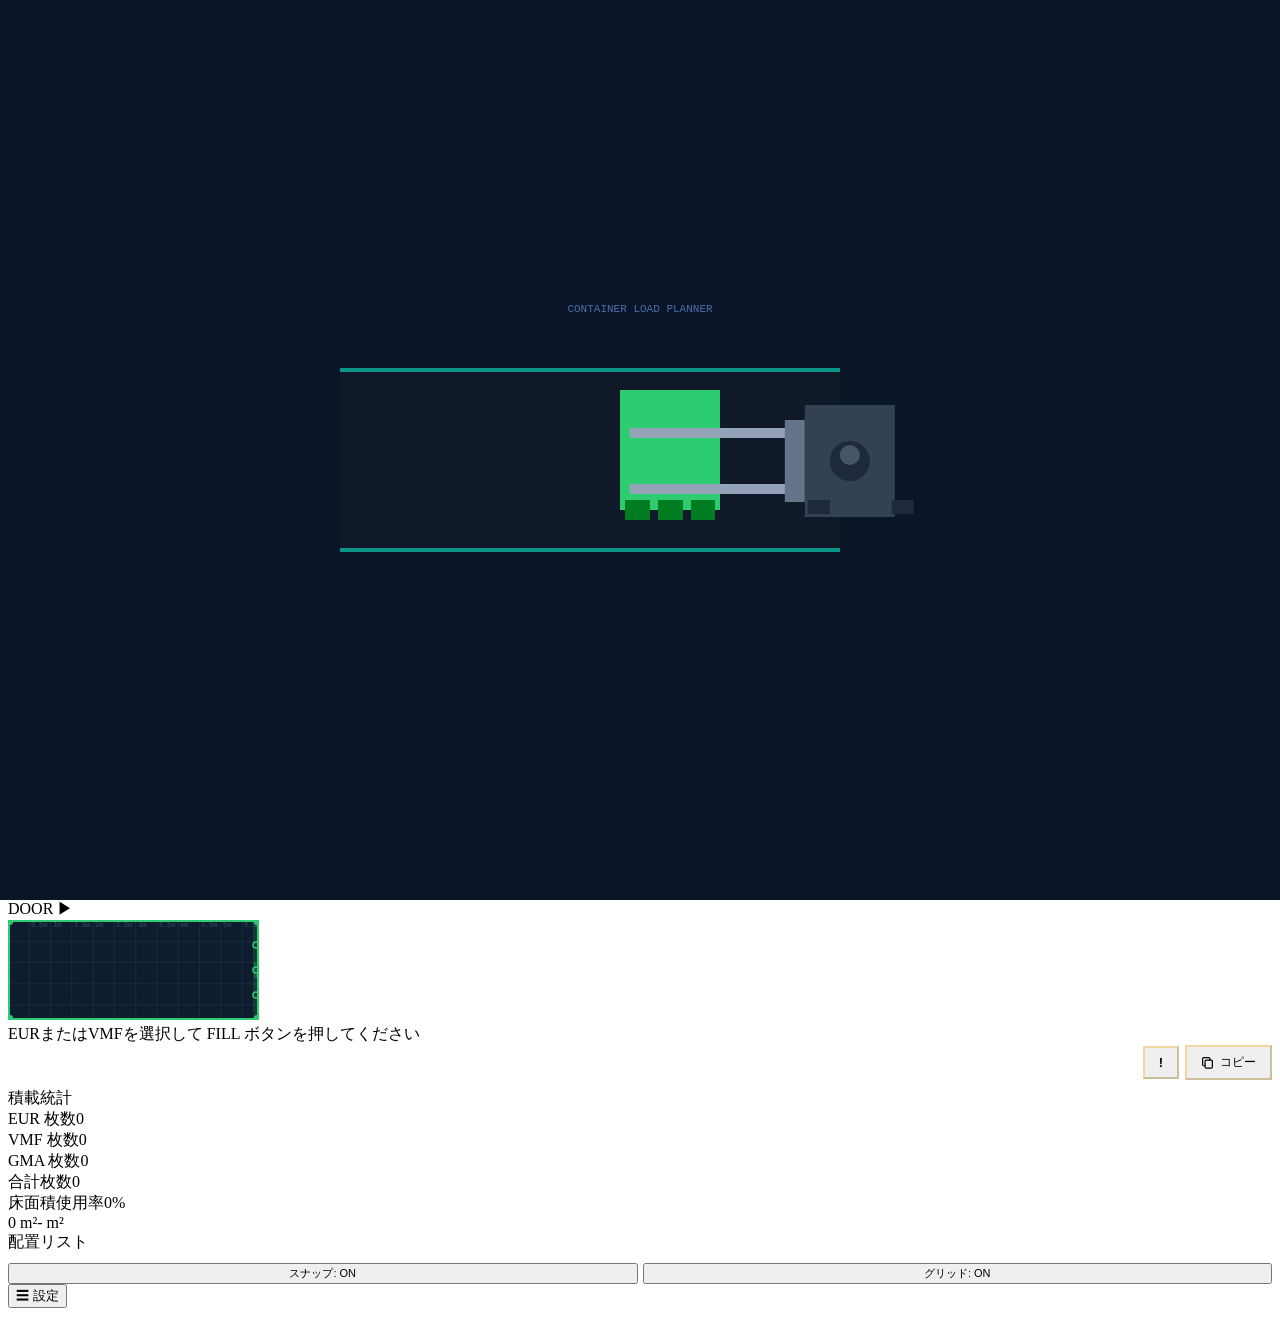
<file: index_final.html>
<!DOCTYPE html>
<html lang="ja">
<head>
  <meta charset="UTF-8" />
  <meta name="viewport" content="width=device-width, initial-scale=1.0, user-scalable=no" />
  <title>Container Load Planner</title>
  <!-- Favicon -->
  <link rel="icon"             type="image/x-icon" href="[data-uri]" />
  <link rel="icon"             type="image/png" sizes="32x32"  href="[data-uri]" />
  <link rel="apple-touch-icon"                  sizes="180x180" href="[data-uri]" />
  <link rel="icon"             type="image/png" sizes="192x192" href="[data-uri]" />
  <link rel="icon"             type="image/png" sizes="512x512" href="[data-uri]" />
  <!-- OGP -->
  <meta property="og:type"        content="website" />
  <meta property="og:title"       content="Container Load Planner" />
  <meta property="og:description" content="積み付けを、直感で。コンテナへのパレット配置をリアルタイムで確認。現場の判断を、もっとスマートに。" />
  <meta name="description" content="積み付けを、直感で。コンテナへのパレット配置をリアルタイムで確認。現場の判断を、もっとスマートに。" />
  <meta property="og:image" content="[data-uri]" />
  <meta property="og:image:width"  content="1200" />
  <meta property="og:image:height" content="630" />
  <meta name="twitter:card"        content="summary_large_image" />
  <meta name="twitter:title"       content="Container Load Planner" />
  <meta name="twitter:description" content="積み付けを、直感で。コンテナへのパレット配置をリアルタイムで確認。現場の判断を、もっとスマートに。" />
  <meta name="twitter:image" content="[data-uri]" />

  <!-- Google tag (gtag.js) -->
  <script async src="https://www.googletagmanager.com/gtag/js?id=G-WB6R9VHEC4"></script>
  <script>
    window.dataLayer = window.dataLayer || [];
    function gtag(){dataLayer.push(arguments);}
    gtag('js', new Date());
    gtag('config', 'G-WB6R9VHEC4');
  </script>
  <link rel="preconnect" href="https://fonts.googleapis.com" />
  <link href="https://fonts.googleapis.com/css2?family=Inter:wght@400;500;600&family=JetBrains+Mono:wght@400;600&display=swap" rel="stylesheet" />
</head>

<body>
<div id="app">

  <header id="header">
    <div class="logo">CONTAINER<span>/</span>LOAD<span>_</span>PLANNER</div>
    <div class="hdr-div"></div>
    <div class="subtitle" data-i18n="subtitle">上面断面図 — パレット配置シミュレーター</div>
    <div style="margin-left:auto;display:flex;align-items:center;gap:8px;">
      <span style="font-size:11px;color:var(--muted);font-family:'JetBrains Mono',monospace;">🌐</span>
      <select id="lang-select" onchange="setLang(this.value)"
        style="background:var(--panel2);border:1px solid var(--border);color:var(--text);padding:4px 8px;border-radius:5px;font-size:12px;font-family:'Inter',sans-serif;cursor:pointer;outline:none;">
        <option value="ja">日本語</option>
        <option value="en">English</option>
        <option value="fr">Français</option>
        <option value="es">Español</option>
        <option value="it">Italiano</option>
      </select>
    </div>
  </header>

  <aside id="left-panel">
    </div>

    <!-- Container selector (常時表示) -->
    <div>
      <div class="sec-label" data-i18n="containerSelect">コンテナ選択</div>
      <div class="container-select">
        <select id="container-type">
          <option value="20dry" selected data-i18n="c20dry">20ft ドライコンテナ</option>
          <option value="40dry" data-i18n="c40dry">40ft ドライコンテナ</option>
          <option value="20ref" data-i18n="c20ref">20ft リーファーコンテナ</option>
          <option value="40ref" data-i18n="c40ref">40ft リーファーコンテナ</option>
        </select>
      </div>
      <div class="container-dims">
        <div class="dim-chip"><div class="val" id="dim-l">-</div><div class="key" data-i18n="dimL">内寸 長さ (mm)</div></div>
        <div class="dim-chip"><div class="val" id="dim-w">-</div><div class="key" data-i18n="dimW">内寸 幅 (mm)</div></div>
      </div>
      <div id="reefer-notice" data-i18n="reeferNotice">⚠ リーファー：ジェネレータ搭載により有効床面積が減少します。</div>
    </div>

    <!-- Mode Tabs -->
    <div>
      <div class="sec-label" data-i18n="modeLabel">操作モード</div>
      <div class="mode-tabs">
        <button class="mode-tab active-fill" id="tab-fill" onclick="setMode('fill')">
          <span class="tab-icon">▦</span>
          <span class="tab-label" data-i18n="modeFill">最大積載</span>
        </button>
        <button class="mode-tab" id="tab-tray" onclick="setMode('tray')">
          <span class="tab-icon">⊞</span>
          <span class="tab-label" data-i18n="modeTray">カスタム配置</span>
        </button>
        <button class="mode-tab" id="tab-manual" onclick="setMode('manual')">
          <span class="tab-icon">✥</span>
          <span class="tab-label" data-i18n="modeManual">自由配置</span>
        </button>
      </div>
    </div>

    <!-- ① Fill Mode Panel -->
    <div class="mode-panel active" id="panel-fill">
      <div>
        <div class="sec-label" data-i18n="palletType">パレット種別</div>
        <div class="fill-type-row">
          <button class="fill-type-btn sel-eur" id="fill-eur" onclick="setFillType('EUR')">EUR</button>
          <button class="fill-type-btn" id="fill-vmf" onclick="setFillType('VMF')">VMF</button>
          <button class="fill-type-btn" id="fill-gma" onclick="setFillType('GMA')">GMA</button>
        </div>
      </div>
      <div id="fill-hold-banner" style="display:none;background:rgba(240,180,41,0.1);border:1px solid rgba(240,180,41,0.4);border-radius:5px;padding:7px 9px;font-size:11px;color:var(--accent);line-height:1.5;" data-i18n="fillHold">
        ⚠ この組み合わせは実装準備中です。
      </div>
      <button id="btn-fill" onclick="fillContainer()" data-i18n="btnFill">▦ 最大積載</button>
      <button class="tool-btn danger" style="width:100%;margin-top:4px" onclick="clearAll()" data-i18n="btnClear">すべてクリア</button>
    </div>

    <!-- ③ Free Placement Mode Panel (フリー設置) -->
    <div class="mode-panel" id="panel-manual">
      <div>
        <div class="sec-label">パレット種別 &amp; 向き</div>
        <div class="pallet-card eur" draggable="true" id="drag-eur" data-type="EUR">
          <div class="card-title">EUR <span>パレット</span></div>
          <div class="card-dims">1200 × 800 mm</div>
          <div class="orient-btn">
            <button id="eur-h" onclick="setOrient('EUR','H')">H: 1200幅×800奥</button>
            <button id="eur-v" onclick="setOrient('EUR','V')">V: 800幅×1200奥</button>
          </div>
        </div>
        <div class="pallet-card vmf" draggable="true" id="drag-vmf" data-type="VMF" style="margin-top:8px">
          <div class="card-title">VMF <span>パレット</span></div>
          <div class="card-dims">1200 × 1000 mm</div>
          <div class="orient-btn">
            <button id="vmf-h" onclick="setOrient('VMF','H')">H: 1200幅×1000奥</button>
            <button id="vmf-v" onclick="setOrient('VMF','V')">V: 1000幅×1200奥</button>
          </div>
        </div>
        <div style="margin-top:8px;border:1px solid var(--border);border-radius:8px;overflow:hidden;">
          <button onclick="toggleGma()" id="gma-toggle-btn"
            style="width:100%;display:flex;align-items:center;justify-content:space-between;padding:8px 11px;background:var(--panel2);border:none;color:var(--gma-fill);cursor:pointer;font-family:'Inter',sans-serif;font-size:13px;font-weight:600;">
            <span>GMA <span style="color:var(--gma-fill)">パレット</span><span style="font-size:10px;color:var(--muted);font-weight:400;margin-left:6px;">1219 × 1016 mm</span></span>
            <span id="gma-toggle-icon" style="font-size:10px;color:var(--muted);">▶</span>
          </button>
          <div id="gma-card-body" style="display:none;">
            <div class="pallet-card gma" draggable="true" id="drag-gma" data-type="GMA"
              style="border-radius:0;border:none;border-top:1px solid var(--border);margin-top:0;">
              <div class="card-dims" style="margin-bottom:6px;">1219 × 1016 mm</div>
              <div class="orient-btn">
                <button id="gma-h" onclick="setOrient('GMA','H')">H: 1219幅×1016奥</button>
                <button id="gma-v" onclick="setOrient('GMA','V')">V: 1016幅×1219奥</button>
              </div>
            </div>
          </div>
        </div>
      </div>
      <button class="tool-btn danger" style="width:100%;margin-top:8px" onclick="clearAll()">すべてクリア</button>
    </div>

    <!-- ② Tray Mode Panel (トレー式) -->
    <div class="mode-panel" id="panel-tray">
      <div>
      <div class="sec-label">積み付け枚数を入力</div>
        <div style="display:flex;flex-direction:column;gap:10px;">
          <div style="display:flex;align-items:center;gap:8px;">
            <div style="width:10px;height:10px;border-radius:2px;background:var(--eur-fill);flex-shrink:0;"></div>
            <span style="font-size:12px;width:36px;color:var(--eur-fill);font-family:'JetBrains Mono',monospace;font-weight:600;">EUR</span>
            <div style="flex:1;display:flex;align-items:center;background:var(--panel2);border:1px solid var(--border);border-radius:6px;overflow:hidden;">
              <button onclick="stepTray('EUR',-1)" style="width:32px;height:32px;border:none;background:transparent;color:var(--muted);font-size:16px;cursor:pointer;flex-shrink:0;line-height:1;" class="tray-step-btn">−</button>
              <input type="number" id="tray-eur" min="0" value="0"
                style="flex:1;background:transparent;border:none;color:var(--text);padding:0;font-size:13px;font-family:'JetBrains Mono',monospace;outline:none;text-align:center;-moz-appearance:textfield;min-width:0;"
                oninput="this.value=Math.max(0,parseInt(this.value)||0); updateTray('EUR');">
              <button onclick="stepTray('EUR',1)" style="width:32px;height:32px;border:none;background:transparent;color:var(--muted);font-size:16px;cursor:pointer;flex-shrink:0;line-height:1;" class="tray-step-btn">＋</button>
            </div>
            <span style="font-size:11px;color:var(--muted);width:14px;">枚</span>
          </div>
          <div style="display:flex;align-items:center;gap:8px;">
            <div style="width:10px;height:10px;border-radius:2px;background:var(--vmf-fill);flex-shrink:0;"></div>
            <span style="font-size:12px;width:36px;color:var(--vmf-fill);font-family:'JetBrains Mono',monospace;font-weight:600;">VMF</span>
            <div style="flex:1;display:flex;align-items:center;background:var(--panel2);border:1px solid var(--border);border-radius:6px;overflow:hidden;">
              <button onclick="stepTray('VMF',-1)" style="width:32px;height:32px;border:none;background:transparent;color:var(--muted);font-size:16px;cursor:pointer;flex-shrink:0;line-height:1;" class="tray-step-btn">−</button>
              <input type="number" id="tray-vmf" min="0" value="0"
                style="flex:1;background:transparent;border:none;color:var(--text);padding:0;font-size:13px;font-family:'JetBrains Mono',monospace;outline:none;text-align:center;-moz-appearance:textfield;min-width:0;"
                oninput="this.value=Math.max(0,parseInt(this.value)||0); updateTray('VMF');">
              <button onclick="stepTray('VMF',1)" style="width:32px;height:32px;border:none;background:transparent;color:var(--muted);font-size:16px;cursor:pointer;flex-shrink:0;line-height:1;" class="tray-step-btn">＋</button>
            </div>
            <span style="font-size:11px;color:var(--muted);width:14px;">枚</span>
          </div>
          <div style="display:flex;align-items:center;gap:8px;">
            <div style="width:10px;height:10px;border-radius:2px;background:var(--gma-fill);flex-shrink:0;"></div>
            <span style="font-size:12px;width:36px;color:var(--gma-fill);font-family:'JetBrains Mono',monospace;font-weight:600;">GMA</span>
            <div style="flex:1;display:flex;align-items:center;background:var(--panel2);border:1px solid var(--border);border-radius:6px;overflow:hidden;">
              <button onclick="stepTray('GMA',-1)" style="width:32px;height:32px;border:none;background:transparent;color:var(--muted);font-size:16px;cursor:pointer;flex-shrink:0;line-height:1;" class="tray-step-btn">−</button>
              <input type="number" id="tray-gma" min="0" value="0"
                style="flex:1;background:transparent;border:none;color:var(--text);padding:0;font-size:13px;font-family:'JetBrains Mono',monospace;outline:none;text-align:center;-moz-appearance:textfield;min-width:0;"
                oninput="this.value=Math.max(0,parseInt(this.value)||0); updateTray('GMA');">
              <button onclick="stepTray('GMA',1)" style="width:32px;height:32px;border:none;background:transparent;color:var(--muted);font-size:16px;cursor:pointer;flex-shrink:0;line-height:1;" class="tray-step-btn">＋</button>
            </div>
            <span style="font-size:11px;color:var(--muted);width:14px;">枚</span>
          </div>
        </div>
        <div id="tray-area-warning" style="display:none;margin-top:6px;font-size:11px;color:var(--danger);font-family:'JetBrains Mono',monospace;"></div>
      </div>
      <button id="btn-maxfill-place" onclick="maxFillPlace()"
        style="width:100%;margin-top:8px;padding:8px;border-radius:6px;border:1px solid var(--eur-fill);background:rgba(46,204,113,0.12);color:var(--eur-fill);font-size:12px;font-family:'JetBrains Mono',monospace;font-weight:600;cursor:pointer;">
        ▦ 最大積載で配置
      </button>
      <div style="display:flex;flex-direction:column;gap:4px;margin-top:4px;">
        <button class="tool-btn" style="width:100%;" onclick="clearTray()">トレーをクリア</button>
        <button class="tool-btn danger" style="width:100%;" onclick="clearAll()">すべてクリア</button>
      </div>
      <div style="margin-top:12px;padding:9px 10px;border-radius:6px;background:rgba(255,255,255,0.04);border:1px solid var(--border);font-size:10px;color:var(--muted);line-height:1.7;">
        <span style="color:var(--accent);font-weight:600;">!</span>
        Max Fill 配置は大まかな積み付けの参考です。実際の配置は重量バランスや積み順など現場の条件が異なるため、必要に応じて手動で微調整してください。
      </div>
    </div>

    <!-- 統計ボタン（モバイルのみ表示） -->
    <button id="btn-open-stats" onclick="closeDrawers(); openDrawer('right');"
      style="display:none;width:100%;margin-top:12px;padding:10px;border-radius:6px;border:1px solid var(--border);background:var(--panel2);color:var(--text);font-size:12px;font-family:'JetBrains Mono',monospace;cursor:pointer;text-align:center;">
      積載統計を見る →
    </button>

  </aside>

  <!-- Canvas Area -->
  <main id="canvas-area">
    <div id="mode-indicator" class="fill">▦ Max Fill モード</div>
    <div id="center-info-bar">
      <span id="ci-container" class="ci-item"></span>
      <span class="ci-sep">|</span>
      <span id="ci-pallets" class="ci-item"></span>
    </div>
    <div id="check-banner" style="display:none;padding:6px 20px;border-radius:8px;font-size:13px;font-family:'JetBrains Mono',monospace;font-weight:600;border:1px solid;white-space:pre;line-height:1.7;text-align:center;"></div>
    <div id="canvas-wrapper">
      <div id="lbl-door">DOOR ▶</div>
      <canvas id="main-canvas"></canvas>
    </div>
    <div id="overflow-wrapper" style="display:none;position:relative;margin-left:44px;margin-top:6px;">
      <div id="overflow-title" style="font-size:10px;color:var(--danger);font-family:'JetBrains Mono',monospace;margin-bottom:4px;">↓ 積み残しパレット（操作可）</div>
      <canvas id="overflow-canvas" style="display:block;border:1px dashed var(--danger);border-radius:2px;background:rgba(224,82,82,0.05);cursor:crosshair;"></canvas>
    </div>
    <!-- トレーエリア（トレー式モード時のみ表示） -->
    <div id="tray-wrapper" style="display:none;margin-left:44px;margin-top:8px;">
      <div style="display:flex;align-items:center;justify-content:space-between;margin-bottom:4px;">
        <div style="font-size:10px;color:var(--muted);font-family:'JetBrains Mono',monospace;">↓ トレー（ここからコンテナへドラッグ）</div>
        <div id="tray-count" style="font-size:10px;color:var(--muted);font-family:'JetBrains Mono',monospace;"></div>
      </div>
      <canvas id="tray-canvas" style="display:block;border:1px dashed var(--border);border-radius:4px;background:rgba(255,255,255,0.02);cursor:grab;"></canvas>
    </div>
    <div id="canvas-hint">EURまたはVMFを選択して FILL ボタンを押してください</div>
    <div id="toolbar"></div>
  </main>

  <!-- Right Panel -->
  <aside id="right-panel">
    <!-- コピーボタン＋注意アイコン（右上） -->
    <div style="display:flex;justify-content:flex-end;align-items:center;gap:6px;margin-bottom:8px;">
      <button class="fill-type-btn" onclick="toggleNoticePopup()" title="注意事項"
        style="flex:none;padding:7px 14px;font-size:13px;color:var(--accent);border-color:rgba(240,180,41,0.4);font-weight:700;">!</button>
      <button id="btn-copy-canvas" class="fill-type-btn" onclick="copyCanvasToClipboard()"
        style="flex:none;display:flex;align-items:center;gap:6px;padding:7px 14px;font-size:12px;color:var(--accent);border-color:rgba(240,180,41,0.4);"
        title="配置図をクリップボードにコピー">
        <svg width="13" height="13" viewBox="0 0 16 16" fill="none" stroke="currentColor" stroke-width="1.5" stroke-linecap="round" stroke-linejoin="round">
          <rect x="5" y="5" width="9" height="10" rx="1.5"/>
          <path d="M11 5V3.5A1.5 1.5 0 0 0 9.5 2h-6A1.5 1.5 0 0 0 2 3.5v7A1.5 1.5 0 0 0 3.5 12H5"/>
        </svg>
        コピー
      </button>
    </div>

    <!-- 注意事項ポップアップ -->
    <div id="notice-popup" style="display:none;position:fixed;inset:0;z-index:1000;background:rgba(0,0,0,0.55);align-items:center;justify-content:center;">
      <div style="background:var(--panel);border:1px solid var(--border);border-radius:10px;padding:24px;max-width:480px;width:90%;position:relative;box-shadow:0 8px 32px rgba(0,0,0,0.5);">
        <div style="display:flex;align-items:center;gap:10px;margin-bottom:14px;">
          <span style="color:var(--accent);font-size:16px;font-weight:700;">!</span>
          <span id="notice-title" style="font-size:13px;font-weight:600;color:var(--accent);font-family:'JetBrains Mono',monospace;">注意事項</span>
          <button onclick="toggleNoticePopup()" style="margin-left:auto;background:none;border:none;color:var(--muted);font-size:18px;cursor:pointer;line-height:1;padding:2px 6px;">×</button>
        </div>
        <div id="notice-body" style="font-size:12px;color:var(--muted);line-height:1.85;font-family:'Inter',sans-serif;"></div>
      </div>
    </div>

    <div>
      <div class="sec-label" data-i18n="stats">積載統計</div>
      <div class="stat-block">
        <div class="stat-row"><span class="stat-key" data-i18n="statEur">EUR 枚数</span><span class="stat-val" id="stat-eur" style="color:var(--eur-fill)">0</span></div>
        <div class="stat-row"><span class="stat-key" data-i18n="statVmf">VMF 枚数</span><span class="stat-val" id="stat-vmf" style="color:var(--vmf-fill)">0</span></div>
        <div class="stat-row"><span class="stat-key" data-i18n="statGma">GMA 枚数</span><span class="stat-val" id="stat-gma" style="color:var(--gma-fill)">0</span></div>
        <div class="stat-row"><span class="stat-key" data-i18n="statTotal">合計枚数</span><span class="stat-val" id="stat-total">0</span></div>
        <div class="stat-row"><span class="stat-key" data-i18n="statFloor">床面積使用率</span><span class="stat-val good" id="stat-pct">0%</span></div>
        <div class="usage-bar-wrap">
          <div class="usage-bar-track"><div class="usage-bar-fill" id="usage-bar" style="width:0%"></div></div>
          <div class="usage-label"><span id="usage-used">0 m²</span><span id="usage-total-area">- m²</span></div>
        </div>
      </div>
    </div>
    <div>
      <div class="sec-label" data-i18n="placedList">配置リスト</div>
      <div class="placed-list" id="placed-list"></div>
    </div>
    <!-- ショートカット -->
    <div id="shortcuts-section" style="margin-top:8px;display:none;">
      <div class="sec-label">ショートカット</div>
      <div class="manual-hint">
        <div class="hint-row"><span class="hint-key">Click</span><span>パレットを配置</span></div>
        <div class="hint-row"><span class="hint-key">Ctrl+Click</span><span>複数選択</span></div>
        <div class="hint-row"><span class="hint-key">↑↓←→ / WASD</span><span>選択中を移動</span></div>
        <div class="hint-row"><span class="hint-key">Delete</span><span>選択中を削除</span></div>
        <div class="hint-row"><span class="hint-key">R</span><span>選択中を回転</span></div>
        <div class="hint-row"><span class="hint-key">Ctrl+Z / Y</span><span>Undo / Redo</span></div>
        <div class="hint-row"><span class="hint-key">Ctrl+Shift+C</span><span>コピー</span></div>
      </div>
    </div>
    <!-- スナップ・グリッド（右パネル下部） -->
    <div style="margin-top:auto;padding-top:10px;display:flex;gap:5px;">
      <button class="tool-btn active" id="btn-snap" onclick="toggleSnap()" data-i18n="snapOn" style="flex:1;font-size:11px;">スナップ: ON</button>
      <button class="tool-btn active" id="btn-grid" onclick="toggleGrid()" data-i18n="gridOn" style="flex:1;font-size:11px;">グリッド: ON</button>
    </div>
  </aside>

</div>

<!-- Toast通知 -->
<div id="toast-container"></div>

<!-- コピー警告ポップアップ（重複・範囲外あり） -->
<div id="copy-warn-popup" style="display:none;position:fixed;inset:0;z-index:1000;background:rgba(0,0,0,0.55);align-items:center;justify-content:center;">
  <div style="background:var(--panel);border:1px solid var(--border);border-radius:10px;padding:24px 28px;max-width:380px;width:90%;box-shadow:0 8px 32px rgba(0,0,0,0.4);">
    <div style="font-size:15px;font-weight:600;color:var(--danger);margin-bottom:10px;">⚠ 配置に問題があります</div>
    <div style="font-size:13px;color:var(--muted);margin-bottom:20px;line-height:1.7;">重複または範囲外のパレットが含まれています。この配置図は実際のコンテナへの積み付けを再現できない可能性があります。このままコピーしますか？</div>
    <div style="display:flex;gap:10px;justify-content:flex-end;">
      <button id="copy-warn-cancel" style="padding:8px 18px;border-radius:6px;border:1px solid var(--border);background:transparent;color:var(--muted);font-size:13px;cursor:pointer;">キャンセル</button>
      <button id="copy-warn-proceed" style="padding:8px 18px;border-radius:6px;border:1px solid var(--danger);background:rgba(224,82,82,0.15);color:var(--danger);font-size:13px;font-weight:600;cursor:pointer;">このままコピー</button>
    </div>
  </div>
</div>

<!-- 3タイプ→2タイプ絞り込みポップアップ -->
<div id="type-select-popup" style="display:none;position:fixed;inset:0;z-index:1000;background:rgba(0,0,0,0.55);align-items:center;justify-content:center;">
  <div style="background:var(--panel);border:1px solid var(--border);border-radius:10px;padding:24px 28px;max-width:360px;width:90%;box-shadow:0 8px 32px rgba(0,0,0,0.4);">
    <div style="font-size:15px;font-weight:600;color:var(--text);margin-bottom:8px;">判別するパレットを2種類選択</div>
    <div style="font-size:12px;color:var(--muted);margin-bottom:18px;line-height:1.6;">3種類のパレットが検出されました。判別モードでは2種類まで対応しています。使用する2種類を選んでください。</div>
    <div style="display:flex;flex-direction:column;gap:10px;margin-bottom:20px;">
      <label style="display:flex;align-items:center;gap:10px;cursor:pointer;">
        <input type="checkbox" id="type-sel-eur" style="width:16px;height:16px;cursor:pointer;accent-color:var(--eur-fill);">
        <span style="width:10px;height:10px;border-radius:2px;background:var(--eur-fill);flex-shrink:0;"></span>
        <span style="font-size:13px;color:var(--eur-fill);font-family:'JetBrains Mono',monospace;width:40px;">EUR</span>
        <span class="type-sel-count" style="font-size:12px;color:var(--muted);"></span>
      </label>
      <label style="display:flex;align-items:center;gap:10px;cursor:pointer;">
        <input type="checkbox" id="type-sel-vmf" style="width:16px;height:16px;cursor:pointer;accent-color:var(--vmf-fill);">
        <span style="width:10px;height:10px;border-radius:2px;background:var(--vmf-fill);flex-shrink:0;"></span>
        <span style="font-size:13px;color:var(--vmf-fill);font-family:'JetBrains Mono',monospace;width:40px;">VMF</span>
        <span class="type-sel-count" style="font-size:12px;color:var(--muted);"></span>
      </label>
      <label style="display:flex;align-items:center;gap:10px;cursor:pointer;">
        <input type="checkbox" id="type-sel-gma" style="width:16px;height:16px;cursor:pointer;accent-color:var(--gma-fill);">
        <span style="width:10px;height:10px;border-radius:2px;background:var(--gma-fill);flex-shrink:0;"></span>
        <span style="font-size:13px;color:var(--gma-fill);font-family:'JetBrains Mono',monospace;width:40px;">GMA</span>
        <span class="type-sel-count" style="font-size:12px;color:var(--muted);"></span>
      </label>
    </div>
    <div style="display:flex;gap:10px;justify-content:flex-end;">
      <button id="type-select-cancel" style="padding:8px 18px;border-radius:6px;border:1px solid var(--border);background:transparent;color:var(--muted);font-size:13px;cursor:pointer;">キャンセル</button>
      <button id="type-select-ok" style="padding:8px 18px;border-radius:6px;border:1px solid var(--vmf-fill);background:rgba(58,159,232,0.15);color:var(--vmf-fill);font-size:13px;font-weight:600;cursor:pointer;">判別する</button>
    </div>
  </div>
</div>

<!-- コンテナ変更確認ポップアップ -->
<div id="container-change-popup" style="display:none;position:fixed;inset:0;z-index:1000;background:rgba(0,0,0,0.55);align-items:center;justify-content:center;">
  <div style="background:var(--panel);border:1px solid var(--border);border-radius:10px;padding:24px 28px;max-width:360px;width:90%;box-shadow:0 8px 32px rgba(0,0,0,0.4);">
    <div style="font-size:15px;font-weight:600;color:var(--text);margin-bottom:10px;">⚠ コンテナを変更しますか？</div>
    <div style="font-size:13px;color:var(--muted);margin-bottom:18px;line-height:1.6;">現在の配置内容はリセットされます。この操作は取り消せません。</div>
    <div style="display:flex;align-items:center;gap:8px;margin-bottom:18px;">
      <input type="checkbox" id="container-change-skip" style="width:14px;height:14px;cursor:pointer;">
      <label for="container-change-skip" style="font-size:12px;color:var(--muted);cursor:pointer;">今後このセッションでは確認しない</label>
    </div>
    <div style="display:flex;gap:10px;justify-content:flex-end;">
      <button id="container-change-cancel" style="padding:8px 18px;border-radius:6px;border:1px solid var(--border);background:transparent;color:var(--muted);font-size:13px;cursor:pointer;">キャンセル</button>
      <button id="container-change-ok" style="padding:8px 18px;border-radius:6px;border:1px solid var(--danger);background:rgba(224,82,82,0.15);color:var(--danger);font-size:13px;font-weight:600;cursor:pointer;">変更する</button>
    </div>
  </div>
</div>

<!-- モバイル用：ドロワーオーバーレイ -->
<div id="drawer-overlay" onclick="closeDrawers()"></div>

<!-- ボトムナビゲーションバー（モバイルのみ） -->
<nav id="bottom-nav">
  <button class="bnav-btn" id="bnav-settings" onclick="toggleDrawer('left')" aria-label="設定">
    <span class="bnav-icon">☰</span>
    <span class="bnav-label" data-i18n="navSettings">設定</span>
  </button>
</nav>

<script src="app.js"></script>

<!-- ローディングオーバーレイ -->
<div id="loading-overlay" style="
  position: fixed; inset: 0; z-index: 99999;
  background: #0A1628;
  display: flex; align-items: center; justify-content: center;
  transition: opacity 0.4s ease;
">
  <canvas id="loading-canvas" width="600" height="340" style="max-width:90vw;"></canvas>
</div>
<script>
(function() {
  // sessionStorage: タブを閉じるまで保持 / Ctrl+R・Ctrl+Shift+Rでは消えない
  if (sessionStorage.getItem('clp_loaded')) {
    var el = document.getElementById('loading-overlay');
    if (el) el.remove();
    return;
  }
  sessionStorage.setItem('clp_loaded', '1');

  var COLORS = ['#2ECC71','#3A9FE8','#E8B84B'];
  function shuffle(a) {
    var arr = a.slice();
    for (var i = arr.length-1; i > 0; i--) {
      var j = Math.floor(Math.random()*(i+1));
      var tmp = arr[i]; arr[i] = arr[j]; arr[j] = tmp;
    }
    return arr;
  }
  var palCol = shuffle(COLORS)[0];
  function darken(h) {
    var r=parseInt(h.slice(1,3),16), g=parseInt(h.slice(3,5),16), b=parseInt(h.slice(5,7),16);
    return 'rgb('+Math.max(0,r-80)+','+Math.max(0,g-80)+','+Math.max(0,b-80)+')';
  }

  var canvas = document.getElementById('loading-canvas');
  var ctx = canvas.getContext('2d');
  var W=600, H=340, startTime=null, DUR=3000;

  // タイムライン（正規化 0-1、合計3秒）
  // 進入:  0     〜 0.233  (0.7秒)
  // 荷下ろし: 0.233 〜 0.400  (0.5秒)
  // 引き抜き: 0.400 〜 0.633  (0.7秒)
  // フェード: 0.633 〜 1.000  (1.1秒)
  var T_IN  = 0.233;
  var T_DOWN= 0.400;
  var T_OUT = 0.633;

  function easeInOut(t){ return t<0.5 ? 2*t*t : -1+(4-2*t)*t; }

  function draw(ts) {
    if (!startTime) startTime = ts;
    var t = Math.min((ts - startTime) / DUR, 1);
    ctx.clearRect(0,0,W,H);

    // 背景
    ctx.fillStyle='#0A1628'; ctx.fillRect(0,0,W,H);

    // タイトル
    ctx.fillStyle='#4B6FA8'; ctx.font='11px monospace'; ctx.textAlign='center';
    ctx.fillText('CONTAINER LOAD PLANNER', W/2, 32);

    // コンテナ
    ctx.fillStyle='#0F1928'; ctx.fillRect(-60,90,560,180);
    ctx.strokeStyle='#0D9488'; ctx.lineWidth=4;
    ctx.beginPath(); ctx.moveTo(-60,90); ctx.lineTo(500,90); ctx.stroke();
    ctx.beginPath(); ctx.moveTo(-60,270); ctx.lineTo(500,270); ctx.stroke();

    // フォークX座標
    var forkX;
    if (t <= T_IN) {
      forkX = 520 + (280-520) * easeInOut(t / T_IN);
    } else if (t <= T_DOWN) {
      forkX = 280;
    } else if (t <= T_OUT) {
      forkX = 280 + (520-280) * easeInOut((t - T_DOWN) / (T_OUT - T_DOWN));
    } else {
      forkX = 520;
    }

    // パレット（荷下ろし後はコンテナ内に残る）
    var palX = (t <= T_DOWN) ? forkX : 280;
    ctx.fillStyle = palCol;
    ctx.fillRect(palX, 110, 100, 120);
    ctx.fillStyle = darken(palCol);
    ctx.fillRect(palX+5,  220, 25, 20);
    ctx.fillRect(palX+38, 220, 25, 20);
    ctx.fillRect(palX+71, 220, 24, 20);

    // フォークリフト
    ctx.fillStyle='#94a3b8';
    ctx.fillRect(forkX,     148, 160, 10);
    ctx.fillRect(forkX,     204, 160, 10);
    ctx.fillStyle='#64748b'; ctx.fillRect(forkX+155, 140, 20, 82);
    ctx.fillStyle='#334155'; ctx.fillRect(forkX+175, 125, 90, 112);
    ctx.fillStyle='#1e293b';
    ctx.beginPath(); ctx.arc(forkX+220, 181, 20, 0, Math.PI*2); ctx.fill();
    ctx.fillStyle='#475569';
    ctx.beginPath(); ctx.arc(forkX+220, 175, 10, 0, Math.PI*2); ctx.fill();
    ctx.fillStyle='#1e293b';
    ctx.fillRect(forkX+178, 220, 22, 14);
    ctx.fillRect(forkX+262, 220, 22, 14);

    // フェードアウト（T_OUT以降）
    if (t > T_OUT) {
      ctx.fillStyle = '#0A1628';
      ctx.globalAlpha = (t - T_OUT) / (1 - T_OUT);
      ctx.fillRect(0,0,W,H);
      ctx.globalAlpha = 1;
    }

    if (t < 1) requestAnimationFrame(draw);
  }
  requestAnimationFrame(draw);

  setTimeout(function() {
    var el = document.getElementById('loading-overlay');
    if (el) { el.style.opacity='0'; setTimeout(function(){ el.remove(); }, 400); }
  }, 3000);
})();
</script>
</body>
</html>
</file>
